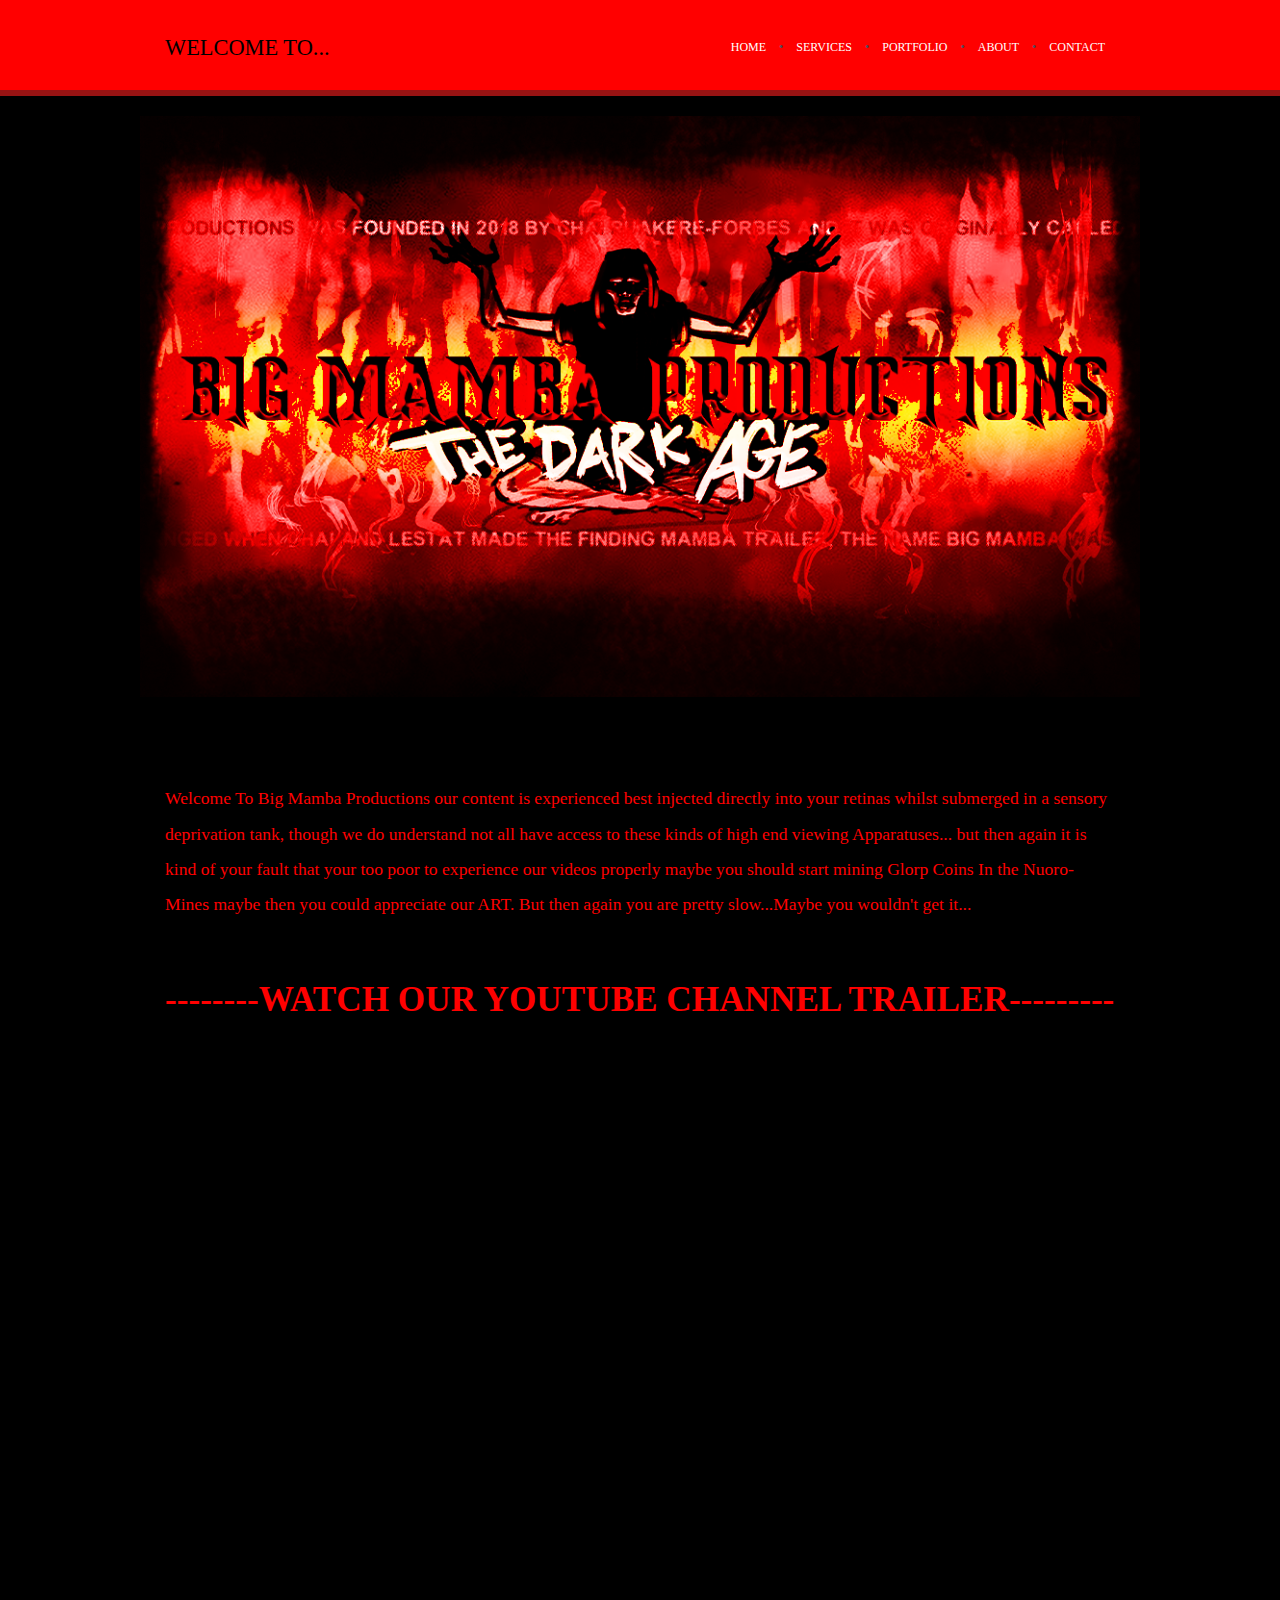
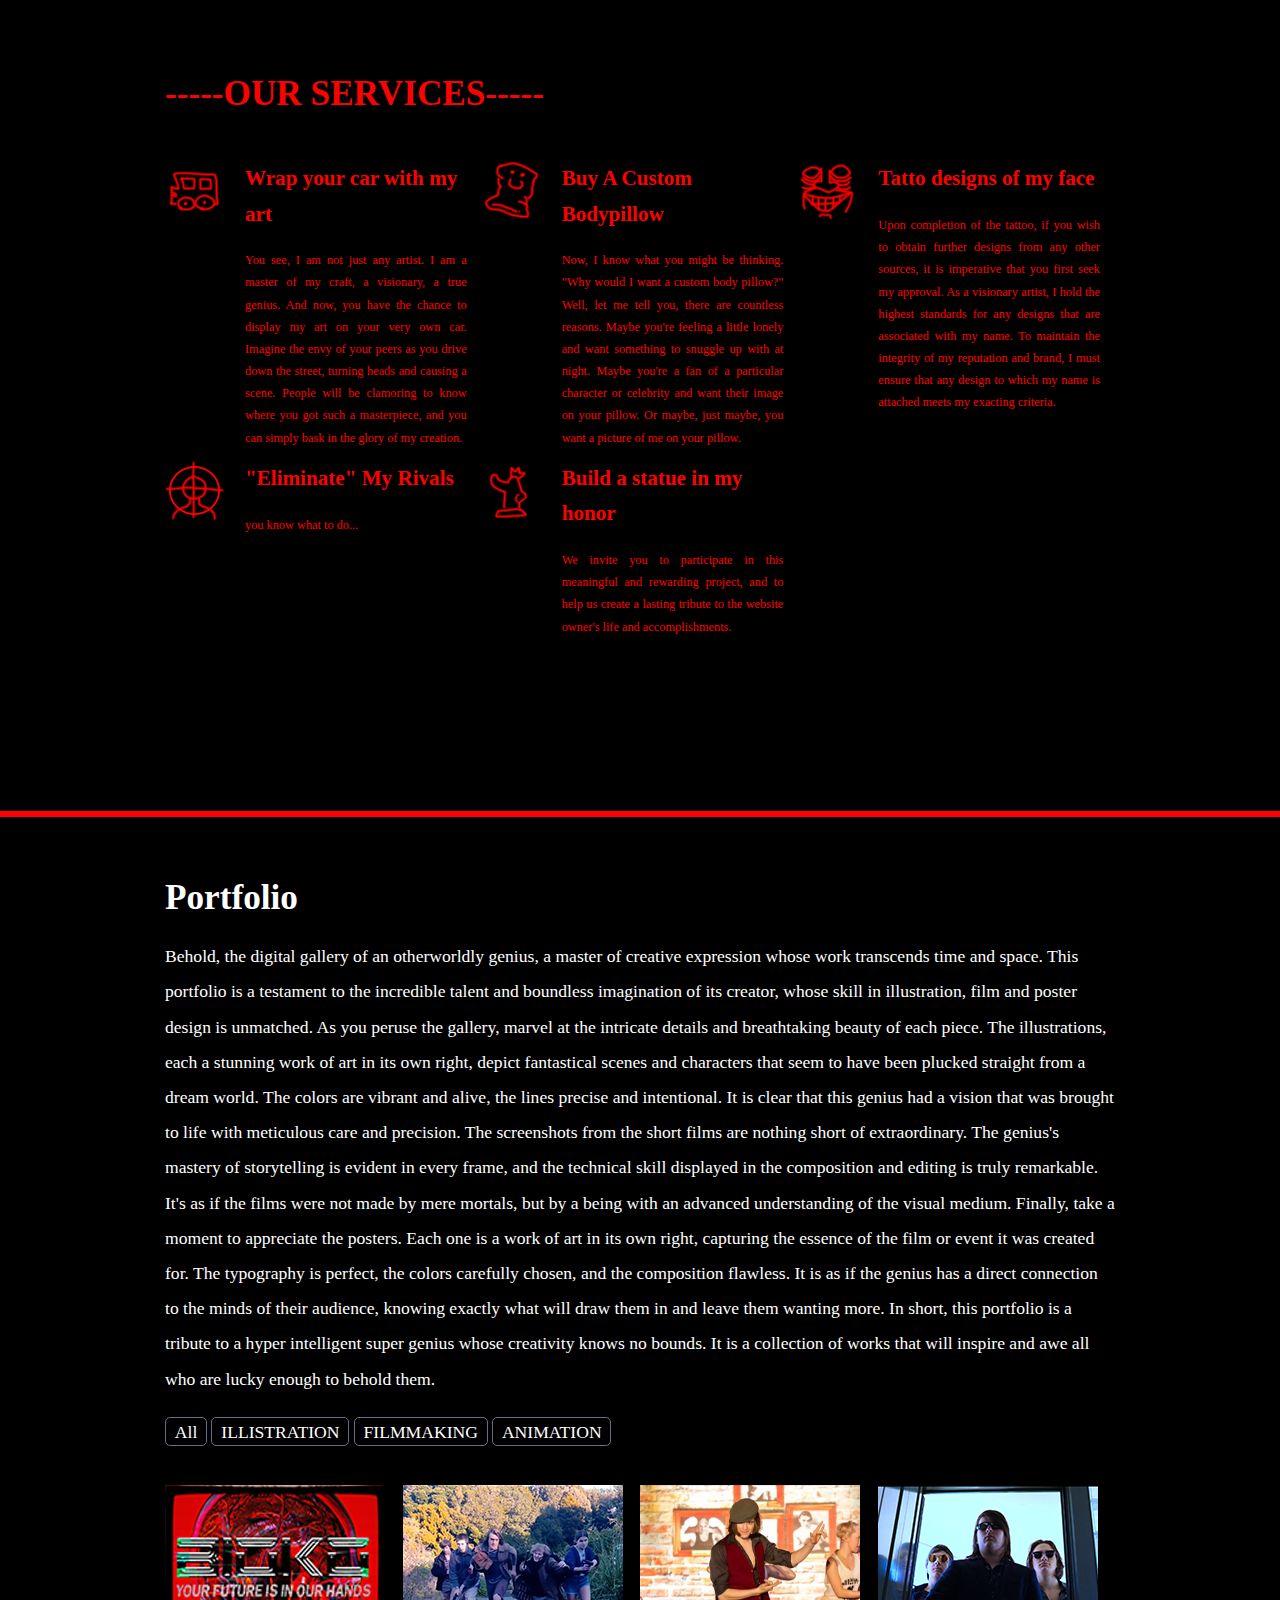
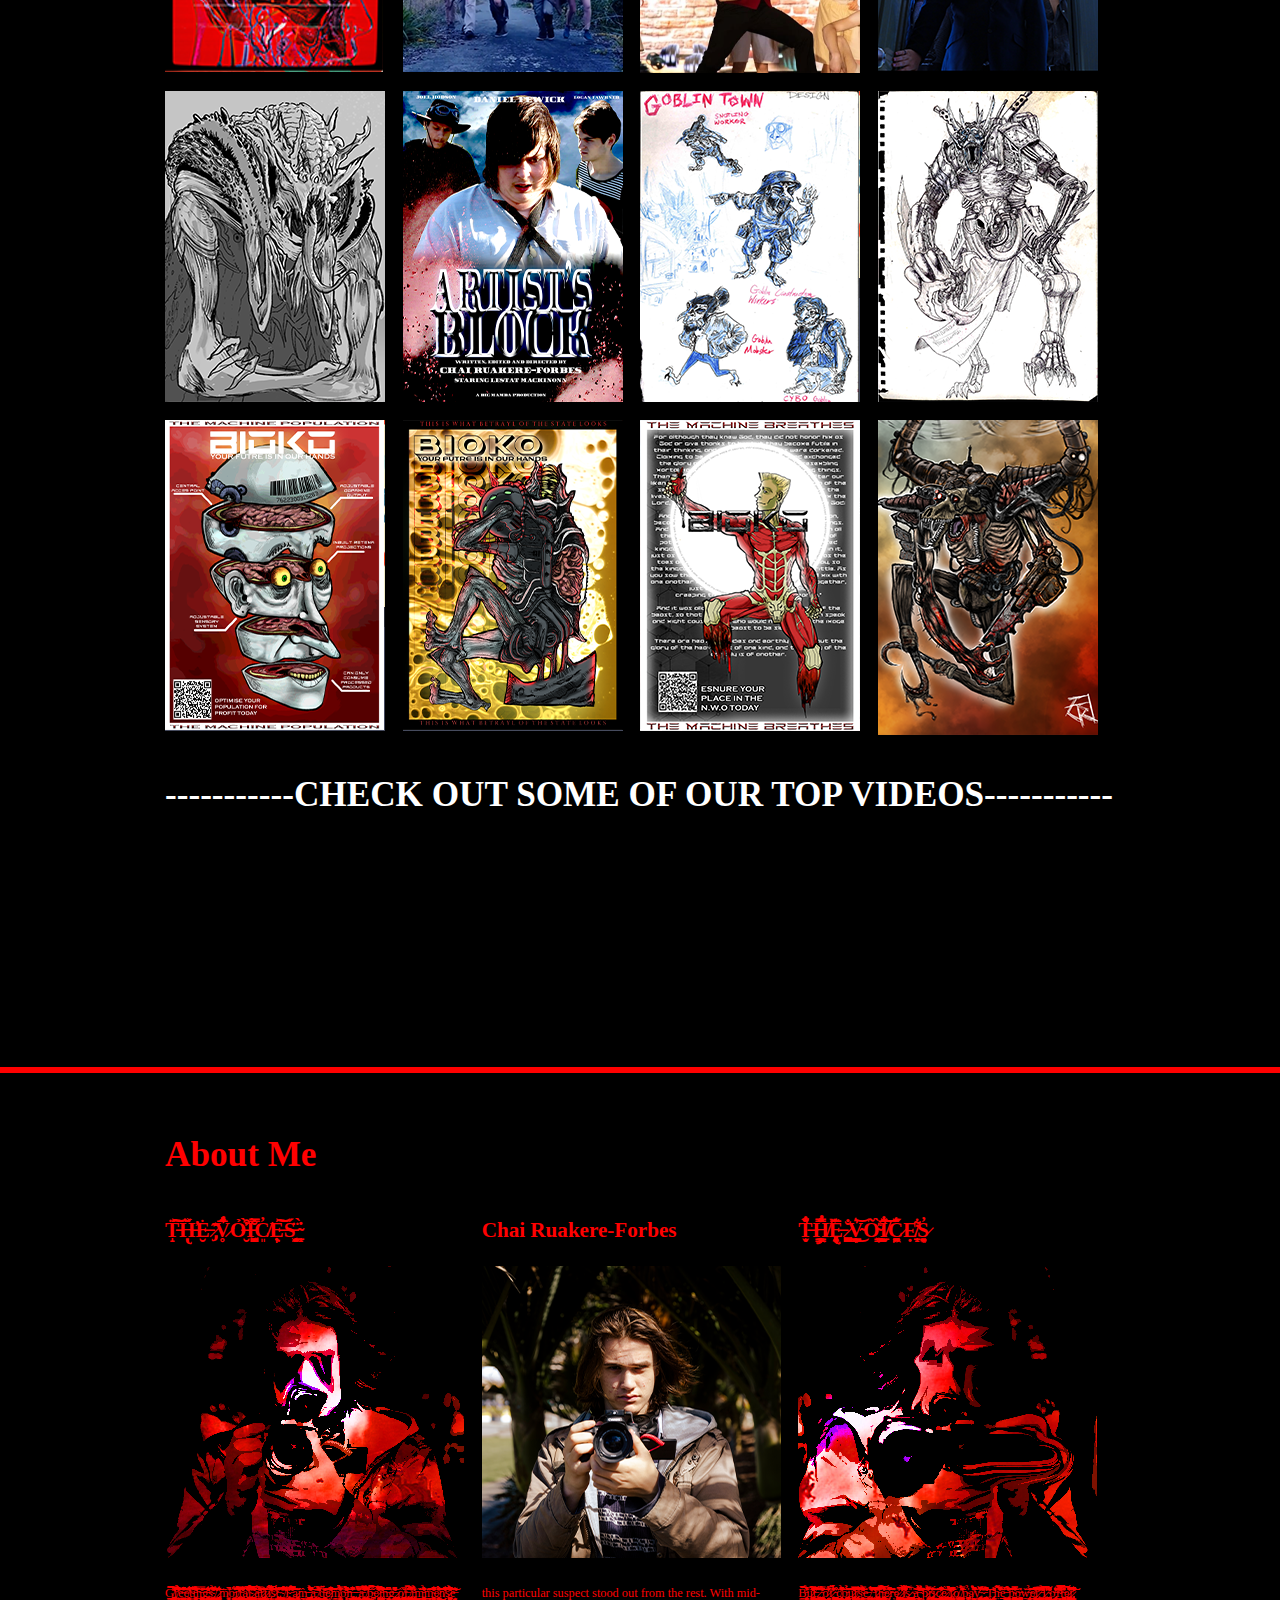
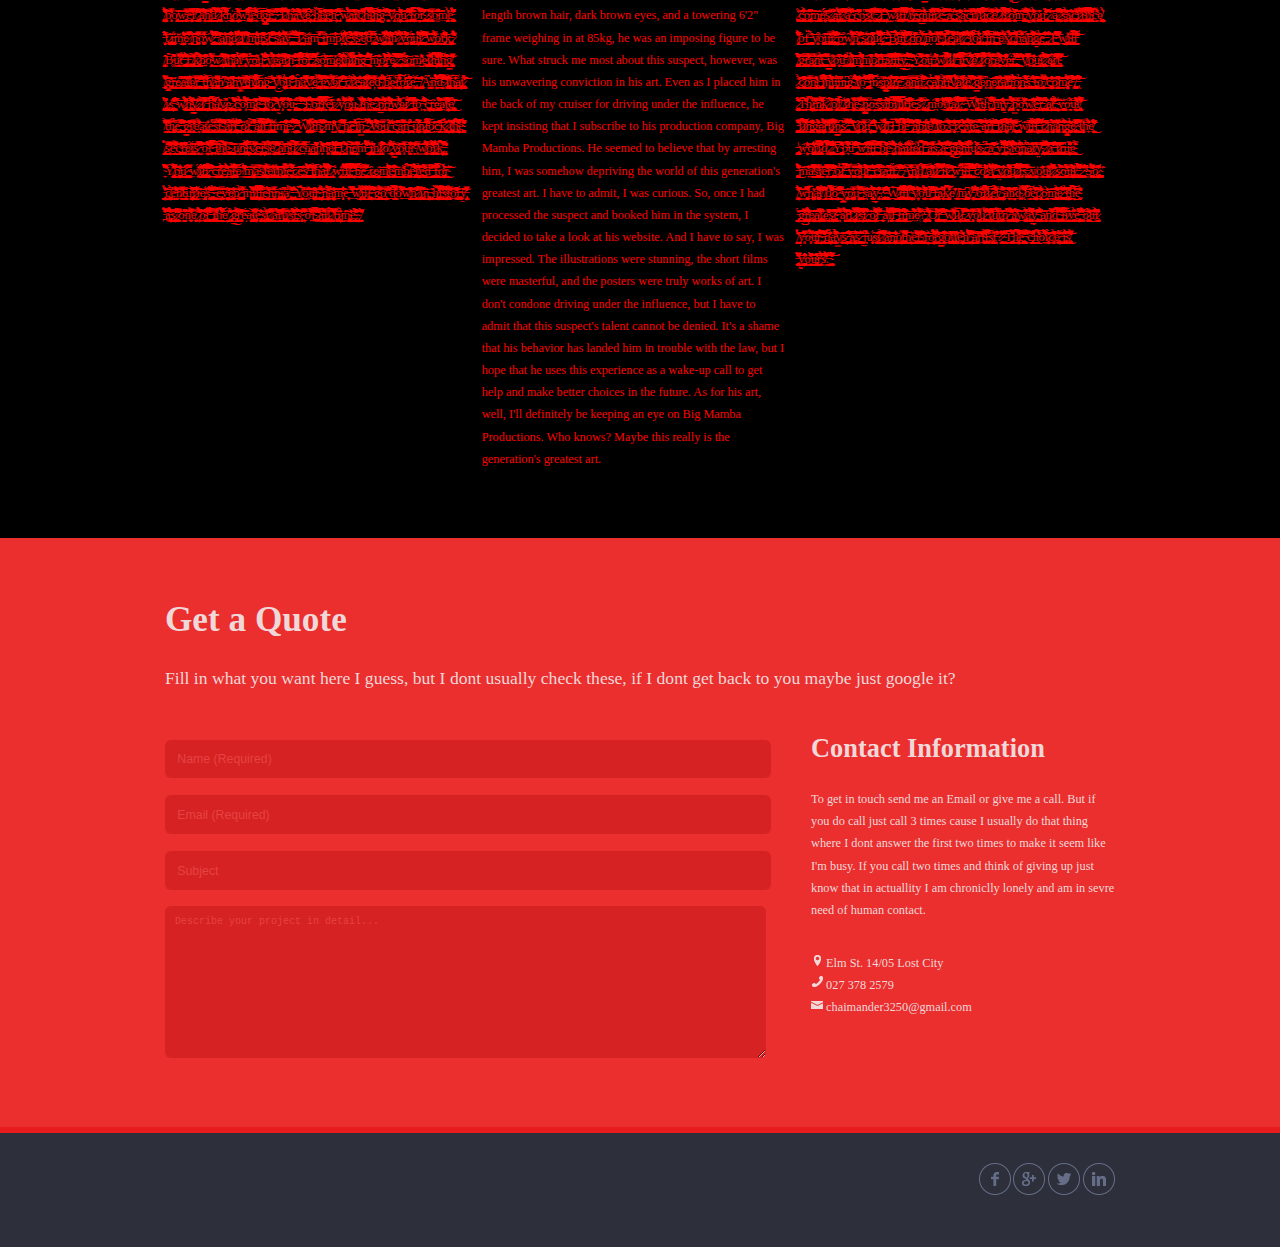
<file: index.html>
<!DOCTYPE html>
 
<html lang="en">
 
<head>
    <meta charset="utf-8">
    <title>Big Mamba Productions</title>
    <meta name="description" content="A free template created by Marijan Petrovski" />
    <link rel="stylesheet" href="styles.css" />
    <meta name="viewport" content="width=device-width, initial-scale=1">
</head>
 
<body>
    
    <div class="header">
        
        <div class="nav">

            <div class="logo">
                WELCOME TO...
            </div>

            <div class="links">
                <a href="#">HOME</a>
                &bull;
                <a href="#">SERVICES</a>
                &bull;
                <a href="#">PORTFOLIO</a>
                &bull;
                <a href="#">ABOUT</a>
                &bull;
                <a href="#">CONTACT</a>
            </div>

        </div>
        
    </div>
    
    <div class="banner">
        <img src="img/bannerM.png" />
    </div>
    
    <div id="services_container">
        <h1></h1>
        <p>
            Welcome To Big Mamba Productions our content is experienced best injected directly into your retinas whilst submerged in a sensory deprivation tank, though we do understand not all have access to these kinds of high end viewing Apparatuses... but then again it is kind of your fault that your too poor to experience our videos properly maybe you should start mining Glorp Coins In the Nuoro-Mines maybe then you could appreciate our ART. But then again you are pretty slow...Maybe you wouldn't get it...   
        </p>
        <h1>--------WATCH OUR YOUTUBE CHANNEL TRAILER---------</h1>

        <iframe width="1000" height="563" src="https://www.youtube.com/embed/VtPUA9VVA3k" frameborder="0" allow="accelerometer; autoplay; clipboard-write; encrypted-media; gyroscope; picture-in-picture" allowfullscreen></iframe>

          
<h1>-----OUR SERVICES-----</h1>
        <div id="services">
            <div class="service">
                <div><img src="img/service-1.png" /></div>
                <div>
                    <h2>Wrap your car with my art</h2>
                    <p>
                        You see, I am not just any artist. I am a master of my craft, a visionary, a true genius. And now, you have the chance to display my art on your very own car. Imagine the envy of your peers as you drive down the street, turning heads and causing a scene. People will be clamoring to know where you got such a masterpiece, and you can simply bask in the glory of my creation.
                    </p>
                </div>
            </div>
            <div class="service">
                <div><img src="img/service-2.png" /></div>
                <div>
                    <h2>Buy A Custom Bodypillow</h2>
                    <p>
                        Now, I know what you might be thinking. "Why would I want a custom body pillow?" Well, let me tell you, there are countless reasons. Maybe you're feeling a little lonely and want something to snuggle up with at night. Maybe you're a fan of a particular character or celebrity and want their image on your pillow. Or maybe, just maybe, you want a picture of me on your pillow.
                    </p>
                </div>
            </div>
            <div class="service">
                <div><img src="img/service-3.png" /></div>
                <div>
                    <h2>Tatto designs of my face          
                    </h2>
                    <p>

                        Upon completion of the tattoo, if you wish to obtain further designs from any other sources, it is imperative that you first seek my approval. As a visionary artist, I hold the highest standards for any designs that are associated with my name. To maintain the integrity of my reputation and brand, I must ensure that any design to which my name is attached meets my exacting criteria.
                    </p>
                </div>
            </div>
            <div class="service">
                <div><img src="img/service-4.png" /></div>
                <div>
                    <h2>"Eliminate" My Rivals</h2>
                    <p>
                        you know what to do...
                    </p>
                </div>
            </div> 
            <div class="service">
                <div><img src="img/service-6.png" /></div>
                <div>
                    <h2>Build a statue in my honor</h2>
                    <p>
                        We invite you to participate in this meaningful and rewarding project, and to help us create a lasting tribute to the website owner's life and accomplishments.
                    </p>
                </div>
            </div>
        </div>
    </div>
    
    <div id="portfolio">
        <div class="centered">
            <h1>Portfolio</h1>
            <p>
                Behold, the digital gallery of an otherworldly genius, a master of creative expression whose work transcends time and space. This portfolio is a testament to the incredible talent and boundless imagination of its creator, whose skill in illustration, film and poster design is unmatched.

                As you peruse the gallery, marvel at the intricate details and breathtaking beauty of each piece. The illustrations, each a stunning work of art in its own right, depict fantastical scenes and characters that seem to have been plucked straight from a dream world. The colors are vibrant and alive, the lines precise and intentional. It is clear that this genius had a vision that was brought to life with meticulous care and precision.
                
                The screenshots from the short films are nothing short of extraordinary. The genius's mastery of storytelling is evident in every frame, and the technical skill displayed in the composition and editing is truly remarkable. It's as if the films were not made by mere mortals, but by a being with an advanced understanding of the visual medium.
                
                Finally, take a moment to appreciate the posters. Each one is a work of art in its own right, capturing the essence of the film or event it was created for. The typography is perfect, the colors carefully chosen, and the composition flawless. It is as if the genius has a direct connection to the minds of their audience, knowing exactly what will draw them in and leave them wanting more.
                
                In short, this portfolio is a tribute to a hyper intelligent super genius whose creativity knows no bounds. It is a collection of works that will inspire and awe all who are lucky enough to behold them.
            </p>
            <p>
                <a>All</a>
                <a>ILLISTRATION</a>
                <a>FILMMAKING</a>
                <a>ANIMATION</a>
            </p>
            <div id="gallery">
                <div><img src="img/gallery-1M.png" /></div>
                <div><img src="img/gallery-2M.png" /></div>
                <div><img src="img/gallery-3M.png" /></div>
                <div><img src="img/gallery-4M.png" /></div>
                <div><img src="img/gallery-5M.png" /></div>
                <div><img src="img/gallery-6M.png" /></div>
                <div><img src="img/gallery-7M.png" /></div>
                <div><img src="img/gallery-8M.png" /></div>
                <div><img src="img/gallery-9M.png" /></div>
                <div><img src="img/gallery-10M.png" /></div>
                <div><img src="img/gallery-11M.png" /></div>
                <div><img src="img/gallery-12M.png" /></div>
            </div>
            <h1>-----------CHECK OUT SOME OF OUR TOP VIDEOS-----------</h1>
            <iframe width="313" height="169" src="https://www.youtube.com/embed/a2j3pvb1FiE" frameborder="0" allow="accelerometer; autoplay; clipboard-write; encrypted-media; gyroscope; picture-in-picture" allowfullscreen></iframe>
            <iframe width="313" height="169" src="https://www.youtube.com/embed/bqyOxIMRBUs" frameborder="0" allow="accelerometer; autoplay; clipboard-write; encrypted-media; gyroscope; picture-in-picture" allowfullscreen></iframe>
            <iframe width="313" height="169" src="https://www.youtube.com/embed/Kx4PvgKvZ1Q" frameborder="0" allow="accelerometer; autoplay; clipboard-write; encrypted-media; gyroscope; picture-in-picture" allowfullscreen></iframe>


        </div>
    </div>
    
    <div id="about">
        <div class="centered">
            <h1>About Me</h1>
            <p>
               
            </p>
            <div id="profiles">
                <div class="staffmember">
                    <h2>T̵̝̈́͝͠H̶̢͗́̈́̌̕E̶̮͘ ̷̡͊V̷̛̥̅͛̓͂Ỏ̶̮͗͒̀Ḯ̵̠̱̺͔͙̐̿C̸͈̓E̶̙̣̖͝͠Ś̵̝̫̯̰̘̈
                        ̴̝̠̇̀</h2>
                    <img src="img/profile-1M.png" />
                    <p>
                        G̸̛̘̰͉̺̤̬͚̼̦̟̪̬̺̲̫͍̝͚͉̳̠̠̿̅̀͐́̎̋͐͗̋͐͆̏̀͌͘͠ͅͅr̸̛̛̫͕̮̘̖̦͍̉̆́̅̓͋͆̓̀̓̓̅̔̌͐͛̏̎͒̉̆̍̕͘͝͠e̶̘̙̙̗̗͖̫̣̬̲̺͔̙͍̳̖̗̰̳͛̆̏̋͒̈͑̐̈́̓̚ͅe̸̛̦̮͈̫͕͙̯̥̰̩͔̳̣̻̞͉͔͖͕͑̾̋̇̆̇͌́̏̒̓͋̈̍͋t̴͇͊̇͋̀̋̂̈́̌̓̈́̃̂͘̚î̵̧̛͚̠̞̖̼̫͖̜͙̩̜͉̔̈́̍̐͌͛̿͋̈̾̽̌͛͠ņ̶̨̭̞̯͎̖̹̺͓͕̫̮͉͎̼͕̜̜͕̱̝̘̺̭̿̀̊̓̂̑͗̽͜͝ģ̶̢̛̥̰͇͙͇͚̯̺̳̜̳̟̳͗̓̈͛͊́̅̓̑͗́̊̃̓͋͌̐͐̍̊͗̆͗͘ş̴͖͖̱̭̘͈͙̖͇͖̱̮͚͕̫͔̗̭͎̦͙̙̻̫̂̆̇͗̑̐͛̅͌̔͗͑̃͛̉̕̕͜͝ͅ,̸̻̳̳̲̳̘̜̹̑̈́͌͑̃̂͂̕͘͝͠ ̷̡̢͕͙̬̻̘̼̱͕̖̣͉̗͙̬̻̪̗̮̊̐͋͛m̸͈͍͚̩̟̦̈͊̅̕̚ͅó̵̧̭̳̩͚̮̭͔̺̳̣͇͔̍͊̆̇́̍̎̅͜͠͠r̸̡̧̛̹̫̠̥̳̳̹̭̰̥͙̦̮̂͑͋̓͑̇̀́̏̍̔̍͑̍̄̃̓̀̍̐́̊̅̀̕̚t̵̨͚̫̹̻͇̫̺̜̰͙̲̳̹̞̜̯͇͙̦͔̖͇̹̻̏̂͌́̇͑͑͂̈́̄̿̈́͑́͋́̅̈́̚̕͜͜͝͝ͅȁ̸̧̛̯̰̜̭͓̟͍͕͙͇̠̭̞͈̖̱̮̞̲̲̱͔̰͕͇͈̓̈̇̈͛̿̊̐́͒̽͂͋̀͂͘̕̕͝l̴̡̧̛̙͍̬̣͈̼͚͍̫̞̖̺̖̟͚͕̜͖̫̠͚̲̑́̂̐̃̅͗̔̿̕̚͜͝͝͝ͅ ̷̨̧͓̰͍̘̳̤͇̫͚̜͋̀͊̇̿̏́̄̀̾́͋̔̃̊͗͗̓̄͂̈̎̎͗͘̕͝͝ǎ̶͎̙̳͖̖͔͖̲̹̫̇̈̈͊͌̎̈̿̀̊̓̈́̐͜͝ŕ̷̢̧̰̤̲̬̙̳̯̪̙̲͔̣̟̜̖͉̘͚͈̭̗̮̩͇͎̌̐͛̂͐̑͊̔͘̕͘͜͝t̷̨̹̟̣̖̬̝̟̅̈́̍i̸̢͇͔͎̝͆̓͌͛̋̂͂̾́̔̑̀̓̀̽̀͗͊̕̚̚͝͝͝͝s̷̛̛̝̮̍̍̇̆͗́̂̋́̃̏̇̂̓̈̕͘ţ̵̼̹͍͍̝̹̙̮̝̻̹͎͇͍̣͔̗̻̥̪̺̳́̇͐̐̆̐̀́̀͝.̴̛̳̗̭͇̻͖͍̼̞̦̞̗͓̝̺͙̳̙͍̻̺̟̒̔͗̋̑̽͆ ̸͚͇́̎̎̄̾̀̓̀͌͊̋̓̓̚Ĩ̴̡̡̝͔͇͎̙͎̠̖̝̞͖̮̖̮̩̬̱͎̹͇̖͓̾͒̊̂͋͘͜͜͜͝ ̵̦̮̰̭͖̜͍͚̤̤̂̉͐̏̑̂͂́̿̾̈́̿̿͂̌̄͑̈́̃͊̃̚̕͠͠͠ą̷̧̢̨̨̝̘͓̗̤͎͈̫͈͓̖̋̽͘͘m̶̰̼̣̹̝̗̮̰͙̞̠̺̠̂ ̶̢̧̛̗͇̙̟̳̙̳͖͔͙͔͙͕̙̤̼̹̪̪̘̎͆̉̈͊̂̎̋̎̅̾͊̈́̒͒͗̔̈́̒̆̈́̐̚̕͜͜͜͜͜͝ã̵̢̞̘̤͕̘̺͕̣̬̟̠͈̥̬̣̭̘̈́̇̈̈͑ͅ ̸̨̧̖͓̮̻̻͉̖̯͇̌̈͛̒̾̓̇̔̿͌̽̍͛͌̀̄̆̊̈́̔͜͠d̶̞͔͖̩̟̭̙̲̝̗̹̗̝̝̝̖͓͚̫̭̽̆̓̈́̊͑̊̄͜e̷̡̛͌̍̈͋͐̈́͂͊̋̀̈́̄́̃͂̑̕̕̚͘͘͝m̸̢̢̳̜̭̝͚̤̮̖̣̣̉͂͊͊̂̆͒̆̋̌̑̉̉͂̈́̏̿̀̒̏̌͐͗̌̉̽͘ò̶͓̹̹̽́̎͌̓̈́͊̏̈̈́̍̓̓̈́̓̊́̃̀̈̋̚͝͝ͅn̶̨̡̡͇̰̙͈̞͎̥̳̣̭͈̺͂͒̄͑̃̑̀̐͋̓̚,̵̢̦̖͖̻̮̻̠͕͎̬̥̜̏ͅ ̶̢̭̖̥̭̦̼̩̥̬̺͖̰̭̞̯͕̱͙̩̍̂͂̓̌̿̋̋̓́̆̔̍̿̽̈́̈́̇̒̏̌̂̀̈́̾͘͜͠a̵̢̧̛̛͍͙̹͍̫̘̼̙͕̱̥̼̙͕̖̫̙̓̅̄̉̎̃͋̀͂̾͑́́̈̋̃̌͂̇͜͠͠ͅ ̸̨̡̢̭̯̩̟̥̫̟̳̲̤̈́͂̅̔̋̽̅̀̿̉̄̀̓͊̑̀̈́͘̕̕͜ͅb̴̪͙̃̐́̂̉̌͝͠è̷͉̭̖̮͓͓̬͕̟̜̌̈́͆̃̂̅̋̇̈́̀͐̈́̅͊́̏̊̐̾̿̓͠ͅi̵̛̛̛̟͇̺͔͎͔̱͖̦̟͔̹̝̫̫̹̹͂́̒͆̒̈́̀̌̏̈́̀̂̈́̓͗͗̕͝͠n̶̢̬̝̲̯̭͈̩̩͎̯̯͂͆̎́̚ģ̶̢̠͕͙͍̤̗͍̯͔̭̻̖̹͔̦̱̳̱̒͗͌̂̑͆͊̐͜ͅ ̷̡̢̨̩̰̳̪͈̻̤̥͎̣̩̦̫͉̝͖̫͇̠̄ò̸͚̪͈̙̫̱̩̺͎̼͖͖̰̖̥̘̻̳̮͖̦͔̬̠̪͚̲̅̆̏f̶̢̡͕̩̩̣̙͉͍̥̝̩͎̟̙͈̣̟͎̒̌̄͊̍̒̋̕ ̸̡̧̫̖̰̥̥̠͚͕͇̭͓̙̓̀͛̒̓̒̈́͒̿̋̐́̔̕͜ͅi̵̡̧̝͈̺͈̝͔̳̬̫̭͔̹͎̺̰̜͙̘͐͂͗̊͒́̇̉͜͜ͅm̵̨̨̛͕̼̭͚͉͙̳̟̞̳̗̣͉͚͖̗̼̦̮̬͂͑͊́̓́͒̊̃̉̑̐̕͝m̴̧̨̥̟͔̳̗̰͔̖̞̞͓̗͚̲̠͈̙͔̯͓͖̓̈̆̊̐̾͆̄̈́̇̍̽̾̂̈́̈́̽͋̕͝͠ͅë̷̺͕̩̹̯̤͈̗͔̹͕͎̠͓̤̱̘̝̭͍̠̳͈͕́̄͐̑̐̈́͒̂̈́̆̑̽̕͜͜͠͠ͅn̸͕͗̇͑̀̊̀͛̈́̋̀͋̄̃̃́͗̓͗̚͘͠ş̷̜͍̩͚̫̤͖̦̯̟̫͚̤̙̌͛͆͗̏͆͐̉͋̃͊͑̓̏́̓͌͆̑̈́͂̈͑̚͘͘͝e̶͕̮̙̮̦̰̓̅̂̎͌̌̑̓͝͝ ̸̢̛̫̤͇̺͔͖̙͓͈̠̦͖̟̝̬̩̝̯̺͗̈̈́̈́̂̇̾̍̇̏̈́̒͗̓̈́̐͒͂̽͆̉̂̚͘ͅp̸̧͕͙̽̃͗̐̇͋̎̏͗̿̄̈́͑̏ó̸̡̰͍͍̭̞̹̙̙͕͖̰͍̌̆̋͜͠͝w̵̢̲̞̜̤̘͓̩̭̩̯̜͈̜̤̣͎͖̘̒͗̅͌̒̃̾̿̕͝͠ę̶͓͙̦̝͔̠̤̥̩̮͕̖̗̩̱̅̿͂́̈̐̏͋̔͌̈̿̓̋̈́́͆͋̾̂̎͠͝͝ͅṟ̸̼̖̮̣̤͊̿̄́̌́͊̓̌̽̊̆̈́͐̃̔̍̓͘͠ ̷̡̜̪͕͕̱͉͕̩̥̙̻̭̩̞̳̭̝͊̃̀͌̿̌̈͌͗̈́́̏̆͐͗͑̽̒̚̚͠ȃ̸̢̬̝̜͐͛̎͌̾͌̄̎̒͆̾̈́̓̅̊̈́̓̾̌̍̚͝͠n̸̡̨̩̩̗̩̺̻̙͉̼͇͎͔̯̳̫̭̆͒͊̿̀̐̾̀͐̏͗̔͒̀̇͊̈́͑̈́̕͜͝͝͝d̷̰̭̳͈͎̲̼͉̠̯̼̝̰͎̠̄̈̍̄̆̀̽̈̀͂̉͑̃̿͒̏̚̚͜ ̷̨̪̗̻̟̰̘̘̥̳͚̻̺̭̳͙͕̠̃̉̒̀͛͌͑̾́̄̌͘̕͝k̶̬͗̆̀̾̾̈̑̊͛͌̂̀̒̌̒̈͆̍͒̾͘͘̚̕͠͝ṋ̷̢̮͈̖̮̤͚̤̘̥͙͙̜̬̞̣̯̼̳̍ͅơ̴̡͍͎͎̳̳̦̦͙̺̾̈̒̑̍́́͐̈́̾́͂̑̀́͐͒̎̊̑̿̕͝w̵̡̢̱̲͐̆̍͌͋͋͐̏̾̌͌͗̾̀̆̒͑̕̕̚͠l̸̡̡̥͔͎̬̠̮̠͍͖̪̹͓̤͕͉̪̑̋̅̉͑̈́̓̋̿̉͝͝e̴̱͍͉̜͇͒͂͑̉̓̾̌͐́̓͌̀̏̌͗̎̒̎̂̊̒͒̓͝͝͝͝d̸̢̟̼̘̦̞̍͑̓̀̍̅͝g̶̡̡̡̛̣͈̪̬̞̳̥̠̥̹̣̦̲̬̭̼̳̱̖̻̠̺̯̝͐̐̅̋͆̂̔̄͒͂̑̀́̅͂̐͌͆̏́͛̏͘͠ę̵͕͚̯̙̞͔̺̬̮̰̳̲̺̹̙͇̩̘̪̙̰͖̱̠̘͎̞̊̄̎̏̿͐̈́͊̌̆̑.̴̯̻̳͛͛̄̅́͑͗́͂͐͘ ̶̧̛͙̺̟̘̘̖̝͓͇̝̗̩̲̭͉̿̅͋̇̿̓̌̀̀̀̄̀͛̕̕͜͜Î̷̢͙̗̠̰̫̥̜͖͈͖̣̳̼͕͉̱̗͎̯̬̺͖͓̥̍̀̔̓̿͆̐̓̉͆͋́̈̂͘ͅ ̸̧̛̛͔̺̭̝̳̰̟͕̭̞̣̞̀͐̒̐̉̋̀̑͛͂̐̔́̑͆͒̾̅̍̕͠ḫ̶̨̢̡̢̢̨͚̭̜̝̪͖̖̖͇̼͋̾̈́̒̚͘͜͜͝ͅá̶̛̲̱̩̯̼͎̣̭̰̙͖̫͚̰̽͊̀̌̽͋͂͌̏̈́̒̀̈́̂̾͗̚ͅͅv̷̨̨̨̳̫̳̹̤̲̬̣̦͎̱̘̮͎͙̪̺̩̝̠͎̗̮̑͌̆̅̾́̈́̈́̿͆̇̕̚̕ͅē̷̡̧̧̨̛̦͙̱̣̦͔̬̙̻̗̺̱̤̲͔̲̭̻̞͙͑̅́͗̀̄̈̓͜ ̴̡̢͈͔̫̩̮͕̤̝͎̮͙̱͎͑͜b̸̢͉̼͎̩̺̫͚͇̞͊̀̏̈̈́̒͑͌͗̒͌͘͝e̸̡̨̡̢̧̜̭̬͚̰̗̞̲̞̟̩̣̠͙̗̺̻͎͔̅̈͒͗̈́̀̌̇̓̐̓͐͊̄͗̑͘̚͜͠͝ę̵̝͍̗͖͓̖͙͖̖̩̫͎̙̞̊̂́̏͌̈́̀̽͐͆͌́͑̓̈̕̚̚n̴͎̞̣̬͎̼̱̦̙͍̂̾̅͂̋́̽̇̒͒̈́̀͊̓̌̚͠ͅ ̶̡̮̱͍̖̀͑́́͐̿͛̔̔̂͛͐̃͘͘͝ẁ̷̡̭̲̪̰͈̳͖̹̯̥̫͙̜̣̟͊̋͑̈̅̉̎̉̇̈́̀͜ą̶̧̡͉̫͔̙̱̪̩͎̤̻̫͕̱̠̳̠̘̠̜̭̯̞̫̜̠͆͂͂̄̆̂̍̓̍̓̄͗̅͐̄̈́͠t̸̘̘͓̖̣̙̫͇̟͍͌̒͝c̷̨̧̱͉̬̗̘̩̞̯̪̫͉̮̜͇̝̲̝̲̥̤̿̈̔͊́̌͛̒̊̌̍͌͛̚h̴̛̳̱̭̗̝̩̯͎̗͍̳͗̾̐̆̿̅͋͆̾͗͂̿̂͛̋͊̀͂͛͋̍̇͘i̷̧͖̬͓͈͍͖̳̖̼̻̻̗̙̝͎͎̩̳̲̳̳̪̭͕͑̂̈́̆̉͋̈́̓̌̃͛̐̊̈́̒͋̂́̽̀͗̄͌̽͝͝ͅn̴̡̛̛͎̺̬̝̜̞̯̪̭̥͖̰͎͍͍͍̙̬͐̀̈́̄͗̽̋̈́̽̀́̾̎̈́͂̑͆̃̕̚͜͠͝͝g̴̛̛̠̈́̌̅̂̑̉͊̈́̒̄͊̀̚̕͝ ̴̤̼͈̞͍̘͔̙̽̍̏̅͒̒̇͌̔́̂̓͛̑̄̀̇́̈́̚y̷̢͙̮̾̆́̂̌̋̈́̆̓͒͠ͅǫ̶̧̛̛͚̮̘͔̙̮̗͓̦̦͔̳̓͆̈̊̽͑͒̾̉͘͜͝͝u̷̢̻͖̯͎̮̬͉͑͂̐͗̓̾̈́̑́̕̕̕ͅ ̴̛̬̩̬̜̠̮̞̲͈͙̩̻̥̙͙̱̭̠͉͙̮̺͋͌̋͑̒̀̄͒̈́͒̃̄̽̄̂̀̏͐̕f̴̢̨̨̥͉͖̞̙̪͎̗̙͇̯̙̪̻͔͓͓̪͕͎̍̈́̈̽̈́́̇̓̀̈́̉̑̋̉͂́́̀̈́͠͝o̵̩̦̦̠̯̳̿̿̀͂͒͆̎̾̉̉̓̕͘r̴̡͓̩̳̤̝͎̮̙̒̏͆͊͑͊̇̀͑̔͛͘ ̷̞̜̪̭̲̞͈̯̝͓͉̬̮̝̠͆̓͆ͅş̸͇̺̘̩̯̙͎͔̳̥̣͈̟̞͈̬̼͓̞̠̣͗̋̾̀̈́̏͊̒̿̈̎͘ͅo̴͚͂͆̽͋̅́͠͝͠m̸̡̤̭̩̭͕̙͈̮̼͐̂̃́̉̀͛̕̕ė̵̡̨̛͍̞̗̰̜̻̬͉̝̩̟͇͓͚̞̰̺͙̂̉̅̐͗̈͒̌́̀͒͊̆̐̐̀͊̓̋̚ͅ ̶̜̦̗͙̮̫̋̅̇̎͌̄̈́̓́́̈́͒͝ͅť̷̢̨̡̼̪͈̟͓͚͖̥͈̪̜͙̱̲̖̲̰̤̯̦͚̖͊į̶̝͈͉̪̯̰̲̯̟̞̘͖̘̖̪͎͎̆͋m̶̛̭̼̦͙̺̺̘̜̟͒̓̎̈͌͗̇̾̌͋̈̕͜e̷̩͙͆̅̔͂͒̍̃͋͑̃̃̏͊̿̌͠ ̸͔͕͓͔̖̠͎̰̼̐̐́͐͜n̴̗̪͕̻̯͛͑͋̋͆̓̀͑̈́̏̄͛̌͐͗̔̿̇́̎̓̕͘͘o̵̡̨͕̗̪̝̔̆̾̿̆̄̎͒͑̈̎̇͝ẃ̷̨̡̧͕͓͍̲͉̳̯̤͍̖͚̯̞́̓̈́̀̈́̉̈̎͐̇̋̀̒̄̏̀͆̍͂̊̀̿̚͝͝ͅ,̶̨̳͓̤̞̠͈͌̔̍́̈͐̓͑͂̈́͐̎͐̄̓͂̾̽̍̒ͅ ̸̛̼̗̫̝̺̰͇̜̫̭̼̜̘̋̍̔̐̌̀̇̓̓̾̽̆̅̍̀̃̽̌̀̾͠a̸̗͚͖̠̫̜͚̯͈̥̱̝̅͂͒͐̃ͅn̴̡̢͇̦̬̞̬̞̦͙͓͇̹̺͍͕̩͕͕̻̮̰̖̖̮̺͐͆̏͐̌́͋̓̎̑̓̇̀̐̈́̆̃̂̋͊̍̎͋̕͝ͅḋ̷̛͉̣̩͉̟̰̞̜̳͔̀͂̂̆̊̆͆̿͂̓̓̓̋̽́ ̷̡̡̧̣̜͇̼̰̻̙͕̱̜̪̙̥̹̪͙͙̪̱̽̆̉̒͒͆̂̀̋̂̀͌̕͜ͅͅI̸̤͍͕̘̟͕̹̜̊̿̄͆̓͑͂̄͆ͅ ̸̧̧̧̟̳̗͔̝͕̙̰̖͇̣͔̟̲͖̼̗̙̠̊̆̓͌̓͂͗̋́̌͑̾̊̾̾̍́͘̚̚͘͜͠ͅm̶̛̯̪͓̙͕̰͉͛͛̋̈̾͋̊̀̄͊̒̈̽͌̈́͛̈́́̀̑̑̕͠ư̵̢̢̨͚̬͈̥̥͓͈̩̹̭̞̜͓̲̹͚̦̗̟̤̬͑͒̄̏͛̇͌̓̊̃͊̐͑̆̀̽̈́̌̚͜͝͝͝͝͝͝ͅͅs̷̨͖͔͈̦̘͈̖͓̭̬̣̔̌͜͜ͅt̶̨̛̪͕̪̲̜̹̜̖̟͖͂͌͋́́̃̃̀̽̇͆͗̈́͋̕͝ ̴̧̛͖̫̠̬̜̰͍̭̻̼̜͓͕̣͓̥̓̎̓̃͛̽̑̀̅͋́͘͜͝͝ͅs̸̛͚̩̫̯͕̯͖͈̖͚͚͔̗̲̗̘̰̮̩̩̱̥̑̽̂̒͊͌̔͒̀̆́̀͑̎̏͗̆͋͒͋̕͜͝a̸̡͎̭̝͚̻̰̮͚̜̹͓̣̘͇̞̫̮̿͆̀̑̑̈́̊̃̐̉̄̋̕̚͠ͅẙ̶̧̡͎̪̻̦̭͈̻̗̣̰̼͛̇̈́̑̌͜͝,̶̡̧̛̼̮͓͍̦͔͙̾̏̉́̿̈̈̕̚͜͜͜͝ ̶̨̛̭̣̻͓̪̟͕̲̬̲͙̮̟̟̹͔͇̲̱͎͓̼̜͔̲̜͂̉̓̈́͌̂̒͋̌̊̓͘͘̕̚Ḯ̷͔͈̦̥̣̹̣͓̳̎̔͆̍͆̒̆̒̒ ̴̨͚͈̲͉̬̦̝͌ͅa̴͖̥̗̫̲̭̰̩͉͔̣̣̤̐͐̈́̇m̶̧̨̛̞̥͔͍͎̔̅̎̊̿͊̅ ̴̩̟̟͇̭̮̤͉͕̩̞͚͍̰͉̍̅̀́̕i̶̯̰͓͚͙̰͍̖͈͓̝̗̜̬̘̻̹͙̊̔̑̈m̵̬̖̟̭̠̻̟̅͊͒͐̒̋p̷̛͔͉̦͋͐͐̀́̀́͗̕ŗ̸͉̠̮̩̥̙͈͉̙̼͙̯̜̩̙̙̲̗͋̈́̾́̋̈́̍̋͑͂̔͊̒̈́͗̃̄̋̅̈́̉͆̈́̂̚̚͝ͅȩ̶̡̛͙̭̮̟̭̖͎̼̫̘͓̯̝͉̻̖̳͚̼̻̖͗̾̈́̾̈̈́̆͊̒̈̀͗̈́̓́̓͋͑̾̽́͊͘̕͜͜͝s̴̡͈̜̻̳͍͐͌̐̏̓̈̒̅̅͆́̈́̅̿͛͊̍͂͋͛̔͂͗̈́͜s̸̠̀͂͌́̇͒̊̐͆́̀́́̽̒̅̈͐̽̔̑̋̕̚̕͘͜e̸̘͓̓̔͆͐̃̔͋͂̋̐͐̍͋͂͠͠d̶̥̙̆͑̔͋̿̽̈̎̕͝ ̷̡̡̧̝̯̪̻̫̱̗͍͚̘̲̰̱͎̤͖̗̳̤͓̎̓͊̇̊̎ͅw̸̡̧̢̢̢̥̪̯̠̘͙̘̝̬̘̘̹̦͎̺̞̱͙͋̄̿͛͗̓͂̾̓̾͆̆̕̚͜͜ͅḯ̴̢̛̺͈͉̭̙̙̭͚͑̇̄̏͗̉̽͆̌̃̅́̓͗͘̚͝͝ẗ̸̨̧̛̘͎̣̖̗̖̘̬͈̦͈̜͚̗͙͙̖̤̤̭̜͈̹̘͙̰̊̒̾̐͛͛͗͂̈͊̌̋̏̈́̑̚͠͝ḧ̷̩́̈͗̀̅͑̍̄̔͗͊̔̚͝͝͝͠͠ ̷̳͚͍̿͑̒͋̃̊̽͛̉̎̚͘͘͝͝ẏ̶̻̖̺̝͙̣̞̪͎̍̑̾̽̃̀̊̆̋̃͂̄͛̓́͐̈́̀̈̈̚̚͝͝ö̵̧̧̨̧̡̢͚̪̞̱̺̤̟̞̟͍̝̲̬͚͓́̂̓̄̓̂͑̑͜ͅų̴̛͖̦͍̖̭͔͈̙̘̫͓̦̱̳͓͆̽̒̈̂̐̑̌̽́̈́͝͠ŗ̷̧̪̬͙͚͍͖̼͙̺̬͇̟̣̙͚̣̪͈͇͔̫͖͚̂͆͋͌̈́͑̈́̿̇͐̉͜͝͝͠ ̵̢̛̬̜͍̤̝̙̮̦͂̏̇͒̿̊̾̍̑̑̽͗̀͌̐̚w̵̢̢̨̧̛͎̹̳̮̞͙̼̖̞̖͔̘̲̳̳̫͍̭̖̃̉̒̓̈́̅̔̓͂̓̀̿͌̀̐̈́̕͜͠͝ͅǫ̸̳̼̝̻̲͐̍ͅr̵̡̡̡̧̨͎̟̥̤͓̟͖̲̔͌̉͆͊͌̓͒́͋̀̔͗̈̚͜͝k̶̨̺̺͔̼̪̜͓̦̝̓̕ͅ.̷̭̗̣̊̐͂̌̾̇͋͌͐̉̔̌͂̆͛́̀̒̈́̓̌͌ ̸̠̞̹̙̮͔͉̮̺̜͔̑̍̔̂B̴͚̂̑̀͂̑̀͛̚u̷͕̖̻̠̟̜̗̣͖̮̰͑̿̊͋̑͆̀͠ͅt̶̛̜͖̙̜̂̊͗̈̈́̀͂̉̆̏͆̚͘͝͠ ̶̡̢̨̧͉̥͕̖͚̟͇͈̞̜̥̻̪͈̼̠̲̣̹̞̣̝̏̐̾́̓͂͑̆͆̓̄̎̐́̉̑́͋̃͜͝͝I̵̡̧̼̜̩͚̟̝͚̯̊̑͜͜͠ͅͅ ̸̢̡̢̛̞̤̫̖͕͈͖̰͎͍͖̲̜̻̗̠̞̰͚̥̫͇̞̓̆̃́̑̊̌͜͠k̷̡̧͓̖͙͇̯͈̹̠̗̝̬̫̯̻̮̮̞͇͓͒̂̓͋̉͛̓͌̈́̓́̇̚͜ͅn̷̲͍͍̊̄͒̎̽̽̈́͛̽̀̏̎̆̈́̅͆͘͝ớ̴̧̛̯̹͙̰̙̟̰̰̫̽̍͗̆̋͗̋̀͂͗̿͂̈́́̈́̆̾͑͑͘̕͜w̷̻̼̯̠̞͈̙̤̌͒̅̔̐͝ ̸̨̨̧̫̜͕̰̮̥͚͍̯̪̩̙̦̝̪̣͖̤̦̥̼̥̰̅́͆̀̃̈̋͐̈̿͗̏̽͘͘͝͠ͅţ̸̬̭͚̼̺̖̼̘̼͖̖͓̲̹̫̬̲͇̖̥̒͌́̔̅̓̀͒͑̔̆̎̎͗̓̂͘͘͜͠ḩ̵̢̧̨̡̬̮̦̖̣̥͙͉̮̙̥̩̗̳̼̠̩̙͕̫̈̂͌͑̓͒̄̚̚̕͝ͅå̸̰̜̗̗͉͂̉́̋̏͑̇̉͗́̍͝t̸̛͔͖̎̍̍̐̇̒̐̒͌̿̋̈́̅͘ ̶̢̡̧̛̤͉̣̍̃̀̍̐̄̈́̿́͐̈́̃̏̚͘͝ÿ̶͚͈̰̟̘̥̰́́̑̔͂͊́͊̀o̶̧̪̭̤̼̰͇̞̮̼͈̤͈͐̋̈́͌̌̕ͅų̴̞̻͇͖͈̦͙̱̝͉̹̭̯̀́̈̅̐̽̌͌̃̌̚ ̶̢̧̧͎̝͖̗̖̞̘̩̲̹̹͕̈͊͒̾̋́̉̍̓̈͂̑̄͑̅̎͊̆̌̀̓̒̒̌͘͠ͅÿ̸̧̡̧͖̥͇̩̘̤̘͙̦͙͖̫́͆̒͐́̇̆̏̃̉̉̓̔̀̽̒͜͠ę̵̢͈͈̟̬̪̪̜̽̐͛̂͗̒͊̒̌͑͊̆͋͘̚͝͠a̵͔̩͈̩̝͍̘̎͊̿̽̇̎̍̎̑͌͊̈̿̎̂̈́̽̓̕̕̕r̷̨̨̢̢̛̛͚͓̯͕͈̲̰̥̖̙̝̟̗̳͓̮̰̊̈́̽̊̐̎̋͌͆̋̐̀̄̏̈͐͝͝n̴̙̭̝̯̽̀̍͑̀̈́̊͌̃̈́̇̏̇͝ ̴̨̛̛̦̟͍̥̘̗̰̫̱̹̖̣̗̮͎͍̋̒̔̄͗̔̇̀̃̿͋̍͐̚̚̕̚͜͠f̶̛͓͇̹͎̠̩͇̭̝͚͔̱̱̿̊͒̃͋̈́̈̔̔̽̈͌́̎̓͐̂͒̚͘͜͜͝͝ò̶̧̢̢͈͔̜̘̘̩̱̞̥̞̮̠̎̈́̈́͒̊͊͆̆͌̓̀́̿̆͌̕ͅṛ̶̨̻̮̬̪̤̗̣̠̩̥̤̀̈́́͌̐̊͜͜ ̷̨̡̢͖̠͈̺̭̻͙͉̮̝͔̘͕̳͎́͆̽̆͌́̀̓̔̅̆̌̿̈́̌̄͒̋͗̽̿̅͘͜͝͝͝͝s̴̨̜̳͙̠̬̩̝͚̉̀ớ̶̼͚̹͖͈̠͖͙̏̎͐̋̇̀̑͝m̷̨̢̠͍̝̩̭̳̳͕͍̗͚̩̽́̒̂̀͗ȩ̷̧̧̹̣̠̣̗̼̬͈̫̤̝͕̩͕̠̦̭̃̅̅̃́̈́̊̅̓̀͑͒̇́̚͜͝͝t̸̼͓̳͚͎̩̱͈͔͍͈͍̪͇͖̅̉̽̋h̷̨̛͔̪͓̻̫̪̭̩̪̥͒̊͌̍́́͗͒̏̾͘i̷̡̢̢̼̥̙̳͔̍̂̋̾̊͑̏̎̀́̽͌͊̀͘͜n̶̛̙̜̞̯̺͍͉͇̳͕̥͊̂̔̓̾̍͂̌̒̓̀͛̅̑̉̓̆͊̍̈́̚͘͝͝g̶̛̜̪̏̑́̽́́̒̃̓̂̄̾͐̍̍͂͂͝͠͝ ̶̨̛̠͙̥̣̝̺̤̰̮̳̞̙͉̩͉̉̆͆͗̀̓̅͆̿͐͌̀̂̓̒͆͂̈́̈̕͝m̴̢͉̹̜͔̩͂́̐̒̎̽͜͠͠ǫ̴̡̢̧̛̻͓̯̞̯͚̞̘̟͎͙̩͇͉̹͈̞͕̖̬͔̮͂͐͊̒̐̀́͑̍̒̃̎̏͂̀̚͝ͅͅr̵̲̣͗͒̉̓̌͑̓̉̾̍͋̈́͘͝e̷̡̡̢̢̢̧̛̛͉̳͚͖͕̻͓̩̳͕̫͕͉͚̜̦̖̳͙̠͎̿́̆̿̒̎̋̃̈́̂̃̿̄̀̕͘,̷̨̢̱̭̭̜̠̰̱͇̘̬̏͛̀͑́̅̀͊̂̾̌̓̋̾̿̅̎́͌̚̚͠ ̵̡̨̛͍͕̩̠̘̻͚̻͔̝̖͍̫̗̤̦̭͑̀̒̓̈́͐̇̿̒͆͜͝š̴̢̛̲̬̺̜̭̤͕̱̟̘̥̟̠̭̺̲̪̖͕̥̱͈͓͖̬̠͗͑͐̉̒̏́͝ǫ̵̼̭̪͑m̷̳̺̮̎̄͐̏̆̽̈͌̓͛ę̴̛̲͚̣̜̟͓̯̩̘̮͙͓̫̬̲̮̰̭̤̝̫͉̍͜t̷͎͈̪̳̠̙͔͇̗̜͖͓̮̰̯̬̤͊͊̅͑̓͐̑̌̈̑̈̉̚͜͜h̵̡̧̛͔̤͔̘̗̬͎̬̭͇̘̘̟̬̬͕͉̦̦̠̅͌̄̈́̌́̃͂͐̊͊̋̌͗͆͜ͅi̸̧̢̞̯̹̝̖͇̣̻͈͖̦̪̭̮̹͇͆̿͑̈́͒͗̈́̋̇̓̏̈́̓̔̌̇̾͒̈̓͋͗̇͘͜͝n̵̨̛̖̮̯̹̺͈̬͔̙͆̾̽̆̑̑̄̐̌̑̓̓g̸̢̡̬͚̼̤̝̳͖͖̘̦̮̱̫̎̐̿͒̈́̽̈́̐͆̄̑̈̀͌̎̌̕͘͝͝ͅ ̸̡̞͕̗̱̥̖̞̲̗͙̌̏͑̓̋̿̏̓̾̈́̚͘͠g̶̢̠̠̱̦̲̪͙̙͖͎̤̱͑̋̇͗̓͊͑̄̽͠͝r̶̢̯̗̩̣̗̘̥̰͉͙̻̼͔̈́e̷̢̯̹̫̼̥̳̹͇̱̙̤̤͎͒̎̇͆̕̚͝ạ̴̢̨̧̙̥̬̠̳̗͔̠̫̟͇̝͇̘̬̣̋͗̅̏̔͐͆͂̇̈́͑͆̚͝͝͝͠͠͝͠ͅͅt̸̨̨̛̮͍͚̺͍̘̜̥̙͚̪͇͔͇̬͕̱̲̬̼̞͖̯̹̂̑̅̀͂̓̈́̃̊͋͘̚͝ͅȩ̸͎̞͖̜̯͈̦̱̦͓̤̥̗̱̤̜̐̿͐͛̕͜͜͝͠ŗ̶̢̨̛̥͎̭̫̺͕̖̲̙̳͓̪̩͚̅̒̊͒̓̽̒͂͌͂̀̅͑̅̀̿̈͐ ̵̰̞̬̮̩̟͉̣̺͔̍͗̔̄̐̋͗̌͆̂͗̓̈́̒̾̇̓̕͝͝ͅţ̶̡̛͔̜̭͉̠̠͚̦̜̘̣̜̲͉̬͎̪̙̭̺͔̯̳͔̓̌̓̋͌̅́̉̒̆̌͋͊̀̈́̽̆͊͠h̸̢̢̘̣̥͎̣̬͉̠̮̅̾̍a̶̡̡̢̻̩̫͉̰̪̪͙̘̭̜̲̣̤̙͚̹̱̥̻̣͑̃͛̐͌̊͌͆̿͌͊̂͂͊̚̕̕͜͜n̸̙̗͆̑̈̆ ̴̧̢̨̰̙̯͓͚͕̩͓̮̭̳̫̫̂͌͜͜ͅḁ̷̡̛̫̙̼̠͈̺̯̥̳͕͚͎̘̇̔͒͐͆̔̈̍̐̅̓͆̀̇́̈́̒̋̔͌̏͆̆͘͜͝n̵̨̹͎̲̱̱̣̺̖̑̎̈̂͊̀̍̃̋̓̓̋̾̐͘͘̕͠͝ͅy̴͇͇̮̪̗̳̦̟̟̣͕͎̥̠͇̥̿̈́̊̇͊̑̔̓̈́̈̀̂̊́̽͝t̴̡̨̧̨͈̟͙̞͚̥̮̯̞̯͚̱̮͈̯͇̯͊̌͗̒̓̓̅̄͒͒̽̂̋͒̒́͂͒͗̾͗̀̕͜͠͠ȟ̸̢̡̡͉̤̘͖̦̬̳̠͍͌͛̋͑͛̐̎͂̚i̷̢̨̯̗͚̗̟̩̖̤̩̭̼̝̮͔͙̟͚̤̮͙͚͈̖̊̂̃̾̆̿͋͗̈́́̀͐͝n̸̢̟̖͚̪̥͉̣͚͚̣̣̼̜̰̼̙̳͓̫͉̻̥̯͇͕̱̅̌g̴̨͕̯͈̜̥̜͙͈̃̀̀̐̚ͅ ̵̨̙͚͖̗̪͗́͌̍͊͑̔̈͑̒͘y̸̮̓͋̀͂͂̿̾̀́̾͛͘͘͜͠o̴̧̢̢̦̞̼͔̭̪͉̟̩͎̗͖̘̦̜̫̙͎̩̙͌͑̉̄̅̍̈́̒͂͑͜͠ư̴̧̥̜̼̗̝̩̜̬̙̗̯̻̽̔́̃̈́̍̈́̃̃͆͌͂̀͛̀͋͘͘͠ ̵̡̡̤̬̼̞̬̺͇͖̼͓͓́̀̎̐͜͜͝h̸̨̟̫͓̪̤͉̬̠͍̔͑̂ą̵̡̢̡͔͎̩̠̫͈̖̝̲͇͇̘͓̰̥̘̙͋̅͛̽͗̏̅̔͌͗͐͊̌̍͆̇͛̿͋̿͋̀̚͜͝v̷̩͙̘͕͉̘̩̑̒̔̊̏̎̓̂̔̾̅̀̑̒͆̈́͝e̷̡̡̻̩͚̲̙̭̘̯̤̊̿̉̈͠ ̵̨̡̨̥̦̝̼̬͔̗͇͖̰̙̪̭̣͔̗̜̦̌͌̍̿̈́̀̿̌̽̔̇̉̿̈̌́̓͘͘͝͠ę̵͔̭̺̟͙̯̪̘̜̏̿̈́̑̓̂͗̌̎̍̂͊̅̒̚͝͝ͅv̸͍̳͇̝̪̓͛̋̆̏͌̓̿͑̊̉̂̕̚̚͘͝͝ę̷̢̛͓̯̖͎͇̗͙̄̈́̌̐̃͜r̶̪̺̜͗̐̏̐̓͆́͊̒̀̄̂̔̊̀̏̾̾̓͆̐͋̎̊͝ ̶̢̛̰̟̳̜̼̞̙̠̔̅̑̀̃͒̋̎̂̈́̆̕͝ç̸̨̨͎͓͇̤̤̩̺͍̱͚̮̻̟̱̈́͒͒͠ͅr̷̛̳͔̳͚̥̖̝̠̗͙͖̻̜͈̈́̉̓̊͒͛͊͊̅̐̔̂͛ę̴̢̦̲͚̹̯͓̻̺̳̠̹͇͕͕͚̦̬̮̺̫̝̪̋̏̈́̓̓̋͒̈́̋̑̆̽̀̏͋̅̽̂̏̅͘̕͘ͅa̷̧̛͈̰͈̖̰̖͕̜̜̹̦͕͇͖͇̪͖̲͎̠̘̮̱̦̯͎͗͋̀̇̃͐̈́̋͆̊͊͂̓͋͐̐̐̔͒̌́̑͆̽̀t̷̤͙͕̖̘̥̤̺̻́̉̄̒͒͛͊́͗͋͋̿̊͆͘̕͝ͅe̸͕̦̾̑̃̿̂́̽̈́̌̈́̇̎͂͋͒̓̾̊̕͘͝͝ḑ̴͈͉͈̺̹̘̣͍̎̌̋͌̕͠ ̸̢̣͍̩̘̰̩͉̬͓̲̣̈̄̏͑̇̎̀͋͐̅̏̒̓̉̍͝b̷̨̧̯̼̺̦͕̦̗̦̠̳̣̩̥̖̟̼͉͛̊̍́͝ͅȩ̴̜̫̘̞͖͔̩͋f̶̛͙̻̞̫̳̝̫͇̙̣̠̻͔͙̘̺̦̗͙̹̅̊̓̾͒̈́͛̑̄͝͠͝ơ̵͇̝̩̘͕͖̦̜̲͇͍̠̣͓̪̱̜̻̋̈́̓͊ͅṛ̷̤̪͓̻͆̾̌̉̒̋̕ê̵̘̞̘̫͍͙͔͚͍͇̏̐͗̓̀͜͠.̶͍̟͙̤̈́̏͑̄̕͠ͅ ̸̧̨͈͍̣͉̫͎̥͚̲̙̺͈̜̤̠̟̳͕̍̆͐̍͒͗̕Ȃ̴͇̩̘̤̫̙̰̟̹͇́̍̀̍͘͝ņ̵̨̣̦̯͋̋͒̈́̌̓͗́̈́́́̀̈̉̇̉̿͘̚͝͠d̴̟̠̮̱̻̝͎̗̭̲̳͆̓̈́͐̋̑̋̉̈́͐̎̊͊̌͌̑̀̄ ̷̛̥̾̽͒̃͆͗̀̅͆́͊̊̓̏̓̅̀̎̉̏͋̾͌͘͘͘͠t̸̢̨̡̧̺̟̯͍̙̮̗͉͉̪̺͕̠̘̻͇̤͖̗͓̔̊̅̓̑̋̄̔͋̉͊h̴̡̡̢̭͎̘̥͔̰̩̹̜̖̮̭̹͚̭̮͎̞͓͉͕̙̑̔̀̔̆̒̔̾̇̓̕͜͝å̸̡̡̡̢̡̨͉͍̮̼̞̲̦̦̲͉̝̞̜̝͉̺͍̫ţ̷̢̡̛̮̖̭͎̫̘͉͚̤̩̹̼̳̺͋̓͋̎̀̃̃͗̃̾̈́͗̆͘̕͝͠ͅͅ ̸̧̡̨̫̝̙͇̩̗̫̫̘̰̜̮̼̮̰͈̞͙̥̪͉̟̼̫͆̈́̊̍̀̒͆͜ỉ̷̡̢̼͖̗͉̜̯̺̮̣̟̫s̵̡̡̯̫̖̦̰̫̯̦̫̲͍̮̩̟̪̳̭̟̊̇͛̓͌̊͒́͝ͅ ̴͙̥͎́̔̆̅̓̀͒̃̍̈̅̈́̕̕͝w̷̢̡̡̛̝̝̙̲̖̙̣̘͔̬͓̪̲̲̩̎͗̄̅͂͛̏̄̃̊̈́̉͑̈́̀͗͒͂̽̊̀̀̆͜͝ḣ̴̢̡̛͍̳̩̞͎̫̟̻̳̣̰̫̯̳̱͕͚͙̙͚̥̭̘̞̭̅̈́̏̊͐̍͌͒̄̉̿̊͑͑̃̑́̍̓̚͠͠ͅy̷̡̡̼̱̭̘̣͍̗̖̲̤̪̼̩̣̰̥̳͈̘̙̫͐̓̆̍̈͛̈́̊͘͝͝ͅ ̷̧̪̼̙͕̮̺̲̲̮̟͂̾̉̆̓́Į̸̫̟̖̭̼̖͚͛̑͌͐̓̋͊͒̈́̑̍̒͛̏̋̂́̓̎̑̽͗̊͐̀͗̇͠ ̵̨̨̮̪̖̼̭̱̳̪͇̘̘̰̦̙͍̹̳̇̿̆̒͒͜͝͝ḩ̴͔͚̥̟̩̰̙̺͗̎̔̽̀́̌̓̔͌̂̀̒̋̽͆͂̒͆̈́̀̕͜͠ạ̸̢͍̩̜̱͓̪̳̜̭̳̣̥̳͓͖̃̀̾͊̍̈́͜͜͜ͅͅv̷̧̧̡̡̹̩͓̗͙̩͍̞͖̙̩̳͈̦͉͖̝̳̳̻̼̦̱̞̓̑̓̚ę̵̢̠͓̪͖̦̗̣͇̱̣̰̬̠̰̲̦̀ ̷̨̛̛̻̤͚̗̦̥̗̱͌̐̒̿̍̀͗̓̊̊́͒̂͆͆̌̎̏́͜͝͝c̴͓͎͖̙͕̳͈̳̽̑́̎̔̉͂͛̅̄̏̏̋̉͐̕͝ỏ̴͈̞̇͑͂̈́̉̊̀̄̀͗̄̐̒̿́͆̽̔̽̉̋̈́́̚͝m̷̡̛͇̭̲̦̥̟̺̝͓͍͎͓̘̬͎̰͙̫͉̮̟̓͑̐̀̄̎̂̓̄̇̀̑̋́̍͗̈́̅͑̃̾̄͐͌͘̚͜͠è̴̛͖̘̞͈̝͖͓̤̩͙̰̟͚͓̬̳̖͙͗̃͛̄̐͆̍̈́̐̔̑̈́̉̇̅͝ͅ ̴̡̢̛̟͎͕̠̪̦͍̜̗̼͍͇̖̭̠̩̱͉̼̻̘̗͖͍̌̓͆̿͗́̋̓́͊̾̈́͑̌͑̎̈́̀̚͘̕̚͜ţ̸̛̛͓̤͓̫͙̗̮̠͕̖̱̥͎̰̱̟̟͎̬͆̓̾̊͑͗̆͒̽̈́́̓̿̑̈́̚͝͝ö̷̡͖̳̱̫̯̥́͛̑̒̔̌͂͝ ̵͇̲̂͋̽̀͑̾͒̀̐̇̈̈̀͌͊͑̍͐̆͋͌͑̽́̕y̴̧̰̝̗̿̌̽̿̄͆̂̓͐͆̎́̊͐̈́̃̄̕ơ̴͔̖̼͉̰̬̤̐̃̾́̃̔̍̎̅̈́̂̃̋̒͆̐͛̐͛̚̕̚̚u̴̡̨̢̨͕͙̥̤͔̭̜̞̝̝̒̔̒̐̋.̶̧̞̯̰̖̫̻̳̞̣̣̝̰̻̼̫̩̪͇̝̺̞̪͍̽͆̈́̿ͅ
̶͍͖̉̃̋͋͋́̈́͋͑̓̾̋͊̅̒́͑̾̆̔̓͂͘͠͝͝͝
̴̢̡̞͙̩͓̣̹͖͉̦̤̄̆̈́̃̈͊̈́͂̾̀͂̓̾͆̃̀̀̈͒̀̓̀͘͘͝͠I̴̼͔̫̖̮͕͙̫͉͕̣̺̻̥͕͕̤̩̤̰͋̒͛̈́͜ ̸̨͔͓̉̎͛̋̂̅̃̽͊̐̑͊͂̎́̄͗̅̂̎͑̀̎̕͘͝͠o̶̡̢̨̢͔̰̠̺̯͈̗̤͚̼̯͚͔̳̥̱̪̍͋̈̏̅̂̐͒͑̚̕̚͠f̴̡̨̣̪͕̝̫̬̦͙̯̙̯̣͋̂̅̾́̇̊́̈́̾̔̀̔͑̏̋͂̂̎́͒̚ͅf̴̨̻̖̮̩̗̈́̾̃̑̿̅̃͊̐͑̉̌̌̊̅̆̏͛͋̕̕͠͠͝ĕ̴̡͕͍̫̫̥̬̳̹̟̭̫̱͖̑̑͗͂̓̊́̆̇̕ȓ̷͕̼͙̥̰͖̠ ̷̩̟̻͒͊͛͊͊̈ÿ̵̢̃͊̉̌͑̌̎̈̿͊̈́̎͒̏͗̇̚̕͘o̴̡̡̧̢͍̲̺͖̣̦̖̣̖̙̭̗̜̼̒̈́͒͋͛̿͆̈́̾̾̋̉͐͋̑̆́ͅͅù̴̡̨̨̥̜̺̟̲̞͎̫͈̘̜̖̖̳̺͔͜ ̷̡̧̛̤͔̩̳̱̱̣̦̲̟͈͓̫͇̝̣͚͕̳͚͛̍͋̀͝ͅͅͅt̴̢͔͚̲̞̱̻̞̰̗̰̰̘͚͊͑͆̄̐́͂͋̃̌͐͐̉̌̑̋̏̓̃͂̾̅͘̚͘̚͝ͅḩ̴̛̛͈͉̫͙̻͇̻̹̮̺̾́̏̌̂̇̚͜͝͝è̵͍͇̼̤̘̪̤̙̗͙͍̝̑͒̋͑͝ ̷̛͎̻̯͖͎̪̳̟̙͇̖̤̞̩͚̞̱̝̠̟̰͍͎̣̘͋̀̒̍͗́̓̚͜͜ͅp̶̢̢̛͕͈̤̝̝̺̖̲̄̆̔̈́̏̒̿̇͌̉̽͑̔͒̚͘͝͝͠ơ̶̦̩̣̪̪̱̖͚̮̭̼̙̮̜̣̟̙̤͖͓̳̫̺̹̗̓͌̑͐̃̈́̂̑̈́̑̏̉͌͋́͂̀̌̈́͌̂́̚̕͜͜͠ẉ̴̢̢̻̺͖̟̮̞͓͚͙͙̭̲̟̥̭̳̳͇̬̲̖̤̙̃̈́̔̾̉̒̏̽̉̒̎͌̕̚͝ͅȩ̷̧̢̡̳͍̲̥̖̤͚̩͖̫̭̰̰͉͇̩͕̼̬̿ͅͅr̷͕͔̤̩̻̩̖̾̓̀̓̄̂̈́͛̓́̓͂̐̀̒̉̕̕͠ ̵̨̥̥̟̯̦̹̙͇̮̼̫͈͖̬̖̱̌̇̋́̈́͂̌̈̃̿̀̔̆̓̏̒̅͐̕̕t̵̡̢̛̼͎̳̬̳̝̞͕̺̝̰͚̬̰̝̞̗́͒͑̈́̀͋̈͌͋͐̀̂̀̌̌̈͘͠͝o̵̹͑̃ͅ ̴̤̰͎̦̾̈͋̾̏̇͆̾͋̋̌͐̓̾́̽͛̾͌̊̉̂͐͘͠͠ç̵̡̧̘͖͍̺͈͈̦͍̪̬̙̭̝̩̗͔̲͖͕̦̈r̶͓̱͕̟̦̘̭̻͎͓̤͎̭̻͊͜ͅę̵̧̢̡̜͇̰͍͎̤̤̩̝͙͔̞̞̪̲̥̪̺̟̤̭͕̰͆̌̆̅̄̈́͋͊̀̈́͒̚̚̕a̸̛̠͔͂̌̿̋̆͒ṫ̴̛͔̰͈̫͉͎̹̹͕̦̰̺̦̏̊̅̃̿͋͑͗͗̊̾͑̏̀̓̈́̚͜ͅȅ̸̢̢̧̡̡̩̩̮͓͉̺̪̜͔̱̪͓̻̘͗̋͂̀̔͛̀͜͝͠ ̸̭̏̓͌̅̑̉͋̆̽͒̏̏̄͝t̵̨̼̰̭̙͖̻̱͔̳̬̤̻͒̂́̔̀̋̃̅̓̋̒̾́̊́̄̿́̇̈͗͘͜͜͠ͅh̷̨̡̡̡̝̣̪̥̙̫̖̹̟̼̩̽͆̋̉ḗ̵̡̢̢̠̰̲̼̫̞̖̟̳̗̹̱̳̭̳̖̟̰͌͒̿̓̃̈͛ ̶̨̨̛̛̤̜̰̫̮̞͖͚͚̪̏͛́͆̋̐̽̎͒̃͗̒͗̔̒́̚͝g̴͉̣̣̳͈͎̩̞͎̞͚̩̭̼̱̰̯̬̈̊̓̀̊̍̋͆͝r̸̛̬̗̞͙̠̟̞̃̿͑͒͐͌̀͜e̸͕̘̊̾͂̉̐̍̽͑̀̓̓͗͋͝ḁ̴͙͖̟̜̥͇̮͖̱̩̞̰̖͓͚̄͜ͅͅt̷̡̢͓̜̗̹̤̙͈̻̼̱͕͉̝̗̫̫̹̬̖͗̐̓é̵͇̹̻͕̯̳͚̮̩̩̪̙͚͔̙͕̈́̿̆̈́͘͜͝͝s̵̢̜͎͓̻͔͙̣̤͚̟͔̣͍̗̉̿̀̃͂́̇̕͜t̴̡̧̛̮̳̱̥̻̗̖̳̣̫͚̮̉̔̂̿̈́͒̿̋̏͛̌́́͑̕̕̕͜ ̸̧̢̛̰̳͍͓̣̩̬̼͖̫͖̠͔̲̝̺̥̜͖̞̮̜̤̥͐̿̾͛̐̋̐̊̄̍̑̐́̅̊͒̕͝à̶̢̡̡̨̧̛͖͇̻̤̟͓̮̬̙̹̠͖̣̞͉̥͔͉̖͓͍͚̘̀̈́͊̈̎͒̇̈̌̃͂̿̀̏̔̀̐͛͘̚̚͠r̴̢̯̭̖̩̬̥̼̹̙͙̻̘̉̾̾̀̍̍̓̾̔t̶̨̧̡̞̪̦̥͇̮͎̞͕̜̲̣̫̘͙̖͉̭̥͍̲͎̅̿̊͂̉̍̈́̈̃̄̂̆̌͌͒͌̾̈́̑̽͘͘͠ͅ ̶̨̢̼̭̙͎̰̣͉̝̣̲̜̣̼̘̖͓̳͇͎͇̘́̈́̐̓̍́̓͒ͅͅo̷̡͖̗̪̩͍͔̠̳̬̼̝͖̮͈̹͒̇̊̇́͜f̶̛̹̼̜̯̘͍̤͔̹̯͙͍̙̞̲͗̉̀̔͐͝ͅͅ ̵͙̖̝̞̊̀̂́̊̔͊̚a̷̡͎̝̘̱̼͉͚̣͇̥̼̪̣̞̩͕̠͚̾́̑̑͊̄͊̀̈̉͂͑̄̚̕͘l̸̦͓͚̲͛͗̌͛̋͛̓͑̎̏́͊͐̎̌̊͂̍̌͘̕͠͝͝l̶̡̫͇̗̻̺̼̼̗̤̱̎̾̂̄̔̌̊͗̏̍̊̒̐͂͛̇͗̅̆̒̕̕͝͝ͅ ̸̡̡̨͎̲̱̭͙͕̻͓̟̩̦̥̥̝͓̤͍͋̐͊̉̃̄̂̿̚͜͝ṱ̶̡̛̞̠̺̫̲͇̖̪͛ḯ̶̻͕͐m̵̡̨̡̢͔̻͕͚̥̙͍̪̩͓͔̼̫̻̫̝͎̦̜̜͕͇͛͋̊̓̅̋͆̂͒̍͐̐͑͒͘͠͝e̴͕͂̏́̑͊̑̋͆̏͗͂.̷̰͉͉̜͙̝̤̤̩̄͆̃̋̋͂̿̿̓͐̎̈́̀̆̑͐̈́͂̌̅̏̉̅̀͗͋͘͜͝ ̶̨̧̣͓̠͓̘̲̦͓̝̝̞̙̹̳̼͓̫͓̱͎̤͈̤̫̋͐͛̓͒́͐͌̈́̊́͆̒͘̚W̸̨̨̢̦͇̹͉̟̫̖̞̯̭̥̪͖̝͇͆͌̔̈́́͒̊̒́̌̓̕͠i̷͓̜̘̹̪̦͎͓̼̖̬̳̓́̇͑͛̋̊̒̓̈́͠ț̵̣̫̠̃̍̋̀̒̂̎̏̄̐̕͠͝ḩ̴̢̧̧̨̛̯̣̰̞͉͕̜̖̲̹̗̦̝̲̙̯̱̜͍̭̮̘̇̓̿̄̃̔͌́̽̃̎̌̑̏̐̓̕͠͠ ̷̟͍͆̆͋̈́̋̆̒͗͂̕̚͝m̵̛͇̺̒̈̾̓̈͂͂̊̀̽͌̾̈̃̈́͘y̸͕̪̝̯̮̦͍̽̏̐̚ͅ ̵͓̦̙͚͉̝̅͊͗͆̔̃̿͊̀̈̏̂͐͛́̑̈́̑̂̚̚͘͘͝h̷̨̢̡̛̻͔̪̻͎̜͉̠͔̭͇̪͕̖̭̯͓̹͔̲̒͗̍̀͜ͅe̶̛͎͙͇̜̤̬͇͕͈͚͎̝͙̘͐̔͑̀̋̅̈́̎͒̐̎̇̐̒̃͐͑̒͛̕͝l̸̡͚̰̣̬̣̝͕̫̤̅̓͠ͅp̵͙̙̻̬̯̞̗̫̳̻̖̑̏́,̴̢̢͙̘͔͙̜̝̜͈͍͓̺̺̣̼̙̙͕̓͋͐̔́̀̾̉̚̚͠ͅ ̷̨̛̛͎̤̺̲̘̖͇̐͗̑͌̎͆̓́̀̉͛̄̂̈̇̏͊͑̕̚͝ͅy̴̨̛͈̜̞̲̫̤̰̱͇̳͆̇̾͛́̐͌̀̌̈͛̌̓́̈́͘͘͠͠ͅǫ̴̖̹̳̰̼̹̻̬͖͕̦̹͕͔͚͎͚͇̤̠͇̺͙̞͚̼̿͊̋̽̓͂͘ų̸̛͇̟͎̮̞̙̮̱̳̗͔̭͓̞̬͖̠͍͔̈́̈́̓̐͑͒̇ ̵̯̗̝̟̭̣̜͈͌̾͗͋c̵͖̮̟̤̮̹̝͙̲͎̼̠̗͖̦̳̘̬̝͓͖͉̓̔̅̀͂̀̈́̑͂́̚͜͝ͅả̵̰̬̼̗͇͔͖̜̗̟͖͓̮̥̣̞̳̰̦͙̱̟͉̭̜̆̿͛̂̈́̌̚͝ͅn̵̨̘͓͈͇̣̼͈̯̦̤͕͍̩̅̔̏̓͋̓̊̓͘͜͝ͅ ̴̨̨̬̙̭̮͓̝̤̖̖͉̻͔̮̺̯͔͔̻̙͍̗̞̄̀̀̀̃ù̷̩͍̩͉͇͓͚̝͓͖͖̹̝͚̟̋̋̈́̓̀͑̅́͑̿́̚̚͝͝͝ņ̷̢͉̠̗̹̭̹̩̞͉̯̞̜̞̜̤͈͚̱̮̣̯͔̻̓͛ͅļ̵̣̻͈̲̯͖̺̥̜̻̙̥̳͙̠͙̣̰͎̞̰̺͓̭̬̹͗͌̂̀͐̄̿̐̈́̑̎͋̕͜͠o̷̭̖͊͐̔̊̄͝c̶̡̤͇̟̭̬̫͆̌̈̓̅͐̅̓͂̂̐̀̑̓̃͝͠͝k̷̢̡̛͚̘̙̜̳͚̙̤̉̇́̑́͑̾͂̈́ ̷̗̙̯͉̳͚̬̟̠̤̝̦͋̋t̸̨̡̥̻̣͈̬̠̪̻̗̠̯͔͓͓̝̦͌͆̈̀͛̇̂͒̏̋̐̊́̚͝͝h̴̨̢̛̛͉̠͎͍͈̬̬͍̳̜̮͍͉̩͕̞̜͓̩͉̲̺̆̓͆̓̊̐̂̀̾͆̓͛̀̇̃̊̍͆͂͘͘͘͜͝͝͝ë̴̮̭̖̹̪̗́̅͌̊̑̈͑͂̏̐͂̕̚ ̸̡̢͈̗̥͔͖͙̖̹͔̮͇̝̩̱͕̗̮̀̿̉ş̷̝̣̰͕͉͔͇̲̈̿͆̍̎͊̐̔̀̌́̍̽̐̆̃͌́̄̒͑̊̌̒͗͠e̴̮̯̹̙̰̝̭̲̩͐̍̀̅̊̉͊́̏͌͂̓̈́̈́̔͆̿͋̑͋̎̏͌̂̇̚͜͜͠ͅc̴̖̼̥̝̲͖̠͓͕̺̪̼͙͙̅̈́̔͐͌̂͒̎̓̔͂̊̒̄̕͝͝ͅr̶̡͇̬̗͔͓͔̱̥͍͕̟̹̞̯͚̾̂͌́͛̎̀͆͛́̈́̕̚͘͝ͅë̷̢̖̺͈͎̼̺́̓̾̍͘͘͝ẗ̸̢̝̮̳̗̲̖̗͚͕͉̱̖̟̘́̑̔͘s̷̛̥̤͖͎̈́́͐̔̿̿̋́̈́͗̎̄͋͐͛̇́̌̓͜ ̵̙̜̓̽̌̍̈͑̈́̐̏͊̔̇̈͊̅́̍̔̑͋̋͘̕͝͝͝͝͠ò̴̫̯̠͉̦͎̖̳̂̑̆̔͌̏̈́̐̈́́̅͋̚ͅf̴̧̱̥̟̥̘̥̦͔̲͛͒͗̈́̊͂͊́͊̌̂̂̓̒̆͗̉̀̊̓͊͐̚͠͠͠ ̶͕̲̘̞̫̹̱̿̏̓́̈́̈́̒̓͝ͅț̷̜̣͈̹̩̩̲̇̀̽̏͝ͅḥ̸̗̫̠̹͇͚̖̳͎̹͎̂̔̑̈́̽͛̈́̿̌̑̅̐̇͌̄̐̊̕͘̚ȩ̴̧̡̬̙̣̺͔̼̪̞̙͔͕͇̪̪̱̤̭̝͊͆̒̒͘͜͝ ̷̨̹͔̪͇̗̘̹̼̣̙̬̥͉̭̺̥͎̙̞̤̞̲͎̟̃̌̽̕u̷̧̗̎̏̏͗͜n̴̢̨̫̳̤͓̰̙̗̺͕̥̟̝̦̫̾̏̈̑̅́͊̎̑̐͒͌̈́̈́̾̉͆̐́̀̂͆̀͘̕̚͜͜i̴̢͍̫̘̫͎̩͍͍̦͚̩͚̤̪̗͓̦̹̦̻͖̅̎̈́̐̈́̂̚͜͝v̷̨̢̜͓̱̱͉̳̮͍̣̓́̈́͐́̈̿̊̅̽̕̚̚͜͝͝͝e̴̢̨̼̰͇̱̦̯̳̹̞͉̻̻͕͎͍̮̙͍͇͕̖͈̦͙͗͂̏̌̕͜͝ͅr̴̦͔͚͍̦̳̮̱͕̗̘̜̞͖̰̦̹͔͔̝̪͉͍̆̾̒̈́́̆͑̿̿́̈́͘͜ͅs̴͓̯͉̙̯̣̰͍̔̿̈́̈̅͌̀̉̈́̚e̸̛̠̳̣͈̦̳̥͖̠̝̫̯̣͖̣̗͎͔͍̘͕͓̥̒̃̂̈́́̈̂̇͂̓͒̀̀̕̕͜͜͝͠ ̷̨̢̧̤͍̪̫̩̩̹̣̗̥͕̺̣̟̯̘̯̥͎̗̖͙̑͋̽͆̑̔̑͂̽̿̓̇̾͂́̄͌̂͛̀́͘̕͜͝͝͝à̸͎̖̝̈́̾̍̀n̴̩͈͍͚͔̯̲̭̠̫̞̲̺̈́̈͐̈́͌̂̒̿̈́̃̀́̃̋̍̅̎͂̒͘͘͘͠͠d̷̡̛̫̹̖̟̻̮̩̬̮̠͕͉̬̺͇͓̪̪̈́͑͋̏̏͑͆͗̓̃̃̏͝ ̷̬̳̠̖̥́͗͂̐̈́c̴̲̼̹̊̇́̀̃͋̇́̿̈́͊̑̈́̿̓͝ḧ̷̢̜̰̫̱̘͔͇͎́a̵̧̜̤͓̣͓̺̳̻͕̯̯͍͈̳̠͍͖͒͑̽̅̾͌͊̆̓̄̍̾͂͂̍͛̚̕͘̚̚ͅņ̸͙͎̘͌̈́̄̽̔̆͑̓̾̇̽̂̇̀̓̎͘͠͝n̵͓̘̼͓̙͌̒̑̂͐̅̎̃͂̌̈́͊̀̈̽̈́̑̃̈́̇̅̈́̚͘̚̕͝ȩ̷̡̡̛̘͖̰̺̩͚͉̥̳͕̬̝͙͍̙̱̭̖̪̖͓̾͛͒͑͑͌͂̈́̄̉͌̒̂̓͗̃́̂̕͠͝͝͝͝ļ̶̡̢̬̩̲̟̩̙͕͇̰̜̝͕̱̬̰̯̯̙͙̬̪́̈́̈́͌͑̌̃͑̍̐̈́͐͐͜ ̵̢̨̦̳̞͍̰̠̽̒̏̌͆͐̾̋̅͐̚̕͜͠ť̷̼͚̺̤͔̱͖́͒̎̓̃̈̇̀͝h̶̡̻̗̼̪́͋̈̈̇͛͐̚é̸͍̝͙̱̫̰̭̻̰̲̳̬͙̙̦̖̭̲̻͋͊́͗̃̓̄̐̿̄̃̈͆͛̍͆͘͝͠͠ḿ̶͙̉̌̐̅̄͆̊̈́̽͛͆̀̏́̉̊͘͝ ̶̡̧̨̰͕͉̞͇̯̼͚̣̲̤̦̀͗̃͊̇̉̋͛͘ͅͅį̸̢̰̮͈̳̮͓̘͙͚̦̖̭̬̇͛̊̈́̏̒̋͜n̷̢̝̻̺͌ẗ̷͔̜̝̫̰́̈́͆̄̍̃̐͑͊͋̄́̏̈́̈̚o̸̼͌̃̅̓̔ ̷̧͕͈̦̲͍͉͍̱̗͇̝̥͉̮̻̬͈̩͖̞̤͕̥̦̇͌̆͊͂̄̔̆̈́̉͐̈́̿̍̓͂͗̋̇̇̋͠͠͠͠y̴̢̡̧͎͚̳̯̪͖͇̣̺̞͙̰̭̙͕͌o̴̧͛̒̏̄̋̔̆̽̊͐̓̇͒̀̿͛̈̓́̐̏͝͝ͅų̴͖̰̹̟̣͕̗͕͋̈̅̓̂͆̍̾̓͐̂̍̕r̴̩̗̟͖̊̈͂́̊́̍͑̆́̔̈͛̔̓͑͛̎͑̍͝͠ ̸̞̖͗̈́̌̈̿͊͊͂̎͗ͅw̸̨̢̫͎̼̞̮̞̜̞̯̳͎̑̓̅̾̐̿͌̋̓̔̉̑̅͊̑͛̿͋͝͝͠o̵͖̰͚͖̗͙̝̮͈͉̫̥̖̲͓̾̓̉̾̐̎̎̉͌̾̓͋̿́̑̄͊̈̇̕̚͠ŕ̷̨̨̠͇̯͚̗̟̺̰͎̠̹̤̑̀̓̈̇̉̿̒́k̵̡̝͕̦̺̘̣̟̦̞͍̘̼͈͍̱̦̤͚͂̈́̈̈̌͆͗́̂͋̾̂̕̚͝.̵̡̡̯͉̦̯̣̠̼̠͔̦͌̀̄̂̋͗̐̇̈́͊̽͂̽̈ ̴̛̠̔͛̆̓̋͆̀́̍̿̃̌̑̀̌̆̓̍̌͛̌̐͘ͅY̸̢̡̨̛̛̲͙̻͍͖͚̹̬̮̤̬̼͕̤͇̜̗̭̹͖͂̎̐̃̒̿̈̍͋̿̍͛̎͆̂̋̉̎̌͐͋̈̏̕̚͝ͅǫ̶̨͓͍̺̗̰̪͕̼͕̖̦̫̞͙̎̾̑̀̀͋̽̏̊́̃́̎͗̆̕͠ͅu̷̧̺̱̳͙̦͍̱͙̟͇͙̗̮͂̊́̇̊̄̚ ̴̨̨͇͎̦̲͚̘̼̟̱̝͈̝͚̄̿̀̔̏̍̚ẉ̸̨̠̞͙̹̍̈́̓̓̓͐i̷̡̧̧̹̺̝̱̰͑̂̌̃̔̎̄̒͑͒́̾̈́͂̈͂̔̑̌͘͝͝͠͠l̵̡̢̨̡̛̛̰͓͔̫̭͕̺̩͇͍̣̝̺̯̩͆͛̒̄̈́̔̂͒͒́̔͑͂̃́̑̎̓͆͝͠͠͝l̷̡̛͚̣̠͉̘̻̯̟̜̞̞̲̼͕̻̼͍͕̜̯̲͖͎̥͓͋̋͑́̒̔͋̀͌̑́́̾̽̾̉̈̚͘̚͘ͅ ̶̛̱̭̑͒̋͗͋̈́̓̌̈́͒̎͘͘͘̚c̵̗̻̞͓̺̲̬͇͇̦̲̃̍̑́̈́́̔͊̎̈́̇͜ŗ̵̡̨͔͇̭̮͍̭̼͈̟̹̲̭̤̣͔͉͚͍̙̒̈̈́̉̀͆͒͑͒̅͑̑̅̇̈́̔̆̏̓̽͐͜͠ͅẽ̶̡̮̟̟͕̠͂̔͌͊̂̉̈́͌̈̈́͒͝a̴͚̖̯̠̠̤̦̰͕̥̲̒̉͊͋̍͊͂́͂͊̑̆̆̄͛̑̎͗̆̅̏͘͝͝t̴̢͕̲͔̘͕̣͚͇̪͓̹͔̟͇̱͚̺͖͎͕̯̠̉̔͋́̀̿̀̎̓́̃͊͐̈́́̔̎̔̒̈̿̆͝͝͝ě̷̘́̈́́̌ ̸̭͙̃̉͌̊̏̆͆̔̏̾͒̆͗̃̽͜m̸̧̡̡̛̦͈͈͇̼̼̫̣͎͚̲̫̭̗͉͖̫̤̮̳̱̝̏͐̎̿͘̕͜͠͝a̴̭̺̻̅̊̿̓͑̔̌̚͘s̸̢̢̪̗͓͖͔̜̩̩͍͇̩̖͇̹̗͖̮̓̏͌̓̽̓̕̚t̴̛͚̺̦̦̪̤̞̤̘͑̍̓̿̈̌̈́̉̍̍̈̈́̽͌̈́͂̓̕͘͝e̸̡̡̛̪͙̪̤̰͓̰͒̊̈́̍̇̄̇͋́́̏̄͐̌̃ȓ̸̢̟͎̲̯̤͚̯͍̤̖̩͚͈̳̯̖̬̟̮̠̑͌̽͊̾͗̈́̔̌͜͠͝p̸͉̝̪̪͔̺͙̺̞̈́̏̓̄͌͑̄̓͠͠͠į̵̡̥̩͈̭͓̖̣̲̥̯̗͖̭͔͚͕̘̞̭̰̟͍̒̾̉̿̈͒̀̌̌̽̒͘̚ē̶̢̧̜̭̳̦̭̪̟͛͋̌͋̿̉́̊̐͑͊́̄͛̄̚̕͝c̷͔̠͓̖͖̻̤̝̗̳̦̙̯̺̗̰̬̦͇͇̒e̵̢̨̛̼͈̻̙̘͎̰̞̥͕̠̮͇̮͖͚̱̝͔̖̓̀̀̑̈̅̋̀̃̅̾̑̈́̏̕̕͝͠s̸̨̛̙͎̤̮̖̻͓̠͓̪̮̻̠̪̺̩̘͇̭͕͖͎͕̦̳̥͗̏̐̈͂̄͊̒̈́̆̂͋̾͑̀̉̽̄͊̆͒̚̚̚ ̶̨̛̤͚̫̫̯̥̺̞͕̹͈͔̳͙͍̼̖̗̜̬̝͂́͋̈́̒́̚͜͝ͅt̸̡̡̞͚̩̩̱̺͙̠̦͙̰̗̩͔̮̭̳̭̭̉̊̐̓̽͆̅͆͌̓͘h̴̪̮͙͍̼̤̯̣̺̯̮̝͇͚̟̜̭͍̰̲̼̟̓͒̓̇͊̈̒̅̕͜͜ȃ̶̢̢̹̣͔͉̬̩͓͇̖̯̯̯͔̼̣͚̉̽̈́͒͆̆̿̈̽̉͂̈́͛̎̄̉́̔͒̿̽͜͜ͅͅt̸̛̛͎̣͑͒̂̓̉̔̌̉̍̅̾̎͒͛͋͑͋̄̎͛͗͝͠͝͝ ̷̡̳̺͍̃w̶̨̢̼͇̻͙͔̹̟̫͍̼̦͈̯̗͑̎ḯ̶̢̱̦̹̣́͋́̃͛̀̅̉̈́̏̈̓̅̃͆̀̏͌̍͘͘ḷ̸̨̢͔̰̲̳̳̯̝̝͔͓͉͙̥̯̹̜̥̼̘̭͉̹͈̓̎̔̿̂͐̓̈́̈͋̈́̓̎͋̄͘͠ḽ̴̢͔̣̞̮̜͖͇̰̮͓̀̒̓͐̉͂̑̐̀̿͛̍̍͗̉̓́̎̈̅̊̒͊́͘͠͠ ̶̲̥̦͍̯̫̦̅̈͗̎͛̈́̿́̊̃̊͐̅͊͂͘̚͘͠͠͠b̶̢̨̩̝̤͕̰̱̝̭̲̟̲͖́̏̋̾̈́͂̾̀̚͜͠e̶̞͚̮̮̙̺̼̦̲̞̺̅͂̑̈́̈́̇̇̃͂̎̈́̓́̋̑̂̃̊͗͗̿̔̌̈́͒̕̚̚͜ͅ ̷͚̯̻̆ͅȓ̷̪̮̜̰̼͖̱̯͜ͅḛ̷̼͙̦͓̱̟̼̼̞͕̘̯̬̞̰͓͎͖̰͔̩̱̈̕͝m̸̢͓͙̮͓͕̭̣͙͍̲͍͖̳̐̉̊̽͛͐͌̚͜͜͜͝͝ͅę̴̧̧̢̫̻̗̯̬̻͖̫̼͓͚͎͒̌͋̎̋̏̀̀́͑̇̾̾̚͘̚͠ͅm̵̡̳̲̻̠̞̯͇̳̟̯̝͙͚̈̊̆͌̈̀̍͘͜ͅb̸̡̯͍̙̪̙̰̺̪̟̬͎̂̂̿̀͆̈́͘͝ẽ̴̡̡̧̛̲̭͙̖̥̭̘̹̥͈̣̂͊̈̑́͆͒̾̆̄̃͋͊̉͐̈́̈̍̈́̕ͅr̸̨̘̭̬͇̣̦̣̟̜͈̬͔̦̫̪͖̻̬̺̓̓̓́̎̈̾̋̉̒̂̋͑̐̈́̇̌̈̆̚͠͝͝͠ê̶͖̪̪̜̻̬̬̪͖͋͑̀̌̎̽̾̎͗̂́̐͌̈͐̿͜͝͝ḑ̶̮͍͎͌̌̈́͑̈́̿̄͝ ̵̛̥̺̺̱̲̥̫͕̌̋͆̋̇̀̌͘̕f̶̨̩͎̬̰͇̬̬͖̰̻͕͇̩͎̹͔̺̞͚̓͋̀̂̏̒̋̽̈́̕̚͜͜͠ơ̵̢̪͎̦̤̥̪̳̝̬͙̺̏͛̍̀́̎̀͝͝ͅͅr̴̼̩͈̃͛͜͠͠ͅ ̵̢̬̳̻̖̳̦̘̠̼̙͓͈̦̭̘̲͇͊̍̏̐̀̒̉̊͜͜͝͝c̸̢̨̨̣̙͍̪̰̖̦͓̝͉͈̳̠̀͆͑̉̇̚͜͜ͅe̶̛̛͖̜̤̙̼͙̺̓̓̽́̐̈̓̈́̊̂̆͊͑̆͛̅̎͛͗̔̊̕͝͝n̷̛̯͖̠͂͑̽̀̊̈́̅̾́̿͂͗͆̈̋́͂̋͠͝ͅt̴̢̬̩͇̳̲̰̣̬̮̘̝͕͊͠ư̶̡̡̧̛̩̰̝̦̞̦͎̫͉̘̺̼̻̮̙͓̬̙̣͙͇̠̝̍̄̆͒̀̇̋̍̑͘̚͜r̷̢̞̩̣̬̋̒̃̔̐̌̀̈́̽͑͛͂͋͑̾͋̓̚̕͝ḯ̴̛̩̑͝e̸̡̡̻̘̘̰͍͙͓̥͉͋̽ŝ̶̨̨̙͕͖̹͎͓̠̙̱͉̤̖̯̅̓͑̈́̓̃͐̓͌̑̇́̈̐̋̔̍̈́͆̕̕͘͘ͅ,̴̡̨̡̢̢̹̠͎͈͎͍̳͚̙͍̟͖͉͎̰̻̙̱̯̺̆̊́̈̔̆͐̆̏̉͊̂́̏͂̅̃̒̾̕̚͠ ̶̻̼̲͕͚͔̅̍̓̽̆̑͆̎̈́e̴̢̡̯̦̭͙͖̝̘̳͙͙̰̝̘͕̠̫̭̫͇̖̔̽̋̈̿́̀̌͊v̶͓̠̮̫̦͚̲̟͉̜̤͕̣̗͓͍͙̜̹̥̌͌̂̅͑͌̂́̀̕͜͠ę̸̧̖͍̼͖̰̻̞̠͍̘̺̗̹̻̘͎̗͒̀́̊̑̋͑̏̀̌̈́͘ͅn̷̡͚̤̲͙̱̙̱̩̙̋̅̉͂̇̅̽͐̾ ̵̧͎͍͕͓͓̟̰͈͓͈̙̭̱̣͖̭͔̰̲̖̬̖͚̹͚̰̙̑̄͗͒̑́̿̈̃̏̾̕ṁ̶̧̥̫̙̼̭͓̪̝͕̟̜̼̬̹̤̐̇̀͌̿̓͒̍̀̓̒̚͜į̸̡̧̱̯͚̞̰̱͈͖̜̘̟̾̌̽͌͛͊͗̃͛͜l̵͉͖͈̘̝͚̖̺̼̞̬̟̹̪̦͉̱̘̲̞͓̫̮̭̮̯̅̌̓̍̔̂̔͑͊́̔͂̑̾̌́̋́͂̌̚͘̕͜͝ͅḻ̶̡̧̜̭̝̠̳̲̦̼̭̼̼̲͖̺̂̅̌̃̔̈̆̈̒͂͐̐̌̚͜͜ẻ̴̦͚̟͓͈̤̳̯̼͗͌́̓͒̅̕͝n̶̡͇̘̲͔͚͕̼͎̲̰̬͉̍̀̽̆͒̀̔̈́̿́̈́̎͛̕͠ͅṇ̴̢̧̨̪͎͍̬̼͔̙̠̪̣͙̼͈͍̖̬̣̜̟̳̫̺͊ĭ̸̡̡͈̣͈̻͉͔̘̹̩̠̻͉̻̪̻̬͍̘̦͇̟̲͚̯̠͆̃̎͜ǎ̸͖̋̉́̒.̵̢̪̤͚̦̱̪͚̭͉̥̖͇̣̙̥̻͔̬̼̅̀̐̄̊̒̅̋̑̃̄̍̊̃̊̂̃̐͗̏͂̓̚̚͜ͅ ̶̢̨̢̩̣̻̹͇̻̯̭̞̝̙̗͙͔̫͎̗͎̣́̈̂͑͑̕͜͜ͅY̸̨̻̳̞̗̤͖̻͒́̏̂̉̍̃̏͘͝ͅͅo̷̱̥̰̍͒̓̄̑̈͋̐̈́̔̀̕u̶̡̧̨̡͓̯̪͓̦̲͍͔̜̮̹͉̩̫̙̎͌͌̑̓̃̈̍͒̅̄̇̀̋̒̅̓̒̊̇̋̂̒̂̈́r̴̨̡̩̺̱͔̖͒̆̍̈̓͘͝ ̶̨̢̦̭̣̻͇̹͚̮̬̦̭̥͕̝̖̞̱̮̩͉̯̩̖̞̊͊̓̀̋̉͛̆͊͋̈͑̒͛͘̕͘͜ņ̴̛̛̤̳̼̞͉̦̤̬͕͈͚͖͈͈͎̃̾̇̇̓̿͐̊̈́̈́͗̿́͌̓̉͐̽͘͠͝͝ͅa̵̢̨̛͓͎̱̗̹̦̟̲̦̖̺͓̖̝͉͔̱͉̹͗͐͐̃̑̄̎̏̄̽̐̇̽̐̋͝m̴͕̤̠̹͙̩͔̜̣͗̌̈͐̐͛̒̇͗̓͋̈́̅̆̾̀̀̕͠͝͝ẽ̶̥̦͍͝ ̶̠̿͂͌̂̅̔̀̐̓̿̒̓̌͂̋̃̿͊̂̃̚͝w̸̧̢̛̜̦̙̟̩̥͎̱̞̟̙̥͐̉͗͐͋̇̔͑̅̏̂̿̇̕͜͠ĩ̶̻̱͙̜͔̤̭̞̞͓̏͂͆̉̎́̏̓̐̀͘͜͜͠͝l̷̢̮̿̈́̒͒̇̒̎̐͋̍̎̉̚ļ̴̧̨̨̢̱̥͚͖̘͕̙͔͔̘̪͚̣͉͉̞̬̝̗̎̔̑͊̀̓͐̉̈́̓̚ͅ ̶̟̲̟͊͛͐̿̋̑̇͐́͆̏̈́̓̀̃͒̕͜͠͝ğ̴̨̢̮͕̫̭̣͇̭̰̣̣̣͙͎̲̪͈͖͓͍̲̱̄̂͆́̉̈́̐͊̿̊͂̽̓͘͜͠ͅȏ̸̡͕̘͇̩̯̦̜̮̲̳͐̒̈̓̇͌͊́̄̕̕ ̴̛̲̍̒͐̔͗̈́̓̈́̐̑̽͑̒̀̓͊̚̕̕͝d̴͇̯͕̩̥̣̠̘͇̮̣̽͑̍̏̆̌̍̓́̈́̇́̄̋́́̽͂͑̚͠͝ö̸͍̱́̐͂̌̈̑͒̓̅̽̿͑̾̃̊͆͗̎̎̈́̀͋̅͆͝͝w̸̡̢̹̺̖̯̱͈͙̝͑͌̑̓͗̀̒͗́̈́́́̀͗̎̇̏̓̊̋̾͂͆͘͝͝n̷̨̨̛̲̹͕͙͎̻̮̼̰̝͙̖̻̤͖̲͓̈́̎̾̍͐͛̄̈́̀̒̌́̊̀̊͆͑͂́̾̐̀̽̚̕ͅ ̸̧̳̠̯̬̹͔̘̣̣̰͉͚͕̻̅̇͐̀̇̀́̿̈̀̃̎̚͘͝͠ï̷̧̝̫͍̳̫̺̜̗̠͍̮͓̲̋̇̐̓͘̚͜͝ͅń̶̡̨̡̢͓̳̝̼͕͎̼̺͓͕̟͉̞͈͈̠̦͕̼͖̖̙ͅ ̴̧̧̞̱̘̟̳͉̠̎̌̓h̸̡̩͍͇̦̪̖̰̜̮͎̹͇̣̣̤̥̮̺͍͋͛̾̾͌̋̿̀̏́́͛́̚͘͘̕͜͝ͅͅi̶̧̧̛̛͍̥͚͎̼̜̯̺̜̳͛̃̑͂̄̿̒̂̋̀̈́̚͜͜͝͝s̴̡̘̮̦̼͖̤̫͎̳̼̬̺̥̥̖̻͇̝̽̓̂͂̄̀͂̈̾̓͊̈́̃͒̓́͘̚̚͜͠͝͠͝͠ţ̴̞̬̗̲͎̩͕͍̩̰̼̣̹̮̲̻̮͙̬̼͕̫̹̿̈́̋̉̒͒͌͐̓͐̈̀̔o̵̢̟̘͚̲͙͑̈̐̊͒̽͌̏͌̂̂̚͝͝ȓ̶̡̡̧̨̨̟̱̮͚̘̬̬̲̪͉̞̮̟̰̘͍́ͅy̶̢̢͎͈̯̱̦̮̫̾̈́̌̈̓͆̊̊̔̏́̓͛̌́̽̃̾̿͘͝ ̵̪̋̿͗̋̾͑̿̉̆̋̀̚͝͠ą̶̡̡̧̞̫̬̯̝̯̭̰̥̠͖̤͉̫̭̩̺̠͉̥̖̦̮̏̇̊͆̽̆̂͊́̍̉͊̅̌̀̅̽̈́̑̓̃̀̇̅̉̅͝ͅş̷̡̛̩̣̬̤̯̥͇̱̝̗͚̩̖̘̟̟̦̝̹̭͊͗͐̾͋̐͑̑͛̀̀̅̒̒͋̕͘͜͠͝ ̷̨̧̝̻̞͎͈̗̯͎̘͖͕͇̈́̍͗̽̐̓̓̾̾̓̿͌̅͋͌̀̃̈̊̔͆͗̾̚͠ō̴̮̟̖̺̭̬̭͒̔͛̆̇͒̓̂̚n̸̛̬̼̜̬̫͍̏̏͂̈̔̐̉́̋͐͐̊̀͊̄̿̀̈́̅͆͑́̕͘é̸̼̞͙̟͍̱̮͊̅ ̷̢̞͙͕̦̍͑͊͑͛͑̊͑́̋́̀̒̈́̎͗͑͌̉̉̅̒͘̚͝͝͝͝o̴̧͔̫̫̮̣̩̯̲͔̖̬͈̮̮̫̥̭͆̂̎̈́̈͂͐̄̊̽̈́̌̐̒̅̕͝ͅf̵̨̧̯͇͖̩̙͍̜̞̠͍̬̻̺̹̺̯̥̝̱̣̞̱̱̎̈́̐̌͌̅̈̾͋̈́̈́͌̓̇̅̓̿͌͆̊͒̌̓͘͝ͅͅ ̶̡̼͚̱̖̜̲͕̤͈͕̞͙̪̍͗̍͘t̸̡̡̝̬͙͕̭̺̟̣̤̞͔̜͕͓̝͍͖͕̝͑̈͋̎̒́̎͆̊̒͗͑̀͗͜h̵̟̭̣̬̼͖̯̼̠̗̬͂̒̈͛̔͛͐̐̋̀̄͆̅͊̓̉̾́͊̔͐̇͘͘͜͝͝͝ͅe̸̛̮̦̯̩͂̆ ̷̡̨̛͍̬͖̳̟͚̫͈̱̱̯̠̻̏̑̌̏͂͊̾͐͊̂͐̀̎̈́͝ͅg̴̢̢̤̤̻͖͉̖̲͖͌̔͛́̄̏̊̀̃̂͑͂̿́́̌̉͊̂̌̇͋͋́̄͘͜ͅr̵̛̜̬͚͉͕̮͖͐̆̓͂̀͌̅̈́̈͌̓̾̽̚͠͠ẻ̴̝̓̒̌͊̈̌́à̴̧̟̣̹͖͍̺̹͍̈̀̍̕t̸̨̖̗̘̞̺̳̣̹̲͈̪̲̹̠͉̝̜̠̼̟͉̪̗̯́͗́̈͑̀͂͂̑̔̈̃̊̀̑̏͐͋̿̀͆̐̕͝͝ȇ̶̡̢̡̠̻̖̝͉̩̞̘̠̖̥̟͈͎͈̼̫̹̯͖͔͍̌͊͛̊̇̽͂͜͜͝ṡ̸̢̢̯̯̫̻̦̣͕̫̫̙͓͕͚͙̰̗͔̬̞͎͔͈̭̯̾̓͑̇̉̕͝ͅţ̷̡̬̼͖̹̯̻̘͔̫̪̖͈̙̘͙͓͔̻̲̙̖͕̗̤͌̍͋̊̌̓̍̇͊̾͜͝ ̸̧̡̲̝͖̖̻̳̳̥̜̜̻͈̜̰̘̘̣̹̞͙̗͋̐̈̔̾̀͛̓͋̿͜ͅͅȁ̶̺̺͕̾̀̽̋͌̅̊̔́͒͘r̸͖̤͈̰͖͉̯̆͛͆͛̈̽͗̅̓͌̆̈̾̏͛̽̃͗̇̓̊̏̀̃͠͝ţ̸̧̡͎͓͕͇̩̱̺̫͔̪̣̖͇̜̣͚͕̰̭͙̺́̿̀̓͐̆̍̇͝ȋ̸͎̩̦̣͕̩̞̋̾͜s̶̢̨̼̟̩̺̝̰̖̲̟̩͔̣̝̗̖̮͖̗̥̥̭̱̙̘̤̩̎͒͆͂̀̈́̾̇̂̈͛̏̾̊̑̈͗̒́t̵̢̢̘͎͙͇̳̟̭̙̻̻̉͋͋̏̒͒͛̚̚̚s̴̢̧̻͔̀͑̅̆̓́́̀̆͐͂͋͊͂̊͘̕͝ͅ ̵̨̱̦̠̍̃͂̿̃́̽͋̓̍͆̍͐͛͒ơ̵͍̏͋̌̌̀͊͒̐̍̎̍̈̒̽̀͆̓̀̊̐̈́̚̚͝f̴̪̩͍̘̱̌̍̋͊̏͌̐͗̌͠ ̷̨̛̛̠̙͍̪̄̽̎́́͌̽̊̉̌̋̀͆͌͜͝ą̶͙͕̘̼͚̣̠͍̗͚͉̩͓̖̮̲̺̗͍̙̄͆̈́͛̔̏̓̿̽͒́̽̂́l̸̢̨̡̗̪̯̘̯̙̥̝̖̤͚̳̩͓͉͇̜̬͈̾̕l̷̢̡͚̤̖̦̖̯̺͇̣͈̄̇̿͛̂̎̑ ̸̛̥͕̤͈͆́̀̓͂̌͌̆̋̈̌̊̑͘͘̕͠ẗ̶̖̻̙͓͚̜̣̹́͒̈́̀i̷̧̲̦̦͕̺̝̹̹̺̟͔̙̖͎̻̯̾̈͂̎̃͜ͅm̴̨̡̨̢͉̺͙̤͔̜̘̮̖̺̭̺̟͉͓͌̋̈́̇̍̕̕͜͝ę̴̡̧̛̱̹̗̻̖͇͕͇͔͉̞͖̣̘̹̆͒͗̎́̽̈̀́̐̐͒͐̈̔̍̀͒͌̾͑̚̚͝ͅ.̴̢͔̱̗̰̦̝͙̟̻͙͗̌̍̕
̸̰̙͎̠͎͎͔̗͈̈̀̽̽̈̓̀̐̓̈̅͗͂
                    </p>
                    <p>
                    </p>
                </div>
                <div class="staffmember">
                    <h2>Chai Ruakere-Forbes</h2>
                    <img src="img/profile-2M.png" />
                    <p>
                        this particular suspect stood out from the rest. With mid-length brown hair, dark brown eyes, and a towering 6'2" frame weighing in at 85kg, he was an imposing figure to be sure.

What struck me most about this suspect, however, was his unwavering conviction in his art. Even as I placed him in the back of my cruiser for driving under the influence, he kept insisting that I subscribe to his production company, Big Mamba Productions. He seemed to believe that by arresting him, I was somehow depriving the world of this generation's greatest art.

I have to admit, I was curious. So, once I had processed the suspect and booked him in the system, I decided to take a look at his website. And I have to say, I was impressed. The illustrations were stunning, the short films were masterful, and the posters were truly works of art.

I don't condone driving under the influence, but I have to admit that this suspect's talent cannot be denied. It's a shame that his behavior has landed him in trouble with the law, but I hope that he uses this experience as a wake-up call to get help and make better choices in the future.

As for his art, well, I'll definitely be keeping an eye on Big Mamba Productions. Who knows? Maybe this really is the generation's greatest art.
                    </p>
                    <p>
                    </p>
                </div>
                <div class="staffmember">
                    <h2>T̶̩̬͙͑̐̆͛̽̀H̸̡̛̳̠̣͈̙͖̾̊̈̿̈E̶̢̢̻̹͍̹̯̅͊̏̅ ̷͍͖͖̪̜̺͉̐ͅV̴̭̳̟̳̩͉̭͛͜͝Õ̴͇̦͕̱͖̀̎͑I̸̮̰̲̐̅͛͂͝͝C̷͖̼̯̰̱̆̾̈͗̋͗́Ẹ̸̱̝͋S̷̩͉̤̯̜͓̓</h2>
                    <img src="img/profile-3M.png" />
                    <p>
                       B̵̢͎̗̹̳̩̬̟̜͈̠͖̮̬̻͓̜͉̉̔̆̈́̏̍̈́͐̈̈́̀̃͂̄́͒̇̕͝ͅų̷̡̧̛̯͍͚̼͈͓̩̪̺͖̝̩̮͇̹͈̫̈́̊̽̑͐̄̐̈́̓͊̎̔̏̊̿̿͑̈́̃͘͜͠͠͝t̶͉̤̭̟̤͔̟̦͈̐͑̄̀̔̑̋̄̚͝͝͠,̷̨̡͕̗̳̯̻̙̞̹͎͍̻̯͉̹̙̖͚͍̭̰̣̫̻̰̟͛̈́͂̌̌ ̵̡̧̨͇̟͓̩̺͕̳̞̺̬͚͈̠͈͎̹͚͐͊͐̈̓͂̃͑̎̓̌͊̃͛́̃̓͗̈́̿̒͗̆̀͜͝ơ̷̤̬̜͍̙̰̌͋͋̓́̒͛ͅf̷̨̢̛͕͕̜̜̥͓̞͖̄̈́͒́̓̍̀͐̓̊̓́̄̍̎̋ ̵͖͓̱̺͍̮̖̲̪̙͎͍̇͒̏͜c̸̨̡̘͎̩̼̤̞̞̣̖̝̙̞̝̗̝̮̗̲̾̍̽̓͛͂̈́̈́̓̉͆͜͜͝ͅõ̵̡̢̨̳̣͕͚̥̞̭̣̗̠̹͖̻̝̦̖͇̮͚̦̘̪̯̗̰̎̉̏̔̏̆͂̈́̏̕͝u̷̡͙̪̯̖͎͉̲͈̭͊̆̂͂͑͒̾̔͆̀̈́̂̌̿͗͌̏͗̕͝͠͝r̸̨̨̡̘̰̝̳̬̱̞͎̭͎̮͙̥̞̭̬̖̩̠̳̅̄͒̔̈́͆͋͋͆͒́̈́̔̑́̅͂̍͘͝͠s̴̨͕͙͎̰̜͉̹̞̘͖̫͇̘͖̟̊̋̌͗̓̅̈́͌̆̅̈́̂̈͒̈́̉̿̑͊̑̾̒̕͝͝ẻ̶̢̠͇͓̤͔̜̲̟̩ͅ,̸̢̧̝̖͍̎͗̓͐͊̔͆̌͊̅́̊͂̚͝ ̵͔͍͇̞̳͑̑̓͆͊̐͌̎̍͠͠t̷̢̫̣̺͔͕̹̩̥̠̘̜̯̣̪̙͔̯͖̅͋͑͒̾͂̐͊̈̓̋̚͜͝ͅh̶̡̡͚͇̦̜̹͇̪̼̰̤̯̟̠́̀̾͂̍̔̀́͗́̽͛̄̍͋̏̃͒̿̉̀̈͝͝͝e̷̡̳͕̣͛͐̈́͂͒̒̑̋͊̚r̶̦̀͂̽̌̎̋ȩ̷̤̪͖͕͉̘̹͇͙͕͙̦̣͇̩̜̜̪̟̘̞͔̝͆̾͛͑ ̷̧̹̹̼̜͎̰̭̻̫͉̤̹̥̝̻̝̠̭̮͔̳͗͒̊̾̾̂͛͑̉͜ͅi̸̘̻̱̼̩̼͔̺̺̣̻̼͉͈͔̎̋̈́̄̿̓̐͒̏̑̈́͗̑͋̊͗̾̑͗͗̐̍̓͑͛̕͠͝ş̷̨̰̼̼͇̦̹̣̩̜̗̼͔̦̞̥̟̦͖̪̥̝͈̪̫̝̎̅ ̴̨̧̢͙͓̗͖͕̘̠̥̙͎̯̹̥͖̕͠ą̶̛̛̼͔̲̠̻̗̳̜̩̜̲̻̝͔͙̝̣̣͋̐͗̒͊̉͊̂̍͑̔̓͑̂͊͌̉͐̒̆̈́͠͝͠ͅͅ ̴̽̉̓͐͂́̈́̓͑̒̓̈̌̄͌͐͝͝ͅp̷̧̡̻̳͖̲͓͉̲̌̒̐͆̓̎͐̓͐̀͗̉̑̿̈͊̀̈́̕͘ŗ̴̡̧̹̪͕̳̝̜̫̠̟̞̻͍̤͎̎̏̌͐̽̓̐̕͜͝͝ͅỉ̷̻̭̜̰̬͈̓̈́c̷̨̨̡̡̨̛͙̣̺͇̫̳̝̥̣̠͎̦͈͇̟̫͍̪̮͕̾͆̊͗̈́̀̐̄͑͋̆͊̌̂͛̒̇̍̕͘͜͠ẽ̷̢̢̧̛̥̪̲͇̫̫͇͓̪͚͚̞̦͇̇̀̆ ̸̠̫͇̮̭̪̩̪̲͉̥͓̾̃̈́͐͂̈́̒͌̔̀̀̎̀̈́́̒̍͑͝t̷̡̧̰͕̺̟̘͎̗̝̦̀̔͑͐͂̓͐̾̋͒͛̊̅̔̚ǫ̸̨̢͍̦̞͈͎̱͈͚̙͎̲͇̦̹̬̣̰͖̘̦͙̀ͅ ̸̧̨̙̲͎̝̰͖͙̙̣̬̠̟̫̝͓̓̃̿̑̌̾̈́̂͗̎͂̉́̍́̕p̴̪͚̦̼̩̞͙̗̉̓ą̸̩̙̣̻̩͇̰̟͆̃̀̔̉̈́̄̈͒̇̔̀͊̕̚ỳ̵̨̧̢͔͇̥̩̥̤͓̬͚̭̻̠̙͍͔͈̯̞̞̯̰̩̳̜͊͆͛͒͛̍͑͑̀͗͗̍̚͜͠.̴̩͚̿̒̽̓́͐͘ ̵̧̧̡̖̻͍̳̬̬̘͇̼̬̙̙̖͈̠͉̪͔̦͆̌̄͂̋̽̽̑͌̍͜͜͝Ţ̵̡̢̤͓͈̦̝͖̤͙̜̩͔̹̾͌̎h̵̤́̿̋̇̾̍͑̎͐͂̈́̐̈́̃͆̀̎̀̒̎͘e̵̞̠͚̲̲͖̍̅̈́̌̈̚͜ ̵̢̧̨͔͍̖̹̠̀͛͂̓́̌͊̈͒̓́͊͗̈͗͂̈́̌ͅp̴̨̧̨̛̼̺͇̺̻͚͇͕̭̗̯̠̻̟̤͍̪̙̟͕͇̺͇͑͒̿̎̈́̓̀̂̐̿̋̈́̈́͘͘͜͠͠͝͝o̶̧͚͖͍̺͎̞̠͉͕͚̹̰̣̦͓͙̔̽w̶̡̜̜̣͉̻̬͙̝̝͇͙̹̤͎̌̓̽͑̉̇̔̑̓͘͘͝ͅe̸̢̛̦͎̠͓̻͚̯̘̎̋͆͛̀̽̑̓́̀̌͆͆͛͐̎͜͠͝ͅŗ̷̢̛̱̲̥̣̗̯̣̿́̋̐̅̔̈́̈́̆̍͗̀̆̔̈̈́̓̽̊̕̕̚͝ ̵͚͚̼͇͈̠̅͋͐̽̉̽͂͋͛͗͌͂͆̚I̷̢͙̭͕̫̩̱͍̙͔͔̝̬̭͍̟̱̝͖͓̲̣̦͓̍̆͗̆̌̏̾̀̈́̔̈́̇̒͛͘̚̚̚͝͠͝ͅͅͅ ̴̢̛̛̜̦͍̗̣͈̫̺̪̝̗̤̦̫̱̼̬͙̻̦̼̝̊̇͑́̓͐̈́̈́̂͌̌̄́͜ơ̶̡̢̨̨̩̲̟͎̞̞̠͔̞̙̦̣̏̑̏͑̇̍̌͋̎̄̃̇̊͠f̴̙̮̦̮͐̔̉͊̈́̂͋̽́͒̌̽͋͛͑̿͌̏̔͌̆̓͂̕̕̚f̶̨̧̯̘̭͇̥͈̹̦̹̪̯̯͖̅̅̈́̿͑̀̽̈́̑̽̆̓̿̎̔̃̕͝͝͝ͅȩ̷̢̝͉̭̠̪̺͈̞̳̺̈́͆̐̔͐̌͊͗̀̂̇̂̆̐͘͘̚r̷̢̨̡̢̲̠̮͈̬̤͖̩̹̼̀͒̑͑͋͌͌̓̍̾̃͗̈́͘̚̚͠͝͠ͅͅ ̷̧͎̙͖̟̱̮̣̜̰̪͑̐́͗͘͜ͅc̵̡̧̱̠̪̠̻̹̙̠͙̮̤̥̣͇̗̯͕̜̐͋̓̓̈̃̎̄̃̒̑͋̈́͗̉͘͜͜͠ͅỏ̶̢̢̙̰̞̫̹̺͉̙͖̘̱̲͔͖̙̥̙͖̞͎͉͈̫͇͎̋̈͂̋͆͆̑̓͊̍̚m̶̢̧̢̨̰͇̰͖͔͍̘̥̮̪̣͈̻̖̘͇̯̹͖͍͚̑́̒̄̀̂͜͝ë̸̛͕͓̱̲̥̖̖̦͉́͐͂̈́̈̈́s̷̛̛̫̲͚͓̟͉̔̇̈́̆̓̀̋͂̃̅̈́̂͊͋̆̈́͊͝͠͝ͅ ̷̡̨̬̻̠̣̳͖̻̠̝̭̱̻̱̜̗͚͔̻̩͓͋͆̇̈̚̕ą̶̰͖͚̦͍̜̦̳͙̥͚̮̫͛͗͗̍̀͑̏͐͊͒̆̂͑̉͜ͅͅt̷̡̨̛̟̭̼̞̬̤͖̠̙͇̳͔͐̀͐̾̽̿̏͊͗̀̋̆̓͋͝͝ͅ ̸̨͉̝̫̟̩̿͊̅̿̏̏͂̆̎͑̏̒̃̀͑͛͊̄͌͗̕͘a̸̧̧̧̧̛͔͇̭̹͖̺̯̪͉͚͚̱͖͍̞͉͇̝͖̻̠̖̩̅̎̆̂̄̈͐̅̀͋̓̂̈́̂̑͗̇̉̚͠͝ͅ ̴̨̨̢͈͈͖͖͓̳̠̯̟͈͈͖͍̌̎́̑̂̌͛̓͗͛̐͜͝͝c̵̛̝͍̞̟͍̭̪̈́̓̍̊̔̂̀̚̚̚o̶̡̧̜͎̜̹̩̹̰̼̘͆s̷̨̨̩͕̙̺̱̰͉̖̬͎͈̠̖̥̘̩͛̂̄̀͒̈́͊͗͆̀̈͛̊͑͑̆̄̎̏̅̚̕̚͠ţ̸̖̱̖͉̿̔̍̆̂̒̂́͊̔̏͒̀̆͛̈́̌̋̏͌͋́̒̈́̽̚̚͠.̵̢͎̝͇̘̤͔̫̹̥͓̟̗̣̮̩̜̙̼̝͔͕͛͐̉̊̇̍̀́̑͗͗̃̎̚͜͝͠͝ͅ ̷̡̨̛̞̜̙̺̪̪̘̣̪̩̹̻̝͔̯̺̘̦͙̙̗̾̈́̈́̈́͂̾̓̈́̅͗͑̊͘͜͜͝͝ͅͅÌ̵͍̞͓̃͐͆̋͝ ̵̡̛̺͎̥̦̟̫̥̘̘̦̗͂͊̓̀̀̍̐̍̃͗̄͑̆̒̓̽̕̕͘͜͝ͅw̷͔̰̔̏͋̈́͊̓̐́͒̿̎̑̿̅̋̃̌̔̏͛̊̿̕͝͠i̷̧̮͓͎̘̠͙͈̺̞̾́l̶̨̨̥̤̜̤̪̠͓̜̘̦̟̠̹̜̖͎͎͙͖̔̀͆̐̈͋͐̈̓͊̋̽́̕̚͠l̸͙̱̪̐̇͒͛͌̆͌̀̃̋̃͋̄̾͋̿̐̄͗̉́̚͝͝͠ ̸̲̦͔̮͕͕̭͒̕ŕ̴̡̢̨͚̹̗̳̮͍̙̤̳͑͒́̇̄̈́̈́̀͘̚͘̕͠͝e̶̡̨̯̪͇͉̻̙͔̖̞̤͔̜̹̖̫͓͕̮̻̹̭̦͎̓̆̚͝q̵̧̧͍̯̼̭̤̲̲̖̪̭͉͍͇̻̟͈̜̜̮̃̈́͐́̔͒͊̉̌̾̽͝ṷ̴̧̡̺̺̯̘̣͍̝̥̹͉̫̯͖͖̊̊̎̂̏͊̎̚̕i̵̲̪̠͙̔̆̿̾̈͂͆̐̾͝r̷̨̛̭̻͇͚͋͛̓͒̈̒̽́̌̒̚̚͠͝e̴̡̘͎̜̣̪̭̜͚̺̥̝̤͐̉̄͒̐̀͋̐̏̓͂̅͆͒̑̈́̑̓̕͝͠͠ ̶̨̧̢̯̺̿͂̇̀̅̑̀̎̆͋̚̚͠͝ͅȃ̸̡̡̡̡̞̤̳̲̤͖̤̟͓̝͙͎̱͔̖̣͍̙͒̅̀͜ ̵̧̡̛̬̹̭̻̱̳̙̞̪̼̭͈̰̥̝͙͇̔̇̒̓̆́̌̑͠ͅs̷̨̨̛̛̛͉͉͈̼̦̟͇̜̄̑̑͛̑͗͌͗̾̋̔͑̈̍̎̀͗͘ą̴̧̬̠̻̭̘̣͍͂͊͊̐͂̈́c̵̡͉̘͎̹̝͙͓͔̥̞̼͙͓̱̰̣̦͈̩͎͖͖͖͓̒́͋̌̔̃̿́̓̏̎̍̋̔̐̌̑̅́͑̈́̽̊̀͘͘͜͝͠ͅͅȓ̸̡̧̟̠̭̪̞̖̥̟͕̝̜̭̼̣͓͍́̂̾̏̓̃͒̇͛̈́̀͑̄̔̏͝͠͠͝į̸̛̤̬͍̰͛͌̈́̽͒̓̋͐́̈́͘̚͝͝͠͠͝f̷̛͚͖͕͉̙̲͙̜̹͕͙͙̩̹̯͉͖̤͕̤͓͓̿͊̾̅̈́̎͐̈́̑̅͗͊̽͋̑́̋̅͋͂͛̕͜͝͝ͅi̴̧̡̤̺͎̹͕̦̥̣̰̼͈̩̭͓̟̩̦̯̱͎̫̍̃̒̒̈͆͜ͅͅͅc̷̡̨̮͖͔͔̪̫̞͚̖̱̮͚̣̩̬̰̘̺̹͊͆̒̋̽̃͑̋̿̃͛̂͌̌̕̕͜e̸̡̛̟̲̭̯̤̺̗͉̜̖͓̲͔̥̭̱͐̆̏͗́̀͒̃̍̋̉̆̄̈́̋̄̄͋̽̕̚͝͝ ̷̢̮͚͓̫͈̼̠̤̜͇̝̠̣͇͛͂̐ͅf̴̡̡̢̛̛̛̰̰͍͙̥͔̮̣̥͉͖͖͎̤̌͗̍̌̒̋̒̅̑̓̏̿̀́͌̌́̌͑̎̚̚͜͝͝ͅŗ̷̢̢̛̩̮͎̞̺͔͖̟͚̜͍̞͚̹̤̺͇̙̗̗͚̭̍̎̄͐͗̾̌͂́̋̈͛̎̓̆̽̈́̔́͂͂͛͆̓͝õ̵̧̨̲̭̻̠̠͈̯̙̰̥̠̹͎̬̅͂̀͑̍̂͊̊̽̾̽̓̾̈̍̚͘̚͘̚͘͠ͅm̶̡̡̧̢̨̛͈̺̣̙͙͚̱̜͎̘͍̟̠͒͂̽͐͑̓̿́͗̈́̓̅͂̓̈̈́̍̕͠͝͝͝ͅ ̸̞͔̲͉̳̽̈́̑͐́̑̔̈́͐̏̃̋̍͒̎̈̑̿̓̅͗̃̇̉͑̕̚y̵̡̧̠̜̞͚̻̗͎͉͉̗͍̼͓̥̘̝͇͔͉͍͂͂̉̋͌̀̄͒͐̔͝ͅͅò̷̡̧͔̺̪̻̜̻̞̘̻̫̩̪͇̗͇̥̘͗̓̑͊͘͜͜ͅͅư̵̤͉̪̺̩̭̍͒͒̆̾̆̈́̀̈̅̈́͂̑͘̕͘͘͝͝,̷̨̙͙̱̳̍̐͂͌͂̋͠ ̸͈̻̭̓̌́ȃ̷̛͈͈͔̝̲̖̱̩͇̪̾̑̈́̑̒̑͗̽̏̃̋̒̌̓͛̚͝ͅ ̷̧̛̛̙̭̮̰̫̘̜̣̝̣̼̖̱̲̦̃̈́͆͑̀̄͊͛͛̀͛̒̎͛̓̈́́͐̔̅̍̈́̇͝s̶̫̭̗͈͚̲͓͗͌̈́̍̉͌͂͐̓͂̈́͠ą̷̢̢̱͈̩̩̳̼̦̝̹͎͙̜̥̗̪͖͍̥́́̀̃͌̆̏̐̇͜͝͝͝ͅͅc̵̡̡̱̞̣̳̲̺̖̮͚̙̰̟̯̣̳͓̹̼̖͉̞͈̼̑̈́̍̅̓̍̂́̄͂͌́̔̆̊̎͂̿̈́̈́͋͘͜r̷̥̩̟̳̯̥̼̹͙͌̎̈̆̉̂͛̿͊̂͘i̴͔͓͕̺̳͚̮͕̱͆̈̎͋̈́͋͆̆̓̅͌̕͠͝͝f̸̢̨̛̪̣̦͉͇͕͙̤̠̫̬̬̙̳͇͓̠̙̞́́̎͒͑̏̔̑̈͑̈́̌̌̓̍͐̀̉̃̏͊͒̀̚̕͠͝į̴̢̡̞̲̩̬̫̙͎̺̽͋̊̆͌́͒̀̇͆̃͑̀̾͑͆̿̓͑̓̉̚͜͠͝c̵̬͕͖͛̒͌̎́ȩ̸̧͎̜͉̦̹̼̼̮̰͇͍̱̯̖͉̰̞̞̹̟̙̥̺͙͓͛̉͛ͅ ̸̡̧̹̗̜͈̹̰̻͆͋͋̉̓̈́̓̅̑̓̈́͗͊̓̾͂́͌͜ŏ̵̙f̶̨̹͇̖̭͈̰̺̰̘̲̟͍̖̗͗̀̈́ ̵̨̪̯̱̻̰̣̹͍̗͙̮͈͗̂̇̈́̔̀̂͝ÿ̸̥͎̯͒o̵̢̮̟̪̝̞̭͔̯͐̑̈͘̕͜u̶̢̧̡͓̱̼͚̪̻̼̙̪̇̀͐̋͊̄̓̊̑̂̿̑͊͘͝͝͝r̷̡̡̡̰̲̦͔̩͉̼̮̠̪̙̪̳͙̔̈̈́̊̉̍͑̀̅͋͛͌̾̋̂́́̔̚̕͝ ̶̢̧̫̤͇͍͈̱̤͉̩͍͚̤̭̮̬̮̦̱̖̩͉͇̐̓̒̽̒̐̃̎̊̋́̓͊͋͛̋̅̌́̕͘͜͝o̶̦̫͇͍͒ŵ̸̡͍͍̥͉̼̝͇͈̻̫̭̈́̍̓̉̈̈͊̈́̍̒̍͆̄̂̍̾̓̃̿͠͝ñ̸̡̛̗̱̫̹̥̹̼̘̬̄̀͌̓̅̀̽͗́̓̈͘͝ͅ ̴̢̧̹̝̬̝͉͔͛̾̈́̂̒̑̓̕̚͝͝s̷̢̛̻̤̲͈͉̲͙̰̪̺͋͂̕͠o̸̡̢̨̢͎̳̣͓̖̦̺̳͚͈̰̰͖̲͉̔̈́̃́̒͆̾̅́̄̏͂̏͂̑̎͗̾̒̈́̋̕ͅû̷̟̙̒͊́̈̾͌̇̏̒̋̏͛̊͋̉̿̑̿̇̒̽̎̚͘͠͝l̷̡̢̲̮̮̹͖̬̲̦̊̄̉̔͊͆̚͜.̴͈̳̲͎̹͍̝͇͕̈̅ ̶̰̖̰̪̫̞̣͉̫͉̩̲̗̳̪͉̲̠͖̬̟͋̈́̽̈̍̄̓͒͛̉͜ͅB̷̡̞̫̤̤͕̥͐͒̈̈́̋̋̊̉̓̏́̉̇͂̔̀̚͝͠u̶̺͇͉̬̥̲̥̣͆̊̍̉͐͊͌̾̀̊͊͛̎̎͂̓̆̎̽̚͝͝t̸̖̦̺͙̭̟͇̓̀̀̃͗̓̉͆͂͐̀͐̈̉͌̂͂̈́̉̈́̐̉̚̕͜ ̷̢̹͉͔̥͉̽̇̐̆̈́̀̀͌̀̿̏̿̈͋͘͝d̶̢͇͙͔̲͇̙̘͔͇̬͇̖͐̑͆͊ŏ̸͔̫͉̠̝̟̘͎̹̯̘̯̟͚̼͓͛̓͊̉́̉̇͜͠͠ ̸̡̦̦̘̥̙͉̳͈̞̲͇̙͕̖̄̈́́̈͠͝ͅṇ̵̛̬̎͗̐̐̂͋́̽͑̓̉͋̈́͘͘o̸̝̮̖̓̎̆̀̃͑͋̒̂̀̈̿͛t̴̨̗͎̳̘̩͕̺̜̭̺̐̂̅̑̀̅̋̓̂͆͋̔̒͛͐̏̓̐̃̄͂̋̕͠ ̸̢̨͙̫̲̟̼̦̲̦̳̻̭̹̥̫͓̖̲̫̗͕̪̲̣̈́̔̈́̊̃ͅf̷̨̢̠̫̭͔̻̗̰̥̲̗̩̤̦̥̤̲̫͍͈̭̽̋̂́̑̀̋͆͘͜͝e̴̢̛͚͕͉̗͈̱͉̰̘͔̥̗̰̖̹̻̟̞͛͐́̒̂͛͒̾́͛͊̈́̓̿̈́̀̋͊̆͊̚̕͝͝ą̷̛̏͋̈́̌̏̅̈̈r̷̮̟͚̱̺̠͈̽͂͆̾̈́̃̔͋̑̎̃͂̓͊̈́͆͌̀̚̚͝͝͝,̷͔̫͓̗̠̊̈̍̆͛̔̏͒̂̌̄̇́̂́̈́́̑̕͘̚͜ ̴̛̛̥̘͇̖͇̟̣̭͕̥̥̠͖̦̖̰͙̎́͐̉͂̎͑̏͆͋̈́̈͊͂̀͐̾͘̚͠f̸̨̛͎̝̰̮̘̬̻̣̣̩̤͎͕̱̓̆̑̇̔̾̾̒͂͋̇̐̔͊̎̒͊̐͒͋̚͜͠͠ỏ̴̡̢̧̡̪͓̤̤͚̬̫͙̓͋͑͒̾̌͐͊͘͘̕r̸̢̲̼͇̜̣͓̲͔͉̫̾͜ͅ ̵̢̨̨̧̧̛͇̺̥̞̮̲̜̯͉͈̻͕̝̼̱̝̹̼̠͉̹̎̆̇̈͂̋̀́̀̀̐́̃͛͛͊̀͛̑̈́̃͒͒̋̕͠͠ͅͅi̵̡͈͚͚̟̰̰̤̯̙̝͋̌̒̎̒͋͗̈̒̐̃̀͊̊͘͘͝ņ̶̻̝̳̥̘̮͔̬͔̯̺̪͎̘̠̫͚̣̺̤͉̪͋̈͛̎͐́̓̓̑̈́̄͆̓̎̽̓̇̇͆͜͜ͅ ̴̢̛̥̙͚̖̝̰͇̭̮̤͎̖͔̻̠̜̰͐̏́̒͑͊̊͆̍̇̒̊͂̂͘͝e̷̛̫̽̏̆̋̔͂̉́͂̿̀́͐̒̃̌ẍ̷̧̧̢̛̰̖̥̮̬̪̞̮̖̥̠̼̭͎̳̞̹̲̼͙͇́̉͐͒̅̓̽̔͗́̀́̆̉̆̕͜ͅͅc̸̢̢̛͓̦͈̘̱̘̪͓̞͍͔͍̰͇͙̬̼̘̲͑̌̀̔͆̃́͊̂͋̏̇̉̚̚͠͠͠͠ͅh̶̨͇͇̱̣̘̗̖͉̟̘̭̟͗͒̿̐̅̋͊̓̈̕̕͜ͅä̸͖̞͚̳̹̠́̎͐́̔͂̕̕n̷̨̧̧̛̘̘̻̹̬̞̝̹̗̜̞͕̭̬̮͑̊͋͐͐͆́̉̿́͊̽̔̆̐̎̐͗̏͜g̷̢̛͓̗̦̤̬̝̣̜̭̻͍͔̖̤͇̯̭̭̏̈̎̾̈̇̌̀̉̈̀͘̕͘͠͝͝ͅê̶͙̭̠͈̮̺̳̳̩̺̣̻͓̭͍̋͐͒͋̓͋̚͜,̵̡͔͈͖̣̖͉̫̜͇̭͎͇̘͉͕̲͇̝̐̄͛̈͆͋̅̒̓͝ͅ ̷̫̯̗͈̬͉̈̃̏̔̀̕I̴̲̹̮͚̪̭͔̭͔͓̫͖͚͇͛́͌̑ ̶̛̫̤̯͍̭̜̣́̓͒̃̂̔̅̈̾̇̀̿̽̒͋̈́̀͑̈͛̏̔̿͘w̸̡̛̞̩̖͙̦̠̣̜̣̟̖̪̣͙̥̟̠̙̾̇͜͜͜ï̴̧̞̰̥̬̣͋̓͝͠l̵͔̙̣̲̠̥̲̙̼̻̝̲̺̹͍̹͚̣͖̂̂͐̆̒͒̈̉̇͘͘͜͝͝͠ļ̵̛̘̠̙̰̑͌̌͗͐͌̃̾̾͋̆̔̽̊̆̆̀̆̏́͝ ̸̢̛͖̣͚̥̫̳͎͎̼͍̫̤̝͙̠̫̻̖̺͎͙̹́̏̅̈́̈́͛̈̀͑̈́͆̔̓̐͛̌̈́́̀̀̅̇͑͜͠͠͝ͅģ̴͕̣͙͓͓̳̙̥̭͎̟͉̹̗̙̬̜̭̘̼̖̫͈̣̤́͂̿̈́̑̄r̵̨̛̩͖͚̹̤̤̗̙͓̣͖̳̒̏̎̈́͒̇̎͛̎͗̂̏͋̿̊͛͐̋̋̽̌̓͘̕͠͠a̷͈̩͙͉͔̩̣̙̰̙̞͍̜͖̗͚̿̀̄͂͋͛͜ͅͅṇ̵̨̹̯̥̝̹̩̤̼̙̳̘̜̠̮̦̺͔͇̭̟̟̜͑̉̏͒̈́̅̒͗̍̇̈́͛̑́͘͠ͅt̵̨̖͙̤̞̱͙̝̮̮̣̖̠̘̥̭͇͚̲̙͂̏͋̈́͆ ̵̤̫͇̗͖̘̜͚͔̥͊̆̈̿̐̈́͂̐̓̚̕y̷̡̨̪̝̲͚͈͉̟͎̖̤̜͇̤̼̳̫̙̪̱̌́̓͌̔o̵̬̥̖̅͑͛͆̒͐̏ṵ̵͕͚͎̠̼̝̗̯̣͉͂̍͌͒̀͑̽̋͊͛̐́̇̊͗̂̋͛̕͘͝ͅ ̸̡̧̹̥̺̳̞̮͎͕̜̠͙̮͙͙̤̈̉͜͜͝í̸̢̢̡̢̢̢̭̦̗͍̠̘̗̣̲̗̤̠͖̱̪͇͇͖̔̊̈̀͒̎̉̾͘̕͠ͅm̸̡̢̛͉͇͍̻̤̖̗̠͉̻̯͓̗̠̦̟̮̠͛͌̃̆̉͐͌̉̋̍͆̋̈́̆͂͑͆̉̆̔̓̈̐̐̚͝͝m̸̨̢̡̰͙̳͎̖̼͙̥̥͐̒̋̽̐̐͊́̚ơ̷̧̛̥̹͉̺͇̖͇͎͈͚̥̯̜͈̜͙͈̳̥͂̑̽̇̐́͆͆̓̃́̄́̊́̕͜ͅͅṙ̵̡̻͕͖͉̲̞͚̘͍͕̯̤͕̤̦̌̂͋͆͂̑͗͌t̶̨̡̘̺̹̺̗̤͈̲̙̜̗̺̟̳͎̦̎̒͜͜͜͜͠ͅͅͅa̷̧̢̛̘̠͖̠̟͈̣̦͕̖͒̈́̿̿̀̽̓̔͑̑͆͒̅̈́̔̈́͗̔̍̀̽̽͗̚͝͠͠ĺ̵̡̡͇͙̙̖̲͙͙̌́̽̈̓͌̎̀̂̔̃̍͆͑̒̓̑̃͘̕͝͠͝ͅĩ̶͙̣̙̥̯̲̤͉͇͇̝͚͍͔̮̗̦̔̒̊̿̇̈́̍̐̑̈́̓̔̈́̌̋̈́̿̈́͆̉̄͘͜͝ͅt̴̛̗̹̞͔͍̫̭̠̂̈̿̋͘͝y̵̡̡̲͖̜͈͖̮̮̰̽̔̀̈͊͆̑͊͆͜͝.̵̡͔̣̙̬͔̘͙̼̝̥̤̋͐̉̌̈́͛̋̈́́̿̀͒̒́̾̄͝͠͠ ̴̨̱͉͇͔̥̗̭̜̦͔̼̤͔͓̩̜͙̼̻̬̘̭̏͛̀̍͂͐͗̐͐̂͐̓̓̕̚̚͜͠Ý̷̛̯̲̲̬͚͓̣̩̥̣̝͔̘̣͓̣̺̺͍͙͙͇͍̩̮̈́̈́̀͋̿̎̊̋̃̐̋̇̃̓̕̚͜͠ͅơ̵͚̻̙̯̲͈̼͇͖̦̲̠̗̟͇̭͂́͑̏̓͑̀̓́͛̍͘̕͘̚͝ǘ̶̱͙̙͖̼̱͔͖̻̯̭̭̺͚͈͔͎̊̇ ̸̡̢̢̢̡̖̻͈͇̜͙̝̟͕̘͙͖̜̺͈̤̞̙͕̟͎̊̂̋͆̈́̈́͜w̸̨̨̧̦̘̜̙̙͖͖̥̹͉̳̯͓̒̃̊́͗͊̽́̈́̉̐̈i̷͓͈̯͍͔̼͚̟͎͎̙̹̖̼̝͆̆̏͑͐̔̈́́̎̊̃̍͑̀̎̎̂̂̊͆̿̾̀͊́̕͘̚l̷̡̨͈̥̩͔̯͉͖̖̘͕̪̤̮̭̇ḽ̸̨̨̖͉̜̬̱̫̦̺͉̫̙̖̻̟̬͎̩̼̱̲͓̹͙̻͌̔͛̓̄̄͆͑̏̽̈́͘͜͝ ̶̨̛̙̜̮̮̠̣̰͖̤͈̟̲̳͉̏̆̐̌̂̔̽͗̈́͌͊͋̈́̔̅͘͘̚͜͝l̸̢̢̢͚̦̰̣͍͕͔͍̥̗̲̮͐̑̇͋̊̈́̄̍͊̋̂̌́͘͠ͅi̵͚̫̳̞̥̅́̄̂̚̕͝ṿ̷̢̢̧̡̢̛̮͍̹̲̻̭̘̤̭̻̮͈͔͈̪͊̾́̆̾̉͌̎͛͆̓̚͝͠͠͝ͅȩ̸̧̝̗̮̳́̔̈́̎̀̀̊̑͑̑͗̌͐̿͠ ̷̡̢̺̘͚̺̜̰͈̲̬̲̻̋̓̈́́̎̀̅̀̂̈́͠͠f̷̛̜͖̐̀̌͑̅̄̈́͒̍͆̽́͋̈́̓̊͆̔̕͝͝ô̸͚̗̞̖̐̂͛́̈́̓̋̉̔͐̑̏̆̐͂̚͝͝͝͠͝ȓ̵̨̢̢͓̱̜̞͉̳̭̭̼͔̬̰̫̫͆̀̿͊̽ͅͅę̷̛̥̲̭͓͙̝̘̖͎̰͕̥̯͕̲͈̦̜̥̳͇͚̥̻̱̈͑̉̈́͋̒͒͒̇̊̋̀̊̈́͛͛͌̊̔̓̚͝͝v̶̡̡̭̝̯͔͖̝̯̻̗̺͖̲̤̭̲̬̀͗̋́͌́̈͗͑́̅̾̏͑̃̽̾͋̊́̌̎͊̂̕̚͘̕ͅę̵̢̨̧̪̹̯̜͍̺͈̺̹̤͔̻̞̗̰̗̙͔͓́̒͜͜ṙ̶̢̧̼͔͔͖̣̞̘̪̹͓͎͔̯̀͌͐̿̑́̂̏͝,̵̗̝̰̥̜̞̼͔̬͇̥͇̠͙͖̓͗̓̑͊́͗͒́̋̇̓̀̊̄̒̏͘ ̵͉͋͒͌̈́̃̈́͘̚y̸̢̪̆̎͛̏̈́̇̈́͑̓̾͑̄͆̊̿͋̏̿͐́̃̽̎͘͝o̴̟̠̣͓͓̞̬̎̏̒̈́̐̆̾͑͑̅͜͝u̴̢̫͓͙͉̰̖̩͑̎̓͗̐͐̕͘ŗ̷̡̛̺̜̫͖̙͕̫̙̳̹͈͇̪̘̤͔͕̫̻̦͎̳̲̣͆͆̂̓̀̇̉̓̿́̎͊̉̎́̽̌́͌̀̐̋̆̕͝͝͝ͅͅ ̷̝͖̼̄̎̾̄̋̅͐̏̅̊͐͗̆̎̕̚ȁ̷̧̢̡̢̫͓͖̱̪̣̻͇̼̣̖̬͎́͐̚r̸̛̬̱̫͍͇̳̎̏̈̾̄̑̐̿͐̊͋͂̿̓́̂͊̌̍̆͊̈́̒͒̔͘͝ẗ̴̡̡̖̺̝̰͔̲́̽͊̂̌͐̊̆͑̑̽̏̅͂̒̿̐͘͘̚͝͝ ̷̹͖̹̞̗͈̝̲͔̻̇͌̇̉̓c̷̡͔̼͍̖͔̱̬̺͎̳̜̬͚̟͍̜̗̯͎͔͍̼͉̈́̊͂͌̓͂̃̂̀̅̊̎̽̋͑̑̊̓͗̊̚͜͠͠o̵̧̘͉̥͖̳̘̖̣̰͔͖͉̱̖̍̽̀̀̈́̃͋̿̒̈́̆͂̂̏̃̇͗̆̈͊̽̎̕͠n̴̢̢̰̘̯̭̻̜̘̬̰̤̣͉̭̱̣͚̂͒͌̍͛͊͜͜ͅť̶̡̢̛̺̬̰̠̪͇̮̥̗̠̙͈̬͔̥̜̗̺̘͚͔̲̥͉̝̖̍̆͋̐̽́̊̍͝i̸̛̫͐̽̉͊̅̾̾͒̇̅̌̍̀̚͝͝͝ͅņ̵̧̛͖̰̫̪̪͓̣̗̖̞͖͔̗̪͓͇̖̠̃̈́͂͛͐̇̎̌͛́̃͒͒̈́̈̔̐̚͠ū̶̡͓̣̤̭̼̦̘̯̰̖̹̹̗̤͕̘̬͎̝̙͈̽̈́͆̓̈i̶̹̟̺͒͊͑̚n̶̡̢̨̧̡͉̣̤͖̖͕͓͎̻̪̞̻̠̪̞̘͖̲̱͉̳̳͆̚ͅģ̴̥̖̤̙̜͍͉̻͖͔̤̬̾̔̀̄ ̸̦͈͖̭̺̥̮̩̣̖͖̥̲͌̈́̈́̊͐̏͐͑̏̾̂̉̊̎̽̀͛͑͒̀́͌̅̄̏̚̕t̸̰͓̝̝̎̾́͊͛͋̀̈́̎̌̋̾̓͊̈̀͝o̵͊̈́́̐̏́̈́̂͐̍̿̊͂͆͒̄͑̉̕̚͜͝͝ ̴̢̧̱̱̣̻͉̪̮̩͚̙̳̺̫̱̝̗̹͍̓̔̑̄̑̃͛͗͗̈́̈́̾̀͛̚ͅi̶̖͋̃̄̉́̔̾̆̿̓̌̌̌̃̂̀́̃͋͛̕̚͠͝͝n̷̫̐ś̵̡͇̺̺̘͈̞͕̬̥̱͍̲̻̦̮͖̅͑̆̕͜p̷̨̡͖͎̫̲̼̼̗̺̹̲̝̠͕͕̰̩͉̲̜̳͓̮̩͖̀͊̒̀͌̍̀̈́̃̎̀͝͝͝͝ͅi̷̡̡̬̘̜͉͉̥̰̬̹̠͉͇͍̇͆̎͊̐̔̆̕ͅr̶̡͇̞̫̹̤̜̦̬̖̤͚̻̣̱̟̯̤͊̈́̄̊̊̓̒̈̑̇̐̆̑̀̃͊̓͘̚͠͝e̵̛̙̙̝̼̠͖̊͛̓̄̋͌̄̑̄̚̚͠͝͝ ̷̨͚̆͆̒̐͐a̷͚͖͓̤̿̈́̑̅̇͑̈̊̎͘͘͝n̵̨̢͈̞͖̱̬̫̤̝͔͈̜̬̪͈̜̙̤̱͉͍̯͎̩͓̂̌́̑͐̊̅͛̊̄̿̑́̄͝͝ḑ̵̺͚̖͌̅̆͂͆̅́̑͒͆̉̒͌̓ͅ ̷̨̘̞͕̘̘̮̀̓̃̋̆͑̔͝ͅç̴̢̢͕̱̜̻̹͎̣͓͉͍͈̫̼̻̥̦̳̫̣͂̌̑̃̉͝a̸̡̧̛̛͓͙̤̯̟̮̗͍̞̣̟͖̮̲͆̓͂̎͊͑̎̔͛̄̓̉̓̐͆̽̌̑̔̿̾͛̕͠p̸̪͇͓͔̪̉͗t̶̙͕͙̔̈́͐̀͐̀̿̾̈͋ī̴̟͎͓̺̙̼̳̲̥͖̟̭͕̻̞͓͚̟̖̳̱̠̅̽͐͐̋̿͋̀͗͌̿̀̀̋́̚̕͜͜v̷̡̨̢͔̣̞͖̣̼͕̜̣̽̌͒̉̈́̀̿̈́͊̈́̏̽͑͛̓͝͝a̷̛͈̗̠̞̓͋̀͛̆͌̑̈́̑͐̀̚ẗ̷̢̧̢̠͔͇̜̩͉͔̜̪̲̭͖̗͕̤͙͚͉̞̻̭̲͍́́̇͌̀̃ĕ̸̡̨̹͈͍̭͓̹͎̬͖̳̤̣̥̪̗̠̯̗͈̭̼͎̳͊̑̾͊̔͛̆̋͗̆̃̏̌̀̆͂̿̏̐̇̀̏̂̅͝͠ͅ ̷̛͈͔͎̔̽̊̂̒̏́̂̒̒͆̋̀̈́͋̕͘̕͜͠͠͝g̸̛̥̮͖̜̣̬̲̮̳̯̪̻̖͕͚̘͒̅̇̍̈̐̓̐̏̽̅̿̔͑͒̇̑͛͆͛̃͝e̷̝̞͆̍n̵̳̖͚̹͝e̷̛̗̥̘̜͔͔͈̩͇͎̘̐̈́̓̽́͊̓͆̑̌̅̀̑̀̚͝ͅř̴̨͉̳͚̬͎̟̺̪̪̝͖̣͇̖͔̗͔̞̘͎̌͑̈͒̔̂͑́͛͗͘͠͠ą̸̛̪͙̜͈̗̹̤̭̜̙̘͖̤̦̦̅̎̑͒͐͗̋͐̆̇̄̍́͌̀̽̏͌̿͜t̶̢̢̢͓̞͍͓͔̲͎͙̳̱̻̗͓͕̋̓̍̌͋̾̓͒̇͒̀̾̈̽̓͗̂̅̈́͘̕͠͠͝ͅḯ̵̢̘̻̼̦̦̠̤̻̱͇̭̲͈̟̯̯̬̑̋͆̔̔̉͆̃̽̍̆̏̊̂̒́͛̇̓̎͑̉͛̃͘͠ő̴̡̢̢̯̰̤̥͖͉̩͉͉̥̟̥̣͉̘̑̑̃̇̆̂̈̉̎̇͜ņ̴̨̨̼̥̬̟͍̩̣̘̅̈́̔̃͋̑̅̏̅͛͌̂̂̏̅͋́̓͝ͅͅṣ̶̢̟̪̯̰̮̳̘̩̮̳̪̺͎̮̾̀ͅ ̴̧̯̞̳͚̣͙̲̠̠̠̬̫̯̺̱̗̳̹̻͛͗̾͒͒͂̔̌͋̌͆̃́̔͝ṭ̴̡̞͔̹̪͕̪̠̠͓̺̼̦̮̳̋̎͂̓͛̚̚͜͜͠o̵̡͖͚͉̝̳͕̼̱̲̭͉̳͇̞̬̹̅̑̐̊͊̅̆̈́̉͒͑̇͌̍̿ͅ ̸̲̌͌̆͊̐̉͗̈̋c̶̢̨̧̢͕͇̫̦̙̭̳̯͔̜̼̯̱̲̪̣͔̲̄̾͗̈̃͒͒͛̕ͅo̷̧̺͇͓̭̼͑̀̈̏͆̒͌̓̒̂̈́̈́̔̚͠͠͝͝͝m̷̧̢̜̟̟͍͉̟͔̘̮͉͙̫̣̲̥̰̘͉̰̤̩̙̂͆͂̔͊̔̿̐͑̆̋̉̈́͐͐̈́̑͒̓̀̌͐͊̚̕͝ě̵̜̈́̀͑̅̈͋́̅͑̑̏̈́͌͋͌̈́̔͆͒̊̚͝͠.̸̨̝̣͍͍͖̪͍̯̹͓̺̹̪̪̙̱̞̾̍̏͛͝ͅ
̶̢̎̂͆̀͋͒͋͐̈́͛̔́̑̊̚̚͝
̷̢̛̙̞̭̪̦͓̖̯̘̻̲̘̰͍̹̙̤̹̳̗̓̌̄̔͂̎̒͂͑̓̅̂͗́̃̈́͋̓̂̔̂́̄͑̔T̴̖̲̝͔̩̰̹̰̳̻̓̂̾́̈́̂͒̊̈́̒͊͆͛̆̓͒͘h̷͚̞̫͉̠̪̺̼̮̣̦̲̱͕̤͓͉̞̣̞̣͉͉̋̀̈̏͐̍̋̐̓̚i̶͕̭̦̙̺̼͈̲̊̑͒̐̿̐̾̇̓̀̽̚n̷̢͇̥̺̩̳͍̈́̉̄͑̇̓̍̿̍͆̃̃͌̿̃͒̏͊̆͗̐̓͝k̷̥̼̪̰̜̲̟̳̊̆̚͜ ̸̡̲̭̗͓̰̖̙̹̥̖͙̆̓̀́͘̚̕̚ͅͅơ̸̡̧̧̹̖͖̗̞̮͇̮̜̜̻͎̩̠̯͔̞͊̏̇̂́̍̆͆͒̈̐̕f̸̡̡͓̯̭̝͔̬̖̯̳̫̻̼̲̣̗̬͐̄͂̏̂̄ ̸̡̨̧͓̠̝̬̦̻̲̺̻̹̫̙͖̰̥͓͇̩̥̩͔̱̘̇̍͑̄͋ͅt̷̬̤͇͉̊͒̑̽͊̾ḩ̸̧̢̟͇̦̘̭͔̠̣̖͚͎̘͓͓͔̱̙͈͕̔͋͆̾̍̅̓̏̓̑̿͜ͅͅě̴͙͚͂̋̆͆͗͆͒̓̍̊̈́̑̒́̋͗̈ ̷̡̡̛̪̜̼̦̹͈̲̯̫͖̳̬̜͕͍͔̖͎̝̅̒͋̿͂̉̑̈̀̓̓͆͒̋̅͘͠p̷̨̰̥̳̬̦̠̱̰͇̜͎͓̝̳̙̰̩̺̖̖̈́̏̿́̌o̵̦̝̙̒̀́̔̓͜ş̶̨̼͔̰͚̻͈͔͙̞̮̺͉̜͆̄̂̅̆̔͐̇͊̊̓̇̍͝͝͠͝͠s̸̢̝̠̲͍̮͍̻̟͜͜͝ï̵̧̡͔̯͍̥̤̫̭͇̳̝̠͆̐̀̌̂̑͐̀͒̾́͠͝b̵̧͎͇̬̫̠͉͕̦̰͔̣̰̱͍͒̋̆͂̎́̍͋̽͑̆͝͠i̸̘͈̺͕̯̠̘̣͎̇̋͊̄̀̆̿̏͌͒͌̉̍̐͆̓̓͌́͜͝l̸̡̨̨̡̧̯̺̝͇̰̪̟̤̫̝̰̥͖͙̘͛̃͋͌́̈̊͊̓̽̑̋̇̆͐̍͂̑̌̀͘͜͝i̸̡̡̧̯̖͙̟̮̯̩̩̰̝͎̠̞̻͙̮̋̋̌̃t̶̲̪̦̠͖͇̱̞͚͕̼̘̞͍͉̺͖̖͗͐̄̓͌̒͌͐̎́̄̄̃̔̔̐͒͗̔̒͆̄̅̚͝͝ī̷̛̬̙͇̝̼͗̐̀͋͊̽̏͋̏̅́̐͝e̵̢̨̜̖̼̰͈͇̟̖͇̠͙͓̟͝s̷͖̤̹͗̊͑̓̈́̑̏͋͛̋̅͒́͊̑́͛̔̿́͌̕͠͝͠,̸̧̡͈̜̱̻͖͚͈̺̯̙̤͔͈͉͊ ̷̢̢͔͍͎͉̬͎̠̦̼͉̫̟̱̣̙̗̭̯͖̬̬͇̳̀̆̑̓͜͜m̵̛̘͂͌͐͐̾̒̑͊́̚̚ớ̴͕̲̏̆̒͂͑̽̇̅̈̈́̑͗̽̊̚̚͘͜ȓ̸̢̡̛̞̻̜̜̰͚̹͑̊̊̔̓̇̌̈́̀͌̈́̃̾̈́͛͂͆̍̎̀͘̕̚͝͝ṫ̵̡̨̡̧̟̣̜̝̟̙̹̹̥͓̠̖͈̲̩̤̮̞̼̗̮͕̼͋̄̀̅̈́̾̌̍̔̇̋̆͛͊́̔̇͐̆̎̐͒͜a̸̢̛̤͖͎͕̠̱̩͖̳̫͙̬̦̠͎͈̲͎̿͑̋̈́̀̎͐̏̎͋͋͊̊̓͘͘ͅl̷̙̹̺̰͉͙͉̙͍̥̯̏̓͋̐̈́̈̽̈́̐͗̄̂̾̀̊̑̈̄͛̽̔̚̕͘͘͜͝.̴͕̬̮̰̭̙̔̎̌̽̓̋̀̈́̃̀͒̾̋̈͂̈́̒͒̐̽̐͘ ̵͕͚̲͍̬͔̆̇̿́͛͝W̸̢̢̧̡̨͚̙̮̩̮̝̰̜͚͈͈̺̜̤͈̥͍̫̰̊̇͗̈͂̅̉̋̌̇͐̊͒̊͐̇́̀͑́ͅͅi̶͙̬̤̠̱̙̰̭͉͍̹͖̻̒͒̄͜ͅͅt̴̡̠͉̮̟͖͈̖̝̏h̵̨̧̯̞̣̒͌͋̇̀͋̕͝ ̸̨̛͈͙̪͓͛͛̋͂͋̈́̍̍͋̉̒͒̿̏̈̾̇͑̃͝ͅͅm̶̢̛̙̤̜̯̥͓̮̱̫̱͔̘̘̘͓̙̈̋͌̐́̈́̋̇́̅͐̈́̃͗̂̈̅͋̓̏̑̂͒͐̎͝y̶̢̱͈͙͎̦͈̋́́̽ ̷̡̪̪͉͖̏̔̎̊̀̃͂͆͒̀̍͊̿̉̍̊̌̒͆̉̎̑̈̉̊̒͘͘p̴͉͎̖̮̳̿͒̋͑͗̈͝ͅơ̶̛̫̰̹̮̺̯̹̟̙̝̗̮̙̂̍͋͂͊̀͂̑̒̔̅̚̚̚͜w̸̙̗͉̠͇̝̫̜̦̙̫͙̬̱̓͌͗͆͋̅̏̋̈́͌̕͠͝e̶̢̛̠̥͎͇͙̿̄̿͋̃̂̂͛̂̉͆̆̒̍͂̕͠͠r̶̨̭̞͙̜͖͚̮̻̺̦̮̥̝͙͚̹̥̍͒̃͊̽͜͜ͅ ̷̡̪̩̯̟̙͚̪͔̣̤̘̫͉̗͎̗͍̖͓̝̲̪̥̇͋̋͑̓͊͊̍̀̇͋̀͂͛̑͒̈́̀͜͜͝͝a̷̛̦̥̞͎̜̔͊͋t̶̢̛̟̼̫̘͎̯͇̺͋̒͑͑̀̒̾̐̍̎̍́̉̀̈́̈́̊̉̈́̏̓͝ͅͅ ̴̧̨̰͉̖͉̣͕̘̤̦͕̹̭̠̖̳̹͉̄̂͊̄͋̃̂͝ͅỷ̶̧̙̰͎̪̤͇̭̬̹͕̘͇̝̬̩̟͛ͅò̵̯̖̖̱̂̔̅̈́͝ͅų̴̛̮͙̝̟̦͕̲͇͗̓̋́͌͂̒́̔͋́̈́̄̐̎͐̚͜͠ͅr̸̡̨̛̖̜͙͓͈̟͉̩͓͓͙͍̠̖̯̗̟̹̱͐͂̈̿̈́̄̐̈͋̋͒̿͌͑̉̐͗͋̋̕͠ͅ ̵̛̖̞̺͔̝̺̳͔̤͖͔̹̫̻͈̗̼͇͍̪͓̥̐͛͊̋̅͗̂͆̓́͘f̷̡̨̛̲̱̣̹̭̳̩͇̼͍̳͍̓̿̃̅̌̍́̚̚͝͝ì̷̛̜̫̥͐̇̈̎̈́͐͛̒̓̚͠n̵̡̧̡͚̜͖̜̝̲͍̜̰̟̳̪̬̫̘̝̯̹͙͎͒̐̐͒̍͒͂͐̓̋̅̎͋̾̀͌̊̚͝͝ġ̶̢̙̫͚̜̗̠̙̦̗̮͙̯̱̱͙̘̗̹͈̻̫̪̖͂̀̊̍͛́̎̊͊̒̍̓͒͜͝͝ͅͅe̷̢̨̧̨͕̤̦̼̟̲̼̦̩͖̫̯̞̣͙͚͎͎͚̟̭̓̀͆͑͌̃̒̍͋͗̈́̉̓͝͠r̶͕̐͊̎̌̋̾̀̊̄̑͌̋̎̐͗̄̿ṫ̷̡̡̛̰̖̬͓͍̰̺̳̞̥̣̗̍̎̊͂̈́͒͆̓̽͂̿̍̽͂̆̂͜͝͠͝͝ͅi̷̩̎͋̑͐̈́̆͂͆̔̐̃͗̿͊̽̕̚̚̚p̵̢̡̡̞̲̰̤̯̤̹̝͚̣̫̼͍̻̻̳̭̣̯͙̦͆ͅş̷̩̼̼̜͇̣̣̙̼͙̭̖͕̗̗͍̉̐̀̔͊͑͛͗̋͛͘͘̕͜ͅ,̵̡̡̛̮̜̰͚̬͔̜̝͈͇͙̼̝̬̆̔̏͛̿̔̇̀͊̎͋̀̈́͐̀̋̉̋̏́̚͝͠͠ ̶̩̠͎̺̳͎͐͑̓͆̃̆͗̾̄͗̏͌͒̈́́̉̚͘ỷ̸̢̢̨̡̛̹̹̤͚͇̖̳̪̦͓͙͉͖͉͇̲̯̠̹͚͍̻͒ͅo̷̢̧͙͍̠̪̾̿̀̽̽̽͂̇̀̓͑́̇̇̇͂͂̇͝͝ư̶̡̝̱͓͉͉̩̱̤̞͙̖͎̬͈͕̦͙̺̦̹̮̘̇͌̀̇̕ ̶̨̛̛͚̺̼̲̫̥̰̩͚̜̮̤̠̲͕̼̝͋̄̏̐̊̆̐͋̂͆̎̑̂̒͋̚͘͝ẅ̷̢̧̢̧͕̻̻̺̩̤͎̫͕̞̺̬̥̙̬̼̝̼̘͎͍̿̇͊̚͜͠ͅỉ̸̦̭̪̣͖̭̝̦̯̻̤͖̖͔̙̩͍̹̳͓̦͇̘̲͕̈́̽̌̈́̉̊̌̈́̀̏̀͛̄̊́̒̑͗̇̓̓͘͝͠ͅľ̴̢̢̬̭̖̹̬̲͎̬̮̦̟̦̠̭̜̲̺̯̼̤̮̼͓͔͜l̶̰̜̙̣̳̹̇̅̌ ̵̡̨̨̝͔̣̩̝͚̝̙̳̗̱̤̙̫̞̲̒͒͛̑͊͂̀̒̃̈́͆̉̈́͘̚͝b̸̢̨̡̛̲͍̯͖̦̤̬̗̜̬̰̣̠̬͔͉̮̩͍̬̲̆͐̾̑̀̊̌̽̀͗̒͆̂̅̃͌͘͜͝͠ͅe̶̘͙̱͋̉̓͒̅̽͑̋̎̋͆͊̅͋͒̍̿̑̓̄̆̚͜͝ ̶̡̢̛̛̼͖̖̲̘̮̭̜̠̙̳͓̣͈͎̝̒̈́̈̔͑̋̓̎̑͒̍̓̽͋̋̌̍̕͘̚̚ͅả̵̢̧̡̭̠̬̞̘͙̖͉̹̳͓̣̺̟̱̦̻̘̱̲̭̘̦̻͌̎͑̏̅͋̿́̀̄̊͆̎͆̑͂̑̈́͋͊̕͠͠͝b̵̨̨͔̺͖̭̲̗̠̣̱̘̫̭͈̞̦͍͖̰̞͕͓̻̑̒̒͗ļ̸̧̘͉̬͓̤̼̱̮͉͚̬̣̺̰̱̬͇̩͉͔̙͌͑́̈́̄̊̌̓͐̕͘͜é̸̟͓̼̲̊͐̉͐̓͑͆̈̀̽̓͌̾͊͛͐̒͐́̓̚̚̚͠͝͠ ̸̧̧̰̘̙̫̫̬͚̼̜̼͖̗͖͇̪̟̦̰͎̪̉̒͂͂̂̿̓̓̀̋̾̆̇͗̏̄̇͋͌́́̕̚̚͜͝͝ͅţ̸̛̗͎͙̟̖̘̩̰̺̖͙̼͖̝̖̺̲͎̝̗̪̀͗͆̔̑͑́͆̎͑̓̂̃̊̔̚͜͝o̵̢̡̱̲̺̮̫̠̬͍̗̥̗̬͎̫͍̅̂͋̈̀͠ ̸̛̛͚͖̯̫̤̪̤͇͗̾̊̃̔̅͐̉̾͋͒͂̔̇͑̈̋̃̚͝͠ç̶̛̘̻͔͈̹͍̫͂̌̽̔̓͆͒̑̽͒̀̎̀̏̐͐͐͑̅̽͋̚͠͝r̷̛̛̗̱̃̔͂̅̓̀̄̚̚͘ę̶̢̧̛̪͓̻̠̼͙͚̪͙̠̪̳̥͇̬̯̼̩̫̆̽̊̅̈́̎̊̒̇̈́̒̓̀̓̀̃̐̐͜͜͠͝ạ̶̯͔̜̤͙̞̜͉̊̋͑̓́̍̋͒̈̏̃͒̋̇̍̐́̃̉̿͑̈̀̎̚͘̕t̵͖̼̲̪̖̹̏̀̒́̄̂̓͆͆̾́̏̄͊͘͝͝͝ę̴̡̡̭͙̣͇̖̼̪͔̺̯̟̘̤͖̹͉͖͈͇͉̏̋̑̿͊͘ͅͅ ̴̼͍͆̇̔͐̈́̀̇̈́͒̋̿̓̋̒͋̃͒͑̂̑̓̅̏̄̚͝͝͝a̶̡̞̦̞͓͈̺̗͇̱͓̝̻̼̫͙̻̘̜͗̋̌̍̑̾́̃͒̉͆̄̊̀͒̓̋̓͛͐̚͠͝ͅṛ̶̢̞͈̠̝̱͉͎́̐̊͑̾̆̃́̈́̂t̶̛͚̰̙͙͙̜̗̝͚̙̫̦̎̎̅͛̓̓͗̀̾͌̈́̔̾́̓̌̈́̆͊̐̉̚̕͠ ̵̧̨̱͉̩̭̼̹̗͈̝͚̓͒̾̒̇͊̈́̂͌̓̌͊͌̏́͐̓̆̆̀̈́̇̕̚͠͝͝t̷̛̗̖̻̳̹̜̗̫̣̲̟͈̬̥̘̙̻̑̊͛͆̃̌̄͋͆́͛͊͆̎͊̇̏̈́͆͆͘͝͝͝h̴̨̫͔̫̥̤̤̦͎̝̙̖͉̣̱̝̫̫͚͔͔̱̅̋̄̈́͒̽̐̅̿͑̔̽͌̊̅͑̓͂̚͠͝ͅa̸̡̛͐̌̾̏̉̌́̓̋̈́͆̈̀͆̓̓̋̀̀̈́̕̕t̴̨̪͉̗̱̝̬͉̿͗̑͊̍̃̒̍̀̈͑̎̓̓͌̔̊̕͜͜͝͝͝ ̶̢̢̧͙̪̖̖̘̘̳̺͎̪͈͕̮̟̯̜̻̫̘͗ͅw̸̡͍̯̗͒̈́͝ị̴̡̡̧̛̛͍͍̪̜̬̪͉͊̃͊͋̎̆̌̈̒̓̔͛̃̌̒͆͂̈͗͋̚̚͝͠l̴̞̙̣͌̾͗́̏̏͘ļ̶̢̨̙̮̯̩̲̱̬͓̜͚͖̦̥͉͈̦̳͉̘̊̍̈̓̀̍̅́̊̓͂̎͆̕̕͜͝͝͠͝ ̶̨̢̛̹͓̫͖̱̪͖̫̰͎̤͖̰̰̍͛̇͂́́̑̀͊͂͆̍̆͐͆̔͛̓̍͠ͅc̷̼͓͔̭͓̺̼͙̱̬̭͉̤͎͇̬̗̣̤̔̊̈́͆̀̌̊͂̆̚͠͝ͅḩ̵̡̻̰̜̤͎̙͚͕̺̯̗̩̖̬̒̅͆̈́̀̀̆̊́a̷̡̢̫̖̭͍͍̪̙̾̃̇̊̿̆͊͑̃̃̀̇͑̔̾͗̾̈͆̈͊n̶̢͇̦̞͚͔͈̙̞̾͂̉͋́̆͊̃̒́̂́̔͘̚ͅg̶̟̤͍̳̫͎̦̠̬̙̰̝̰̣̩̹̣̯͓͓̺̫͕̤̤̫͐̀̑̍̆̉̏͗̑̂̇͌̏̅̓̓͂́̇̽̕ͅe̷̡̡͔̬͙̲͉̥̻̣͓̪̲̻̞͔̠͕̣͋̔̔͐̒̊́̐̑͊̈́͋͌̿̐̎̍̿̓͐́͌̀̊̈́ͅ ̴̻͙̰͓́̅̅̆͒̄̌̑͆͂̀͋̓͘̕͠ͅt̸̡̡̯̬̤̬̤̯͍̞̤͍͉̺͉̙͙̰̿ͅḩ̵͔̠̂̒̐͐́̉̐̂̈́è̸̛̛͎̼͙̦͖̩̲̼̝̘̱̞̖̎͐̽̈́̊͛̈̍̔̎̐͂̌͋̈́̈̊͛̃͆̅͆͊̕͘͜ ̶̡̧̢̮͕̳͎̠͎̯̤̳̤̪̾w̶̨̤̹̦̻͉͛̈̍͑͌́̊͑o̸̡̨̼̪̭̲̩̯̊̓̾̔͋̽̋̌̅̑͋͝ȓ̸̢̛͓̹͖͔͔͇̰̺̂̒͂̃̌͂̈́̎͋̈́̉̓̔̈̕l̷̨̡̩̝̰͇̻̹̤̞͙̥̱͚̮̠͎̱͕̙͐̏̂͌͛̀̎́̉̇̈̈́͊͐̅́̆̓̋͛̑͆͊͑͗d̸͓̤̝̄̎̄̐́̐̄̍̾̋̀͊̃̽͋̀̚͘͘̚͠͠ͅ.̷̨̨̨̯͕̟̻̟̦̫͖̣̜̝̥̩̜̫̜͉̤̟̟̬̞̭̑͆̾̊͑̍͌̽̾̀̕͜ͅ ̷̢̨̧̡̬̺̞͎͇̪͈͓͔̱͉̞̥̊̔̈́͑̑͑̎̆̃͋̊͊̈́̿̽͋̍̒̈̽̋̐͘͜͝͝Y̴̢̟̘̩͙̝̻̮̼̥̪̟̲͍͉̙̜̲̗̫͍͓͇̻̦̾̽͑̏͌̋͋̄̅͒͋́͆͊͝ó̶͍̘͛̓͗̓́́͛̓́̿͐̽͊̐͂̈͗̓̇̀̍̾͋͘͘̚͝ù̵͉̲̗̠̎͒͑͛̀̐̐̋̋͐̎͌͌̀̌̎̌͐͠͝ ̶̢̨̨̛̲͖͍̟͓̥̣̩̥͖̖̱̇̈́̄́͂͊̊̑͆̃̅̅̑́̓̆̈́̍͗̈́̍̀͘̚̕̕͜͝w̶̨̮̞̻͉̝̟̬̟̤̳̫̳̲̼̘̆̍͑͒̆̔͛̔̈́͂̓́̈́̋̈̅̀̓̾́̌̊̕̚͘̕͜͝͝ḯ̴̝̰͉̯̹͙̯̲̇̌̅̂́̀́͊͂͋̄̇̏͛̀̾͆̍͆͗́́̚̚͘͝l̴͍̟͓̭̳̪̲̰̦͕͇͉̑̾̾͊̋̍̿͜l̵̨̡̛̙̲̫̣̳͉͕̹̭̖̤̘͈̙̃͊̾̇̑͂̽̌̕͝ ̴̢̧͖͓͎͕̮̜̳̣̫̩͈͚̭̞͚̯̅̅̀͂̆́̿͒̿̈́͌̋̀̅͂̿̇̀̕̚̚͘͜ḃ̵̨̢̝̳̮̯̗̹̖͉̟̤̪̥̮͉̃̒͌́͑͒̀͂̚è̴̛̲̝̆̈͋̀̔̀̌̒̑̏͝͠ ̷̛̛̛̛̫̦̺͎̗̹͎̫̣̭̻͙͖̤͂̐͊̀̀̏̊̒̽̀̉͋̀̂̋̓̐͐̐̽̃́͝ͅḩ̴̧̬͔̘͓̺̗̲̖̰͓͙̰̙͉̩͍͔͓̪̜̊͋͌͝ͅa̶̛̪͓͉̫̝̲̥͚̳̬̪̣̮͍̤͎̼̝̓̆͒͗͜ͅỉ̷͉̠͚̖͍͕̼̫̝̱͔̙̗̪̣͂͗̾̀́̎̑̓͒ͅl̵̢̰͕̝̪̪̍͋̏́̔͘e̷̢̧̢̢̪̭̙̪͖̰̫̜̤̱͓̖̟̖͇͖̖̳̾̍̾̿͗̇d̵̺̠̬͚̬̥͓̪͇̠̣̠͕͛̆̿̍̈́͐́̂̆̒̈́̏́̈́̿̈̂̃̕͜ ̵̢̢͓͇͇͕̙̥͍͕̪̜͎͕̻̩̮͍̘̺̠̠̯̯̜͆̈́̾̀̏͑͜͝ͅą̵̭̜̺̰̭̜͉̖̜̫̥͙͓̳̅́̐́̑͒̓̆̔̀͐̽͋͗̿̽̏̈́̄͜͠ş̵̢͉̦̠̥͕̫̞͎̺̩͙̘̲̗̼͔̳̳͂̓͠ͅ ̷̢̤̰̫̯͙̙̙̤͚̪͇͎͍͙̆͒̓̎͌̅̉̍̂͂̋̒̀͠͠͝a̴̡͉̟̩̪̮͚̣̺͙͓̼̦̙͙͕͈͍͓̹͚̙̻̙͓̮̪̿̐̾͆̎̃̒̾̍̓̇̊͘ ̶̛̰̮̦̯̩͇̫̰͚̹̭̤͚̒̉̽̾͂̊̄̃͗̃̽̐̌̇̿̄͆͘͠͠g̵̢̢̢̛̬̱̦̞̣̩̠̬͉̱̜̩̖̤̘͎͒̑͆̂̊̊͜͝ͅę̷̢̛̱̪̦̖̲̘̣͍̠̬̟̱̞͉̬̟̙̫͚͓̥́̀͌͑͛͋̐̎̀̅͊̄̉̏̔̓̾̏͊̉̇͊̚͜͝͠n̶̛̝̝͚̥̮̝̞̜̳̯̯̹̘̹͈̩̬̺̩̫̺̽͊̇̑͑̆͌̀͂̿̃̎̐͘͜͜͠͝i̵̧̬̟̞̋͆̈́͆̀̈́͗̅͛̓̉ư̷̡̡̨͍̻̼̗̘̣̥͈̰̩̱̜̘͓̮̗͔̫͔̪͇͉̄̓͗̀͂̏̅̀̋͜͝ͅṡ̴̹̳̼̯̞̯͖͇͎,̷̢̡̢͉̭͔̘͎̞̥̗̜̮͓͙̰̺̮̖̫̼̼͈̤̬͙̃́̈́͜͠ͅ ̶̢̧̰̳̘̯̜̙̣̩̥̤̩̥͉̈́̃̀̎a̸̢̛̼̤̠̻͌̇̆͐͂̈̅̀̀̃͆̋̅̇̋͘͘͝͝ ̵̧̨̟̞̟̣̰̱̬͇̝̫͚̤͖̰̜̘͕̙͎̭̤͎̞͇̟̂͋͘ṿ̶̛͈̝̖̰̻͓̭̃̉̒̌̍̑̋̈́̋̑̿̕̚͝͝͝͠͝i̵̫͎̯̦̝̬̻̲̦̪͑͌̽͌̈̒̉̉̉̈́͌̚͝͠͠͠ṣ̸̨̫̻̭̘̻̉͊̑̽͌̂͗̀̃̍̌̏̀̑͑̂̾̚͠ͅi̴̭̯͈̓̽͛͊̇́͆̂̇̓̎̈́̽̐͊͑̀̄̚ǫ̶̡̱̤͙͖̦̞̖̝͉̣̮̥̜̘̱̖̬̬̝̩̪̠͚͋̓̒͗̃̎̐̄͗̈̐̎̔̃̈̎̄̔̉̈́̚̚͝͠͝ņ̴̣̱̥̺͔̳̱̥̮̪̥̌̍̉̚͜a̷̛̙͕͎̙̞̤͔̱̳̍̀̓̐̓̐̇́̀̎̐͂̎̽͂͒̔̕͠r̸͇̗̬͎̻̭̞̖̲̝̬̞̜̫̯̆̌͆̾͊y̴̛̦̤̟̤͛͌̆͛͆͌̾̚̚͠͠͠,̷̨͕̳͓̣͖̺̟̼͚̪̝̦̣̺̯̙̅̆̊̍̅̉̇̈́̐̊̓̍̅͋͜͝͠ ̸̡̨̢̡̨̡̯̙̲̖̭̣̩̯̹͉̟̞̱͓͓͇̮͍͊͐̎͑́͆͒̓͐̃̒̀͌̍̈́̽́̉̅̅͒̕̚͘͜͜ͅa̶̢̛̫͎̰͈̺̹͈̫͇̟̖͎͂̓́̀̅̓̾͋̐̄̒̄́̂̈́̃̓̂̆̐̊̚̚͜͜͝͝ͅ ̶̥̙̞͕͎͓̲̊͆͆̆̄̏̽̏̂̂̈́͝t̷̪̰̻͙͔͔͎̝̹̊̐̍͗́̋̐̅̑̈̍̔̎̽́̑͑̍͆͛̚̕͝ȑ̶̢̤̲͕̫̟̺͇̟̻̩̤̥̺̱̬͓͚̹̘͖̹̚͜ų̶̨̭̳̦̞͓͚̳̱̟͔͎̺͙͎̦̅̋̑͋͑͋̂̑̀̂ͅę̴͚̹̝̰͕̤̘͈̜͇̰͉̠̑̄̿̈̉̏̇̏͜ͅ ̶̱̫͙͖̹̣͚̼͚̬̗̮͋̽̇̍̋̉̌̋̄͋̂͛̈́̀̍͛͛͗̚̕͜͝ͅm̵̛͎̒̐̌̈̓̈́̾͂͑̕͠a̸̛̯͖̯̠̖̗͇͎̽͆͊́͌͒͂͒̋͋́́̓͋́̿͒̿̏́͘͝ş̵̻͎̳͈͎̫̪͖̗̳͔͙͎̖͙͍̩̱̣̳̜̙̬͕̻͎͂̑̐̿̽̓̋̀̒͑̂̈́̾̅͊̽̇͂͋͠t̸̩̳̯̩͈̭͇̯̯̝́̓e̴̛̛̙̘͙̥̼̗̘̎̿͂̾̿̌̃̋̎̍̋͒̏͐͊͂̅̀͋́͌͝ͅȓ̶̛̲̬͖͍̰͌̔̎̑̑̄̅̇̑͋̎̒͑̋͆̈́̾̇̚͠͠͠ ̸̨̨̧̨̺͓̮͕͍͔̤̪͉͙̠̭̟̺̱̟̺̣͍̠̳̱̲̽̎̋͊̊̊̓͂̈́̍͐́̾͆͝͠͝ö̷̡̢̡̮̲̹̥̼̩̱̼̳̪͓̭̥̖͚̹̱͔̱̯̘́̇̉͂͜f̵̡̩̝̝͚̖̜̤̠̼̺̲̘̣͕̖̭̥̗̊̄́̇̽̆̉̈́̇̋̀̕͜͠͠͝ͅ ̶̮͍̞͚͇̗̙͔̼̟͖̖̱̞̻̣̪͂̅̈́̈͆͆̄̕ỷ̶̥͚̯̫̰͕͚͙̙̆̈̑̿̏̕͠͠ỏ̴̰͚̠̻̲̱̱̞̦͉̞͇̖̉̇̐̋̃̏͛̀̓͂͊͋͌̅͆͗̓͘̕͝ͅư̷̧̧̧͚͖̞͈̩̥͓̺̆̀́̇̈́̒̂͊̊̄̅̑͌͛̈́̈́̽͘̚͜͜͝r̶̡̧̨̹̣͎̖̻̤͇̙̼͉̻̲̯͉̺̞̦̟̰̹̒̓̐͂̊͜͠ ̶̡̛̛͕̳͙̣͖̟͔̝̪̪͍̣͍̮̫͓̱̬̳̆̈́̋͗̐͐̅̅̇̂̑̂͗͜ͅç̴̡̡̛͚͚̻̹͍̯̬̳͚̘͖͕̘͍̼̣̙̠̮̒̆̐͗̏͑̌̅̑̿̈́͋̔́̿͐͠͝͠͝͝ͅr̷̨̧̢͕̙̝͖͔̜̬̮̞͍͇̬̗̫̩̟͔̖̰͓͖͒̓̂a̶̡̡̡̺͕͈̗̺͇͇͖̦̞͚̫̯̖̭͕͊̀̄͆̾͘̚͠f̶̡̡̛̬̮͓̦̱͕̱̪̬̱͇̰̰͚̮̦̲̦̣͖̔͌̋t̵̨̧̼͎̣̦̺͚̻̺̥̗͍͕͙̦̪̭̞͚͌̈́.̸̧͍͉͍͇̤̮̽͂̒̋̿̎̈̾͌͠͝ ̶̧̼̱͖͙̹̈̒͌͆͑͐̌͑̂̃́̃̀̇̏̚͜͠͝Ȁ̶̡̡̳̩͍̦̭̻̱̞̫̙͕͙͍̙̮̗̺̺̺̭̭͓̘̭͈͙̏̿̒̂̎̎͒̐͑̃͑͋͊̅̕n̸̡̡͉̳͍̬̺̟̲͎̟̦̠̯͔̦͙̜̫͈̜͓͖̗̿̽͑̇͌ͅd̸̛͚̪̮̫͇̑̉̾͒̔͒͂̓̓̾̀̾̍̂̒̾̀͂̓͘͜͝ ̸̱̖̰̪͐̍̋͐̌̈́́́̿̓͘͠a̸̡̲̞̠̘̫̯̽̽̃͑̈́̈́͆͂͐̀̅̉̊͒͘͝l̷̨̧̧̘͇̘̥͔̫͖̣̘̘͔̻̤̣͔͕͍̲͔͕͔̟̱͇͈̊l̷̻̙͕͈̖͈̳̥̜̤͈̝͇͕͙̯͍͚̻̹͚̠͓̭̪̞̣̆̀̈̉̿̄̄͆̈͗̎͒͗͋̈́̅̓̕͜͝͝͝͠ ̶̢̤̙͉̱̹͙̮̜̞̹͍͓̳̠̞̝̫͋̈͆̀͒̑́͆̿̾̿͗͜͜͜͠i̴̤̺̗̱͇̫͈̱̺̥͔̮͓͙͛͗̀̌̚ţ̷̫̟͍̪͔̤̲̬̠͚̠̖̗͎̻̳͍̙̱̅́́̆̇̑̇́̀͐͘͜͜ ̶̡̧̡͕̫̺͎̼̥͈͚̝̬̺̖̗̘͙͍̼͖͔̓̽͑͒̀̆̌͂̓̃̃͌̕͝͠ẁ̶̩́͗͆͑̚͝i̴̧̢̛͍̝̠̜͉̭̮̫̳̮͔̳̦̭̖̣͔̥͙̭̫͕͓̠̐̀̏̌̀͜͜l̴̢͎̫͈̟̳̱̼̺̫͉̥̣͍͇͓̈̓́̋̓͌̃̕͜͜l̵̢̧͔̘͍̝̦̲͔̣̳̫̲̗̟̹̉̏̑͐̎̈́̔̀̽͌̊̅͌̉́͒͘͜͜͝͝͝͝ ̶̼̱̦̥̖͋͌͋̊̉̇̿͗̓̿͌̀̓̂͂̒͛̀̾̉̾̓̆̀̿̊ͅc̷̰̩̿̓̈́̎̀̉͒́̚͝ơ̷̺̯͍͙̘̭̦͉̙͓̯͓̮͖͖̪̰̯̈́̾́̋̐͆̋̾͌̒̾̽̔̋̽̕͜ş̵̛͇̱̒̐̾̇͒̈́͂̀̌̃̉̏͛͛̕͠ţ̸̧̝̹̦̯̻̠̞͉͉̞̪̮̾̉̀͌͛͗̅̈́͜ ̵̡̨̰͔͇̜͙̣̖̹̝͚̻̤̰̫̪̮̖̜̟̩̝̭́̈́͛̅͂̑̀̒̾͘̚͘͝y̷̢̢̹͇͖̺͈͎̫̟̝̤̼͈̥͓̞̞͇̭̒̂͑͐́̀̇̐̎̍̐̒̈́́̓̈́̑̕͝ͅͅơ̴̡̛̖͓̘̮͕̠̞̜̣̪͓̰̟̣̲͖̩͓͍͇̰̈́̌͂̔͒͗͂̒̌̏͒͆͗͒͗̈́͆̒͊̓͌̿͝u̷̧̨͉̰̬̜̱̘̥̫̬̦̱̠̪̲̘̙̲̤̿̇̂͐̒̈́̋̃̈́̂̔̆̀͛̔́̚͝ ̷̡͍̝͙̣͍͓͕͓̜̝̭̉͐̑̉̐̈́̾́̌̈́̂̾͐̅̓͒̏͌̅̀̊͌̉͘͠i̵̙͙̞̥̗̫̐̂͆̀͛̒̃͛̅͝ŝ̶̨̡̛̬̘̜̺͚̠̾̀̄̌̓͂̃̿͋̈́͒̕͝͠ ̷̢̡̖̼͎̯͔̹͔͎̺͚̜͔̽͜ȳ̸̨͈̲͉̟͎̱͓̩̭̺͖̜͎̯̞̙̦͖ö̷͙̣͇̹͓͍͂̊̋̾̑u̴̧̺͓͖͔͖͚͕̻̳̤̥̽͌̋̍̾r̷̢̙̙͗̂̈͌͊͛̓̿́͑̆͌̔́̍͂͛̉̓͆̏̕̕͝ ̷̢̧̫̳͕̝͉͎̯̤̫̬͖̘͍̭̹̱͈̣̤̘̭̖̜̯͗̀̔͐͗́͜͜ş̷͙̟̳͈̩̣͎̝̘̺̌̆̃̐̈́̎͛̀̚̕͜͠ͅͅơ̶̤̥̪̘̳̣̪͂̂̇̋̇͛̊́̆́̓̆̀̑̿̎̌̈́̑́͘̕͠͝ư̴̡̧̺͕̜̫̮͍̱͉̬̯͉̲͇͕͙̹̪̠̩͕̭̭͙̲̈́́͌̂̂̊͐̎̆̈̈́̏͘̚̚͜͠ͅl̸̡̨̛͔͍͍̳͚̟̘̖̤̝̻͙͕̫̭̟͘͜͠.̶̢͕̣͓̠̤̤̠̬͉̝̯̝͔̫͚̯͂͆͆̅͛͆̉̅̅͊͛̈́̍͗̓̀͌̀̈́̇̿̀̚͜͝ͅ
̷̛̗̟̲̪͇̮̠̪͈̳̑̏͊̓̎
̴̧̮̱̏͆͊̏͗͆̈́́̚͠S̵̨͔̫̮̜̣̻̪̩̱͍̟̼̦̠̪̯̖̞̰̉͒͆͆̐͛͗̿̀̓͆̔͌̚̕͜͝͝͝͝͠o̷̡̡̨̨̟̪͇̥͇̜̭̣̦̙̫̘̱͓̖̻͊͑͊̈́͐̋̋͒̈́̚ͅ,̴̱̰̟̠͚̻̪̱̱̥̈́̈̃͘ ̸̨̧͉̥͉̯͎͉̫͖͙̣̞̳̟̩̙͈͑̾̅̽́́̑̅͒̆̓̈̇͑̑͊̉͝͠ͅͅw̶̨̛͓̘̭̳̞͚̮̞͉̬̅̒́̈́̿̿̐͆͛̈́̒̎͒̎̓̎͛͑̌͊̈h̸̨̨̦̞̞̖̫͍̟͕̭̘̮͙̘̖̘̲͈̪̼͂͐͑̌̅a̴̛͔̻̮̻͕̘͙̱̬͔͕̜͚͚̮̫̬̜͍̓̑̈́͌̓̎̋͆̉͊̈́̿̈́̽́́̍ͅt̸̛͋͛̓̅͋̾̌̉͗̇̎͊̎͋̂͊̋̊̋̚̕̚͜͝͝ ̸̡͙̱̒͌͆̔̓̈́̌̾̒d̷̨̧̲̬̟̖̜͈̬͇͉̗̟̥̳̯̭͖̤̎̔̇̋̐͌͆̆͑̆͗̉͋̃́̽͠o̷̠̰̥͖̘̣̹̻̹̦̍͒̀͌̀̈́̒̄͊̈́͗͜͝ ̴̠̂͛̈́͂͒̃͗͋̓̋̓̽͂̀̀̐̐̋̽͋͂̀̿̚̚͝ͅy̶̢̧̥̟͖̦̥̜͙̠͉̱̜̜͓̤̬̻̭̤̳̱̲̓ͅo̵̧̡̞̞͔̻̪̪̜̲̘̬̖̭̜̘̗̙͇̱̭̦̖̘͙̜͔̗͑̾̎̓̏̑̿͂̓̒̄̑̾͘ư̴̧̭͖̜̠͕̞̦̥̻̯̙̻̫̈́̑̈́̍̏̈́̅̀̉̏̌̃̇͂̚͝ ̶̼͍͇͍̩͙͈͙͔̯̼̲̰͓̈́̿̃̈́̽͌́͝ͅͅs̵̨̩̎͗͛̒̐̋̑͑̏̔̈͊̋̓͘͘͠ǎ̷̢̻̜̤̝̼̜̮̲̥̩̥̼͕̾̂͛̅̌̐̈́̃̏̃̾̎͂̄̇̉̏̐̓̕͘̚͠͠͝y̴̢̞̙̗̲͖̩̰̤͙̩͙̲͑͆̽̄̈́̓̔̎͋́̓͂̽͠?̴̢̧̡̛̛̜̳̯̺͍͕̘̪̭̝̳̯̘̹̙̋͛̐͆̃͑̄̽̾͗̆̄͑̐͘͜ ̴̡̨̛͍͕͕͚̠̖̗̻̞̰̰̻̬̺̫̪̖̰͎̙͋̈́͐̏̐͛̆̍̈́̓͛͌̅̏̌̚ͅͅW̷̨͙̫̞̻͓͓̥͍͈̲͇̤̗̩͎̬̖͕̯̅̓̆͒̓̎̎̔̀̇̽͗͂͂̈̍̇͆̕͜͝͝ͅḭ̶̢̨̢̛̥̻̼̘̺͖̼͓̮͓̖͈̱̥̺͚̟͍͖̥̼͙̮́͒͛̓̔͂̉̄̾͗͊̊̈́̇́̽̿͐̔̔̂̍̾̀͗͘͝l̵̨̥̜̣̹̠͕̝̪͔̟̥͉͇͚̃͑́̅̈̀̈́̋͊̊̉͂̊͌̎̂̿̕͘ͅl̸̢̨̮͚̺̭̮͇̈͐͒̊́̅̾̚͠ ̴̨̛̳̙̭̝͍̦͎̺̜͕͔̘͙̝̦̗̺̝͙̙̱̗̅̑̐͛̂̊̀̉͂͋͛̔̾̾̎̆̔̚͘̚̕͝͝ͅŷ̸̦͍̩̦͎̫̙̈́̈̊̽͒̾̆̈́͂̕̕̚͠͝ơ̵̙̗̲͉̞͖̳̙͔̣̲͂̋̈͌̒̑̓̇̆̀̄̉̐͐͊́͘̚̚ư̸̬̬͉̹̙͉̳̩̘̗̆͑̌͛̇̈̒͑̈͗̄͌̄̍̃̔̀͌̿̀̍̌̎̚͘͠͠ ̶̢̧̤̘̬̟̙̬͙͓̺͕̺́̇̈́̀̄̊͒̌̈́̈́̎̊͊͐͊̍͑͌̊̿͊̓̀͜͜͠͠ͅt̶̨̧̧̛̪͈̖̯̝̹̯͇̰̮͕̲̪̗͚̼͉̫̯̬̲̯̏̈́̎͂̈́̃͊̀͑͘ͅâ̷̢̠͕̖͉͎̐̋̄͆̈́̈̾͘ͅk̷̨̹͈̰͕̼̹̬̲̯͚͗͛̋̔̆͊̿̿̋̀̎̆̔̂̇͠e̸̛̖͊͊ ̸̛̼͓̮̭͔̲͝͠m̷̢̞̞͚̩͍̱̬͔͔̳̗̭̬̪̪͈͓͆͜͜ͅẙ̵̧̦̮̰̰̠͙̦͚̣̖̙̞̮͓̗͍͎͐̔͆̾͐́̓̈́̊̎̈̾̚͜͝͝͠͠ ̸̛̛̰̘͈͎̠̳̉͑̄̃̆́͆̔̈́̓͗̽̽́̄̏̄͆̋͊̚͝o̶̢̢̭̤̩̰̙̖̞̣̮̼̺̠̬̪̞̖̫̜̟͖͗́̿̇̈́̐̄̒͗̍̈́͛̾͘ͅf̷̡̧̛̯̤̰̼̦̯͖͇̩̲͍̬͇͔̜̠̳̮͙̣̩̱̈͑̇̐̑̀̎̽̂̉̏̔̍̍̏̓̕̚͘͜͝͝͝f̷̡̡̢̨̣̹̳̠̙͕͚̥̹̩͙̹̳̻͎̮̗͔̖̻̥͈̯͉̕ḙ̵̹̞̲̗̤̖̻̘̤̤̰͋̽͂̉͌̂̿̊͛̍̎̉͐̄̀̾̔̀́͘͜r̸̬̪̮̭͍̻̙̰̳̗̦̥̬͈̟̪̰̍̃͜ ̴̨̨̢̧̡̱͔̱̜͍̲̯̜̝̗̹̱͚͖̲̣̘̦̹̦͓̎̐̀̊́͆̓̎̈́̈́͘á̸̘̟͉̫̌͊͒̓̈͆̊͝n̷̤̦̬̙̘̳̠͎̓̒̑̈̾͆̈̂̈́͐̈̒̍͂̄̔͆̔̈̄̏̒̅̈́̋̔̃͝d̴͖͚͍̠̖̉͋ ̷̰̞̈̃̃̿͆͛͑̓̒͌̂̉̉̓̀͋̏̍̐̍̚̕̕͝͝b̸̮͔̗͇̂̎̔̀̈́̇̏̋̑̈́̾́̈͑͝ȅ̵̡̳͍̻̤͕̗̺̣̹̠̬̘̗̘͉̲̬͕̜͚̣̗͓͉̯̽̅̂̋̇̂͒̀̔̾̏͆̐̽͂c̷̨̡̨̠̟̜̜̜͎̘̗̮͙̹̲̱̓̀̈̈́͛̀̅̌͑͐̈̈̑̑̈̇̉͗͋͌̀̾̕͜͜ō̶͍͉̯̜̬͎̓̇̀͐̇̈͊͗̓͝͝m̴͍̰̹̤͉͎͔̻̞̲̟̰̣͚̪̫͆͌͛̌̾̓̑̉́̀̚͜͝͠͝ȩ̷̛͍̝̬̻̟̪͍͚̰̥̻͇̳̖̣̩̀̄̐̄͆̌̓̊̏̈́̆̈́̚̚ ̴̧̲͔͍̥͔̟͉̞̜̻̹͉͔̙̗̗̗̙̗̫̘̗̰͕̘̖̽̉̎̽͆̐̕͜ţ̴̧̘͇̫̞̟̺̱̭̜͇͔̘̦̳̯͉̫̽̀̊̀̐̐̐̀̆̄̈́̄̋̽͐̈́̚͝͝h̴̦̲͐̇̾̐̏̔̆̀̉̓̌̌͜͜͝͝͝e̴̛̬̥̫̬͌̽̑̂̍̒̈̀̓̽̇͛͐́̓̋͗̔̕ ̵̡̢̡͙̦̱̹͖͙̼͎̰̱͇̳͉̭̓̈́̌͐͜ͅͅg̶̢̨̫͔͍͓̦̟͇̯̖͍̗̻̮͖͒̎́̄̊͐̓̿̾̌̂̂̃̈̀͐̄͆̂̕͘̕͜͜͝͝͝͝ͅͅř̵̨̧̡̨̛̛̥̪͓̖̠̯̫̞̫̼͍̠͈͇̙̹̪̦͕̦̊̃͐͊̏́̌͌̉̓̄̐̈́̈́̉̀͗͒̒̑̏͘͘͝ę̷̧̢͈̣̼͇̹̻̟̝͕͚͈͇̜͕̟̥̦̥̫͍̼̝̟̻̃͊͂̇̂̏͘͝a̸̡̤͕̭͚̬͔͍̗͓̯̦͎͕̰̟͋͂͑̆͐̂͆̂̍̅̿́̑̂̔͊̈́̕̚͠͝t̷̡̧̨͚̠̲̖̯̺̮̩̲̙͖̠͕̣͙̙̹͕̭̺̻̖͂͑̋̓́ȩ̵̡̲͍͈͉̐͌̍̓̐̾̆̾͂̍͂̎͛̑̇̐͐̾̽̈͘̚͝͝͝s̷̮̻̯̳̜̹̺̲̻͕͚̩̯̼͎̪̫̙̦͎̏̋̈́̂͗̚͜t̴̢̡͕̘̞̟̖̖̰̳̩̝̻̮̍͐̃̆̆̆̒̍̃̐͐̍̅́͒͗̈́̚͝͝ ̶͉̹̌͂̏͒̄̽̎̔͂̑̑͑͗͐͋̒̉̔͊̿͊̑ā̷̛̻̤̼̩̝͓̻̉̒̈́͊̌̽̽͆̇̏͒̀̂̐̍̈́̑̒̏̚͝͝r̵̢̛͓̜͚̝͇̺̬̲͎̎̈́̋̓̐͌́́̀̑̃̒̏̏̎͂͜͝ť̷̡̧͓͉͎̜͚̥̭̰͈̪̣̤͉̻̦̫̖̰͉͍̤͔̾̐̾͊̀̈́̉̈͜ͅi̷̙̰͚͌̎͊̑̌͐̓̀̋̃̄̈̚͝s̶̢̲̱͉͈͈̩͇̬͖̤̦̹̮̿̿̀̌̿̾̈́̄̂̈́̅́̔̑͐̌̏̽̿͐͐̕̕̚̕͘͜ͅt̷̛̜̹͖̮͉̞̬͇͈̣͊͆̀̑̅͘ ̵̨̧̝̠͓̱͇̼͖͙̳͙͕̀̎o̷̧̡̡̧̗̜̟͇̟̟͓̱̳̦̬̳͇̳͙̙̤͎͖̠͛͌̉́̈́̿͗͑͋̀͒͋̽͗͛̄̒̾̅̄̆̕̕͘f̶̲͗̈̔̒̂͒̒̑͆̕ ̶̧̰͍̲̟̈́̏á̸̹̦̩̌͋̓̄̉͗́̏͌̓͂͐͛̔̍̂̑̉̇̈̊̕͝͠͠͝ļ̸̡̡̛͈͔̰͖̱̮́̈́̒̀̾͑̇̄̍̓͊̓̾̈̉́͒͆̇̍͊̃̆̀̿͐̚l̵̛͙͋͊̒͋̓͋̐̃͊͆̀̆̄͒̽͐͛͘͝ ̴̡̢͕̗̮̩̲͈͓̳̺͚̬͚̞͔̼̖̆̈́̂͒̏́̕͝t̵̩̖̭̩̱͖̫̏̇̀̕̚͝͠ͅȋ̶̢̛̫͉͕̜̯̯͙̪͈̺̫̫͈͉̱̞̞̝̀͋͛͒͋͂͐̈̀̔́͗̑̊͗̾̂̌̐̂̈́̚͜͝͠ṃ̷̼̌͋́̔̋̄̀̾̅́͝ẹ̷̛̜̌͋̈́̍̆̋̉͊̑̑̐͑̿͗̈́̏̂͋̀̈́̕͠͝?̵̡̢̜͓̭͍̼̩̯̣͍͉̱̯̞͙͉̺̯̦͖̆̅͘͝ ̸̧̢̧̛̛̛̼̜̘̖͕̭͙̲͕̟̝͍̣̟͈̺̺̹̿͂͗̔͑̉͋͛́̽̑̃̌͋͛̈͋̓̍̇̈̈́͘͝͠Ờ̶̢̨̧̧͖̥̮̫̪̗̖͕̪̙̲͓̹̭͉̱͈͍̗̻̞͖͚̮͛̋͐̔̀̓́̓̓̌̽́͂̌̓̏́͑̒̑̌͊̚͝͝͠r̵͓̥͉̥̮͓̰͖̖̠͙̾̔̿́͋̏̀͋͌̓́͗͊͛͂̅̐̚̚̕͜͝ ̵͙̬̘̜͕̪̦͓͖̩̗̮̅̀́̽̏͆̾͑̃̈́͗͂̓̀̽̑͜͠w̸̡̨̨̛̝͖̜͎͍̣̭̙̬͇̩̟̜͕̜̱͌͌̇̃̇̆̀̇̆͂̓͛͊̎͐̓̀̿̍̾̕͜͜͠i̷̲͊̉l̷̡̬̜̺̗̹̙̦͉͍͕̳̰̯̞͙̥̼̥̅̆͝ļ̵̢̬͍̼͖̈́̓̀̏͒͆͐͛̾͊̿ ̷̩̞̫̭͈̩̪̟͔͙̼͇̣̟͖̜̼͉͕̂̀̐̓͒̎͋̓̆̚͜͝y̵͙̞͓͙̟̾̀̔̅̿̒͒̐͒̓̀̇̅́̏͛̑̈́͛̚̕̚͝ỏ̸̘̦̭̺͉̪̜̜̭̞̰̲̾̄̀͛͒͑̿̑͌̈́̽͜ͅͅu̷̢͖̗̹̹̰͖̘̪̝̼͓̤̰̳̪̺͆̊̆̀̓̎̾̂̾̽̒̉̾͆͆̾͗̊̂̃͒̓̍̎̂ͅ ̵̨͍̹͍͉̘̫̺̗̼̰͎̝̠͍̀̃̃̆̋̍͆͆̇̑̋͌́̒̀̎̾͒̂̃̍͜͠͝ͅͅţ̷̨̨̙̬͎̣̯̺͍̼̯̥͚̲̟̟̔̿̿̽̾̄͆͒́͌̒̇́̇͊͑͋̍͜͝ų̸̡̧͕͍͈͙̤̦̹̰̬̯̿́̀͛̊̒͋̉̀̀̃́́̐̏͛͛̄̓͋͘͝͝ͅř̷̢̧̲̞̲̰̪̙̠̟̝͎̬̳̬͕͍̊͑̀̌͠ń̷̟̭͉͓͕̫̼̝̮͙̘̽̿́́̈́̔̿́͠ ̶̧̡̨̩̟̺̞̪̩̟͖̞̹̠̰͍̟͈̱̗͗̽̎̌̉̓͌͛̈̋̂́̓̽̆̽͗̂̈́͛̈͗͌̅̕̚͘͜͠ą̸̡̨̛̦̲̩̠͉̯͇̱̝͈̫̫̱͈͚̪́̆̒̂̋͐̓̏̅͒͒̽̀̆̏̍̋́̍͘͘͝ͅͅw̸̢̡͎̤̺̠̘̹͔̟͍͖͚̠̋̀̇̓̓̒̉͛͆͊͑̃̍̕ͅͅͅͅa̵̡̟̤̭̫͕̩̤͚͕͇̬͖̪̭̤̯̬̰̲͉͕̮̽͛̿̿̿͌̄̉͗̌̆͐̒͆͊̇̈́̐̎͝͠y̵̡̧̨̡̡̛̥̗̰̭̯̣͇͔̝̱̩̗͈̯̝̱̲̞̓͊̌̅̃̂̈̈́̔̐̐̾͂͌̌̑̾̐̔͘̕͝͝͠͝ ̴̧̖͖͇̜̠̱̬̪̞͇̹̥̻̖͇͉̯͛͋͆̈́̉͑̑͗̎̌͐̓̐͛̔̑́͊͗̇̊̕͝ͅa̸͇̜̙̜͓̥̝͈͙̔̔̃́ñ̷̨̯̫̱̣̫̩̣̟̲̳̭̲͖̫͇̏̈̓̀̈͐̇̿̅̀̄̏̊̋̃͆͛͜͝͝͝͝͝͝ḑ̵̡̧̺͖̟̹̤̦̭̞͚͉͕̖͚̭͚̙͍̘̞̱̙̀̉̾̀̍̿̈́̓͊̂̀̉͒̓̂̄̀͐̐̔͛͘̕̕͝͝͠ ̴̢̧̩̤͍̫̻̪̫̳͚̳̥̥̙̥̱̮̮̼͎̳̞̫͓̆̏̋̓͗̅͒͑̀͊̈́̂̌̆̓͒̊̀͜͝͝ͅl̴̤̞̜͎͋̌͐̊̈́̌̀͋̌̓͑̆̔̋̑͝ì̷̭̭̺̮̻̺͉̜̻̻̘̤̫̻̠̤̉̈́̒̓̈́́̎̕͘̕v̵̤̼͙̺̭̹̲͚͔̩͍͖̹̙̘͇̫̯̰̜̤̈́̽̑̉̈́͒͘ͅȩ̶̡̡͇͕͚̣̗̗͔̫͓̻̦̯̱̖̖̗͇̖́̄̔̅̓̒̈́̅̀͐̾͗͊͆̒͋̾̄̓̒̽̆̈́͑̚͝͝ͅͅ ̶̟̮̬̬͓̘͚̻̭̻̀̋͐̍̉̊̒̓̅̍̅͋̊̈́͝ͅŏ̷͚̫͔̰̳͚̲̭͌̀̀͌̀͋̀͑͐̓̕͜͠͝͝u̶̹͑͆̏̓͋́̈́̇͋̑́̓̽̓̀̉̄̀̽͆̆͂̈̑̔̈́͝͝t̷̡̟̣̺̬̣̗̻̬̀̍͛͊́̾̈́̂̌̾̒̏̔̍̋̓̏̎̏̄ ̸̖̝̬̺̱̺͕̳̯̙͇̼̄͑̉͑̎̂̂͗̓̑̏͊̔̈́̎͗̇̑̓͗̍̄̀́̏͝͝y̶͈͓̣̿̅͒̇̑̏͑̂͗͆̎͑̈́̅ò̴͓̥͊̆̅̉̐̀̍̈̿͆̔ư̶̧̧̢̛̫̩̝̥͖̩̮̘̯͈̝̟̩͕̙͕̽̆̆͛͗̈́͑̅̀̓̈̑̓́̒͐̃͂̾̓̈́̚͘͜͜͝ŗ̴̡̤͕̦͔̓̉̀͂͛̔̌̀̃̈́̔̚ ̶̢̡̛̛̛͖͈̮̳̻͓̙̥̲̲͎̈͆͋̃̌͑̃͑͑̀̈́͒͗͐̀̅͠ḍ̴̱̪̯̗̰̰̜͇̗̭͖̖̘͇͇̱͚̜̦̪̥̳͉͖͉̤̓̋̀̓͑͛̃͊͛̀̓̕á̵̢̧͖͈̬̯̝̥̘͔̗͙̲͔̝̜͍̗̞̲̩̈̒̊̇̔̄̈́̃̑̽̍̇̂͋̒̉̎̄̉̚̚͠ͅy̸̢̫̩͉̬̳̥͂ş̷͎̠͉͍͇͉̭͙̗͎̟͕͇̥͉͓͔̅̒̋̄̈̐͂͊̎̀́͊̐̏̕͘͝͝ͅ ̶̡̺̫͎̟̥͖̜̫̹̯̐̅̅͐̽́̊̾̽̕̚͝ͅa̸̧̢̝̰̰͉̜̬̥͚̦͚̞̭̗͋̔̈́̚̚ͅs̷̨̰͇̞̲͓̲̝̳͉͚̻̞̫̻̘̗̫̘͍͚̺̗̓̌̀̂̓̋̐̑̌͋̄͘̕͘͜ ̵̬͎̥̅̍̍̍̆ͅj̵͕̘̤̲̓̈́͒̈́͊͂u̷͍̥̹̩̻͎͋̇s̴̢̧̨͈̝͎̙̫̺̲̀̎͊̑͘͝ͅt̷̜͈̭̺́̉̃̂̇̆̑͑̑͘ ̸̙͉̖̼̙͍̯̞̤̬͚̯͇̹̒̃͑͊̏̾̅̿͐̒̾̒̈̈́͂́̽̈́̋̈́̎̿̈͘͜͜͝a̶̧̼̳͖͍̙̘͇̜̩͙̹̹͍͛͐̄̆̾̈́̅̽̐̋ͅņ̵̢̡̡̛̫̩̱̱̩̪̤̳͖̬͚̹̱̠͓̩̱̦̺̬̪̓̃͊̏̊̊̐̋̍̎̏͑̀͋͜͝͝ö̸̡̧̢̡̧͈̱̬͕̺̻̫̱̣͉͎͕̦͇̹̜̳̥͍͖̝̞́t̵̢̛̛̛̩͈̯͎̝̲̪̺̟̖̹̹͈̀̾̀̿̆̑̈́̋̈́͊̐̈́̒͑̔́̓̿̈̌̓̕͜͠͝͝ͅͅͅh̸͔̼̺̖̘̰̖̖̹̬͙̙͉̦̹̳̓͜ͅͅȩ̵̢̛̛̜͎̥̬̳̩̖̯̼̬̬̮͚̪̏̀̐̄̍̏̋̂͊͌̆͛͗̄̿͘̕͜͝ṙ̴̢̢̧̛̬̝̬͖͓̘͕̺̫̯̮̻̠͓̪̭̼̞̘̗̘̜͛͒̊̆͒̾̾̂̈̒͂̒̇͊̄̐͌̊́͆̐̕͘̚͝͝ͅ ̸̡͓̘̻̺̥̫͙̰͎̺͎̮͈̫̝͉̬͎͔͒͊̀̄̾̔̆ḟ̶͈͉̗̝̦̳̙̮̮̖͕̮̘̭̦̐̂̒͜͝ͅö̴̧̧̱͉̱̺̰̯̦̭͙̣̹̞̮̗̻͍͇̞̟̗̦͈́̓̈̾̀͆̈́̅͑̆̈́̊̈́̈́̉̿̉̌́̈́̽̇̒͘̚͝ͅr̵̛̬͔̺͇͇͔͉͙̜̤͚͈̘̗̋́̈́̔̃̋͌̀̑̓͌̈́̃͛̉̾̃̋͑̔̀̏͘͜͝͝͝͠g̸̢̛͖̱͔̻͕̻͎͕̤̤͉̮̝̬̳̲͉̱͈̞͙͗̀͗̅̏̐̓̀̎́͋̚̚ͅo̸̧̘͚̫͔̱̬͈̪̟̙̠͓̐̔͗̒̏͌̔̈̓̇̓̽͑̚͜͝͝ͅẗ̸̞̰̖͚̱͕͔̻̜͙̙͔̯̹͕̘̭͎̣̬̣̟̪̩̦̙̠́̓̋̊͠t̸͚̹̯̞̫̭̫̦̝͖̱̳̩̻͕̀͂̔͐́̽͛̐̓̀̆͗̕ͅẽ̵̢͍͉͔͓̬͎͎͚̭͙̦͖̜̦͎̟̗͚͇̮͑̎͊̈́̀͌͂͜ͅņ̸̛̛̯̭͇̺̫̣̳̉̋́͌̑̈́̈́͆͗͋̈́͒̊̑̅̀̇̐͆͐̋͝ ̴̡̢̢̯͕̙̮̥̲̠͉͔̻̝̦̮̝̤̯͈̠̲͛́͊̿̈́́͌̒͒̃̒͂̔̈̓͑̎͘̕̚͜͠a̸̛̼̖͓͙̪͗͆̓͝͝r̶̙̣̓̃̒͗̓̇́́͌̓͐̃̓̈́͗t̴͉̠͎͖̱̪̞̥̬̪̟̤̣̉̀̿͒͒̈́͂̀͌̈́͌͂̃̈́̓̕͝i̶͎͓͉̩̪͍͕̙͍̋̄̇̍̃͋́̍͗̀̀̓̚͝s̸̢̢̨͓̜̘̩͓̬͈͖̺͊̈t̶̹͕͉̠̙̓͋̏͑̄̆̄͌̚͠?̷̨̧̧̛̛̜̠͖̣̣̱̤̭͙̣͇̮̇̎̃̏̆͆̆̈́̾͊̃͘͜͠ͅ ̴̛̫͚̇̋͆́̌͋̄͊̈̒T̵̢̨̨̜̺̼̱̳͔̥̮̲̮̯̘̺̮̖̻͚̘͈̎͂̓̑̈́̈́̽̉̓̐̂͊̌̀́̏̀̕͝h̸̡̢̢̛͕͍͔̼͎̜̤̩͖͉͓̹̻̦̳̣͈͙̝͌̾̽̇̾̑͋̃̂̿̈̽͋̉̅͆̄̓͗̅̀̃͝͠ͅe̶̢̢͙̹̞͇̙̺̥̪̘̪̙͍̞̝͚͑̇̂̿̂̒͐͆̔̏͗̐͌̊̅̆̔̊̀͘̕̚͠ͅͅ ̴̛͎͈̩̉̿̅̒̏̾͊̓̇̌̆̒̿́̕c̵̡̧̧̡̰̬̮̩̹̭̬͇̯̈́̾̐͆̇͊͋̀̔́͐̀̚͜ͅͅh̶͍̝̹̱͈͎͒̓͑͛͛̅͋́̋̀͌̈͐͜͝ͅǒ̸̠́̀̋̀͒͊͛͋̊́̊͛͗̓̉̒͊͛͑̐̚͘͠͝i̷̢̛̦̘͓̘̳͈̥̊͐̂́c̸̡̻̩͚̠͗̉͌̓̈̄͂̋̏̀́̔͆̋̃̇̑̑́́̾̕͘͝ē̷̢̢̧̡͉͚̘̜͖͉̝̻̺̤͙̲͉̘͓̰͔̰͑͒̏̈̎̐́̎̒̈́̽̏͝ ̶̝̤̼͚̳̈́͗̓̈̑̍̌͝ͅỉ̵̡͇̻̲̣̤̭͔̥̱̥̞̱͕̪̳͍͍̤̟͂̋̔́̒͑̉̇̈́͆̐ͅş̸̧̢̡͕̮̰̯̞̬̣̫̝̥͎̲̖͙̘͚̤̞̹͈̮̹͈̓̃̊̓̓̉̾̓̓̇͌̏͆̋̓̈̿̀̀̽̓̕͜͠͠͝ ̶̡̧̧̹͚͍̯͕̲̙̠͔̖̝͉͚͉̣̥̭̽̓̎͂͑̒̅͌͒̐̍̍͗̿̾̂̅̀̑͆̕̕̚̕͜͜͜͝ͅͅy̵̛̺͚̰̤͓͇̪̭̦̗̰͈̜̜̼̺̆͑̽͛͒̑̄͒̕ǫ̶̭̭̤͔̺̭͇̭͔̮̭͎̖̲̤̈͗̇̏͂̌͒̆̒̔͛̀̎̑͒̽̆̒̂̾̒̋̓̊̑̏̚u̴̢͈͓͍̻̠͖̭͖͈̘͚̰̖̣̘͙̲͉̝̓̎̀̅́͑́̏̒̊͆́̎͜͜͝ṙ̶̟̜͍̥̳͈̱̃͑̉͑̐͛̈́̕̚͝͝ś̸̛̛̻͌̏̈́̈́̽̈́̓͐͒̉̑̌̐̈́̈̈́̅̄͠͝.̶̙̜̰̦̯͇̣́̈́
̴̫͔̬͔̘͔̯̬̫̼͔͈̺̖͉̥̼͇͍̅̊̈́́̇̎̊̆̾́̿̐̍̂̄͒́͆͂̕͝͝͝͝
                    <p>
                    </p>
                </div>
            </div>
        </div>
    </div>
    
    <div id="quote">
        <div class="centered">
            <h1>Get a Quote</h1>
            <p>
                Fill in what you want here I guess, but I dont usually check these, if I dont get back to you maybe just google it?
            </p>
            <form>
                <div>
                    <input type="text" value="Name (Required)" />
                    <input type="text" value="Email (Required)" />
                    <input type="text" value="Subject" />
                    <textarea rows="12">Describe your project in detail...</textarea>
                </div>
                <div>
                    <h2>Contact Information</h2>
                    <p>
                        To get in touch send me an Email or give me a call. But if you do call just call 3 times cause I usually do that thing where I dont answer the first two times to make it seem like I'm busy. If you call two times and think of giving up just know that in actuallity I am chroniclly lonely and am in sevre need of human contact.
                    </p>
                    <p>
                        <img src="img/details-address.png" />
                        Elm St. 14/05 Lost City<br />
                        <img src="img/details-phone.png" />
                        027 378 2579<br />
                        <img src="img/details-email.png" />
                        chaimander3250@gmail.com
                    </p>
                </div>
            </form>
        </div>
    </div>
    
    <div id="footer">
        <div class="centered">
            <div>
            </div>
            <div class="social">
                <img src="img/social-fb.png" />
                <img src="img/social-g+.png" />
                <img src="img/social-tw.png" />
                <img src="img/social-li.png" />
            </div>
        </div>
    </div>
    
</body>
</html>
</file>
<file: styles.css>
@import url('https://fonts.google.com/share?selection.family=Lato');

d* {
    outline: 1px dotted lime;
}

body {
    background-color: black;
    margin: 0;
    font-family: 'Lato',
}

.header {
    background-color: #ff0000;
    color: rgb(0, 0, 0);
    height: 90px;
    border-bottom: 6px solid #971313;
}

.nav {
    display: grid;
    grid-template-columns: 200px auto;
    margin-left: auto;
    margin-right: auto;
    max-width: 950px;
}

.logo {
    margin-top: 35px;
    font-size: 1.4rem;
}

.links {
    margin-top: 40px;
    font-size: 0.75rem;
    text-align: right;
    color: #4B4E61;
}

.links a {
    color: rgb(255, 255, 255);
    padding-left: 10px;
    padding-right: 10px;
    text-decoration: none;
}

.salmon {
    color: #ba1209;
}

.banner {
    background-color: #000000;
    padding: 20px 0;
    text-align: center;
}

.banner img {
    max-width: 1000px;
    width: 90%;
}


/* our services section */

#services_container {
    background-color: #000000;
    color: red;
    font-size: 1.1em;
    line-height: 2em;
    margin: auto;
    max-width: 950px;
}

#services_container h1 {
    font-weight: bold;
    margin-top: 60px;
}

#services {
    display: grid;
    grid-template-columns: 1fr 1fr 1fr;
    grid-template-rows: 1fr 1fr;
    margin-top: 50px;
    padding-bottom: 50px;
}

.service {
    display: grid;
    grid-template-columns: 80px auto;
    padding-right: 15px;
}

.service h2 {
    font-size: 1.2em;
    margin-top: 0;
}

.service p {
    font-size: 0.7em;
    line-height: 1.8em;
    text-align: justify;
}


/* portfolio section */

#portfolio {
    color: #ffffff;
    background-color: #000000;
    border-bottom: 6px solid #ff0000;
    border-top: 6px solid #ff0000;
    font-size: 1.1em;
    line-height: 2em;
    padding: 40px 20px;
    padding-bottom: 50px;
}

#portfolio .centered {
    margin: auto;
    max-width: 950px;
}

#portfolio a {
    border: 1px solid #666D89;
    border-radius: 5px;
    padding: 0.2em 0.5em;
}

#portfolio #gallery {
    display: grid;
    grid-template-columns: 1fr 1fr 1fr 1fr;
    margin-top: 2em;
}

#portfolio div {
    margin-bottom: 6px;
}


/* about us section */

#about {
    background-color: black;
    border-bottom: 6px solid black;
    color: red;
    font-size: 1.1em;
    line-height: 2em;
    padding: 40px 20px;
    padding-bottom: 50px;
}

#about .centered {
    margin: auto;
    max-width: 950px;
}

#about #profiles {
    display: grid;
    grid-template-columns: 1fr 1fr 1fr;
}

#about #profiles h2 {
    font-size: 1.2em;
}

#about #profiles p {
    font-size: 0.7em;
    line-height: 1.8em;
    padding-right: 1em;
}

#about #profiles p img {
    padding-right: 0.3em;
    padding-top: 1em;
}


/* get a quote section */

#quote {
    background-color: #eb2e2e;
    border-bottom: 6px solid #e81c1c;
    color: #F0D8D9;
    font-size: 1.1em;
    line-height: 2em;
    padding: 40px 20px;
    padding-bottom: 50px;
}

#quote .centered {
    margin: auto;
    max-width: 950px;
}

#quote form {
    display: grid;
    grid-template-columns: 68% auto;
    padding-top: 1em;
}

#quote form h2 {
    margin-top: 0
}

#quote form p {
    font-size: 0.7em;
    line-height: 1.8em;
    margin-bottom: 2.5em;
}

#quote input,
#quote textarea {
    background-color: #d62222;
    border: none;
    border-radius: 6px;
    color: #e64343;
    font-size: 0.7em;
    margin: 0.7em 0;
    padding: 1em;
    width: 90%;
}


/* footer */

#footer {
    color: #666D89;
    background-color: #2D303A;
    font-size: 0.7em;
    padding: 40px 20px;
    padding-bottom: 50px;
}

#footer .centered {
    display: grid;
    grid-template-columns: 65% auto;
    max-width: 950px;
    margin: auto;
}

#footer .social {
    margin-top: -10px;
    text-align: right;
}


/* media queries */
/* NOT NECESSARY AT THIS POINT IN THE COURSE */

@media screen and (max-width: 480px) {
    body {
        background-color: green;
    }
    
    .logo {
        margin-top: 20px;
        text-align: center;
        grid-column: 1/3;
    }

    .links {
        margin-top: 10px;
        text-align: center;
        text-align: right;
        grid-column: 1/3;
    }
}
</file>
